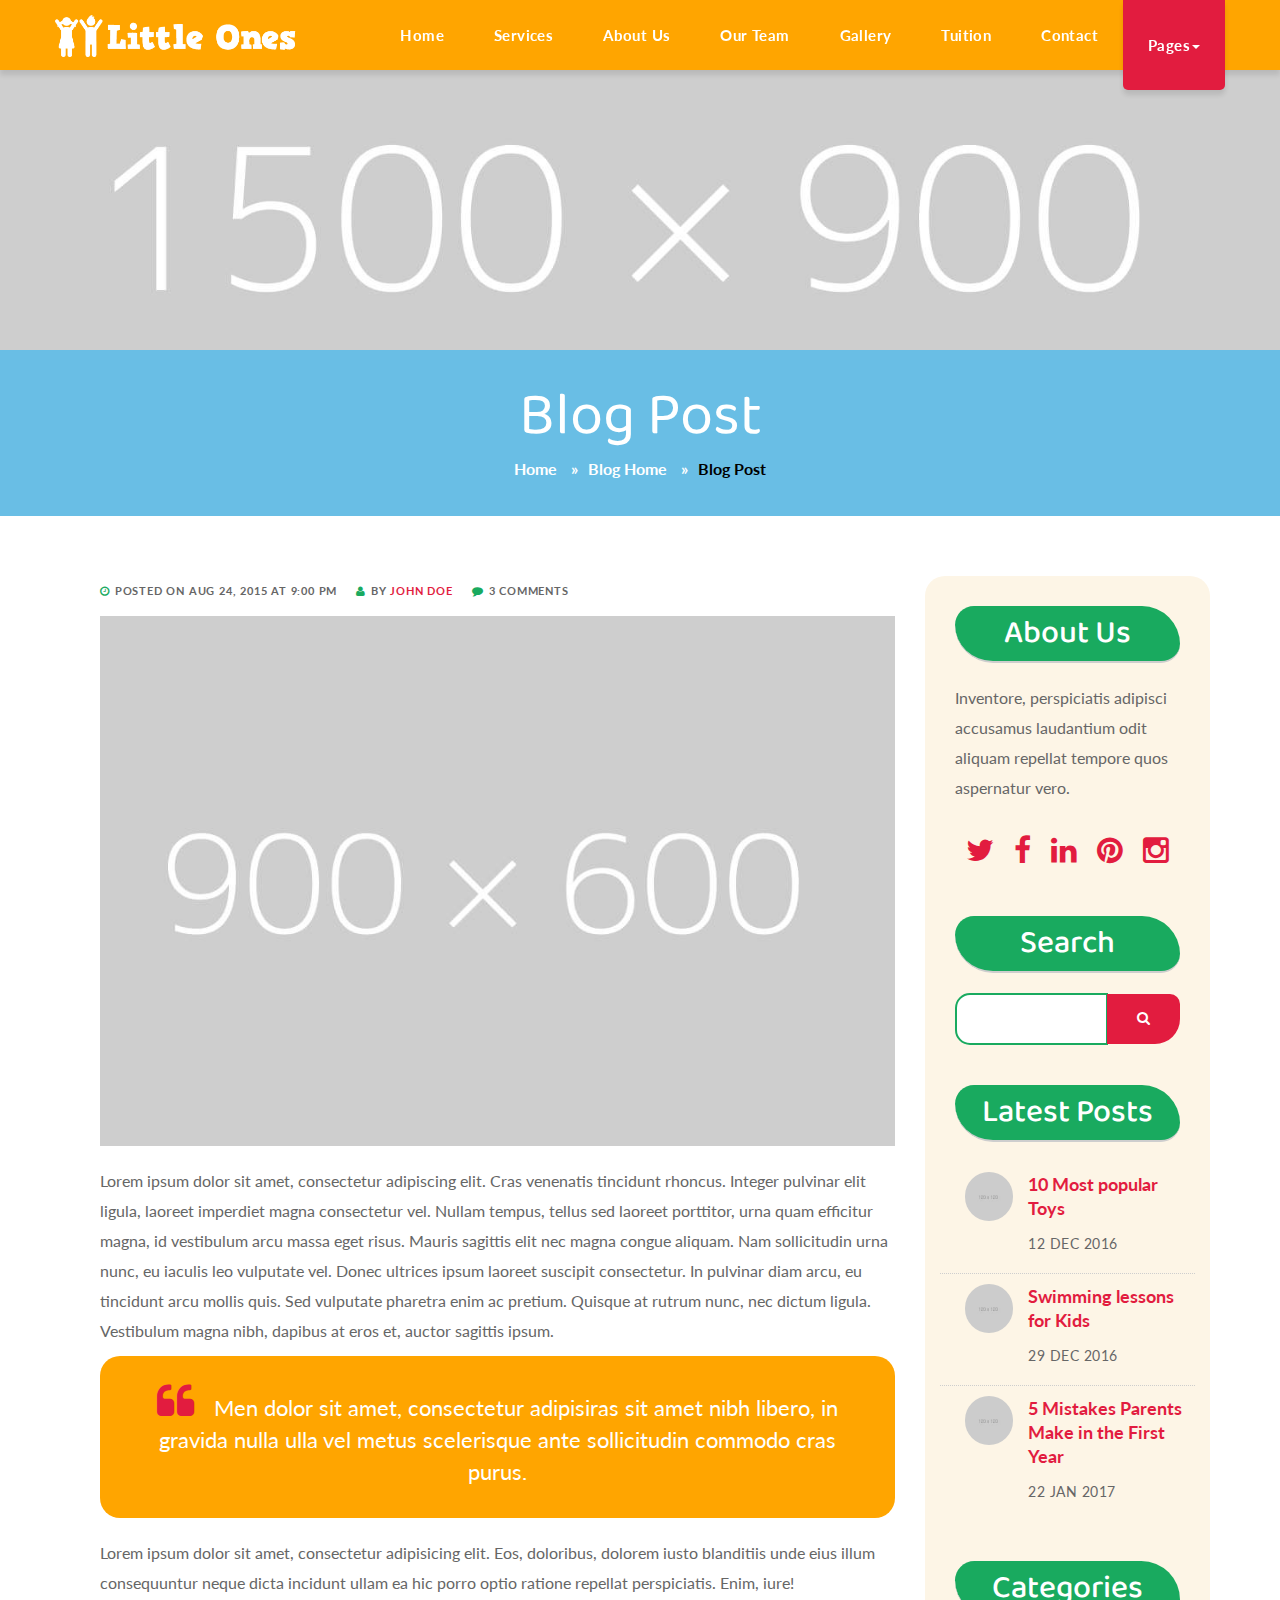
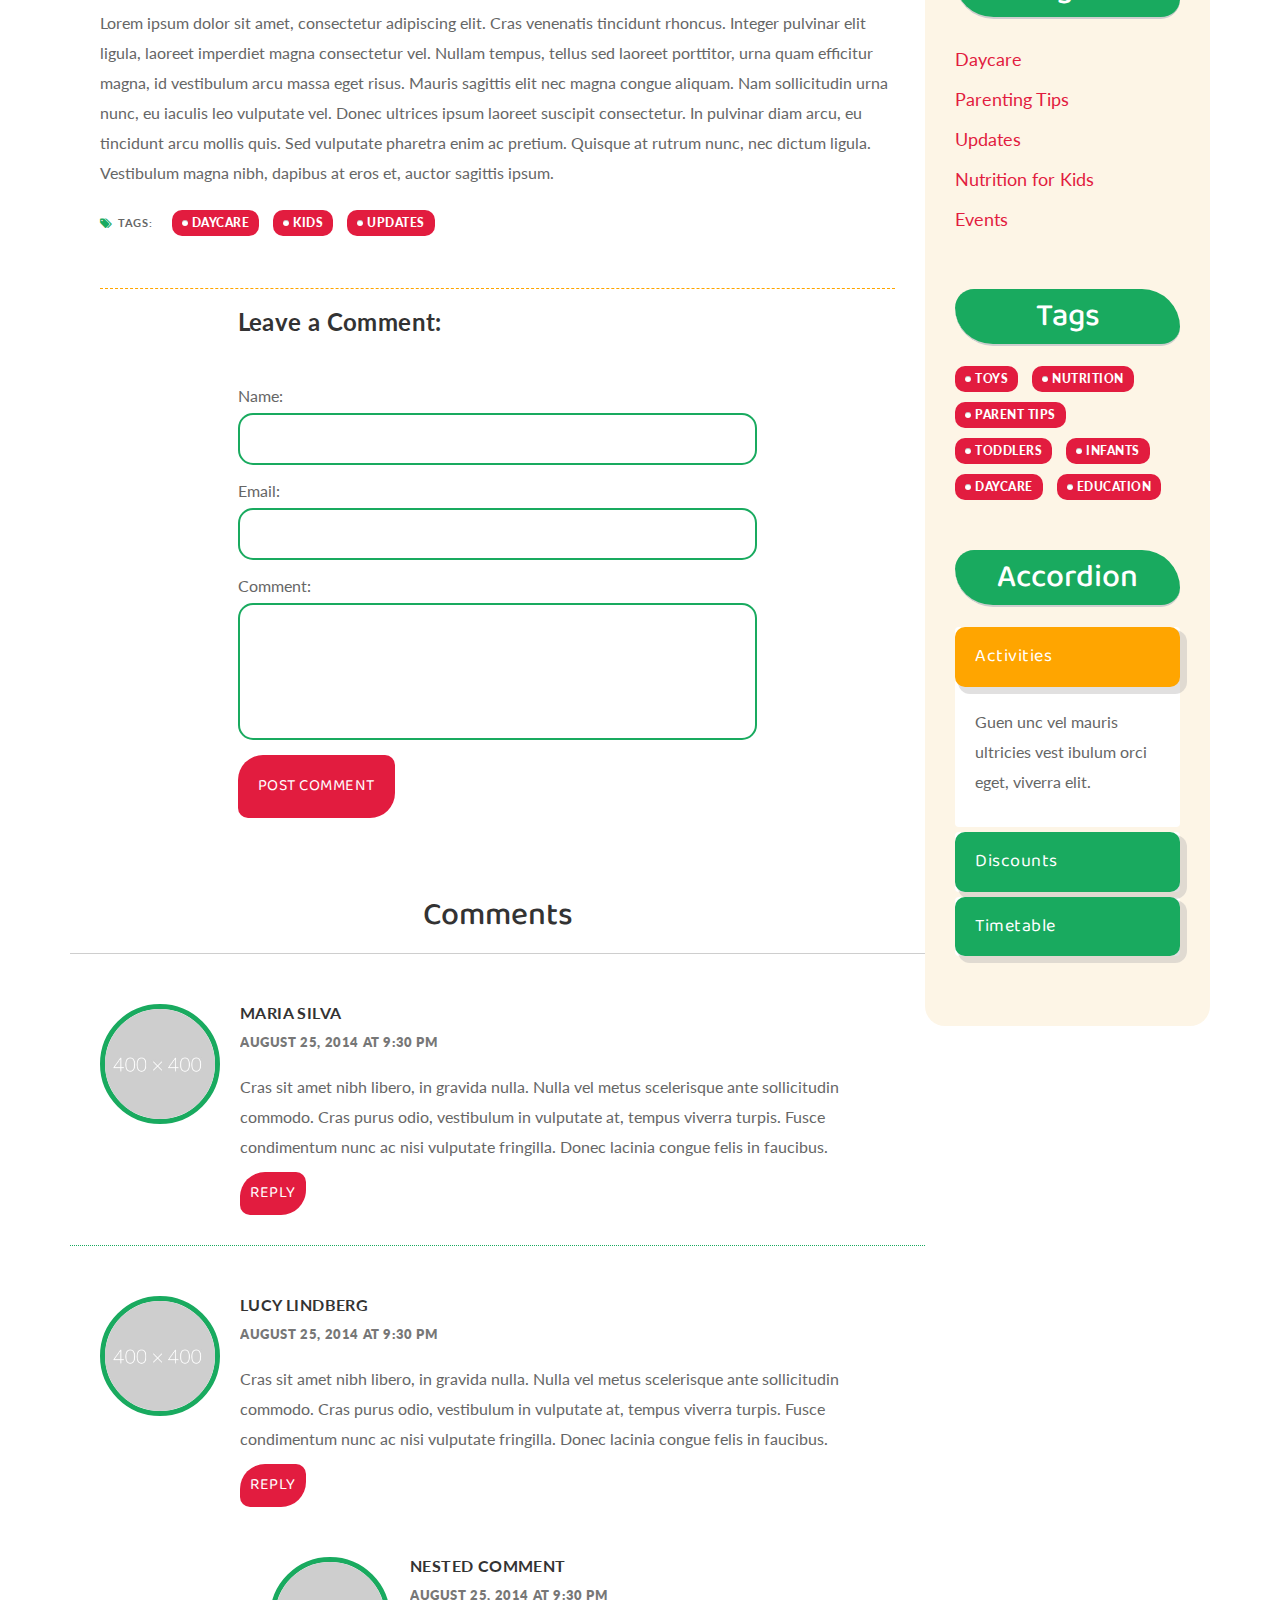
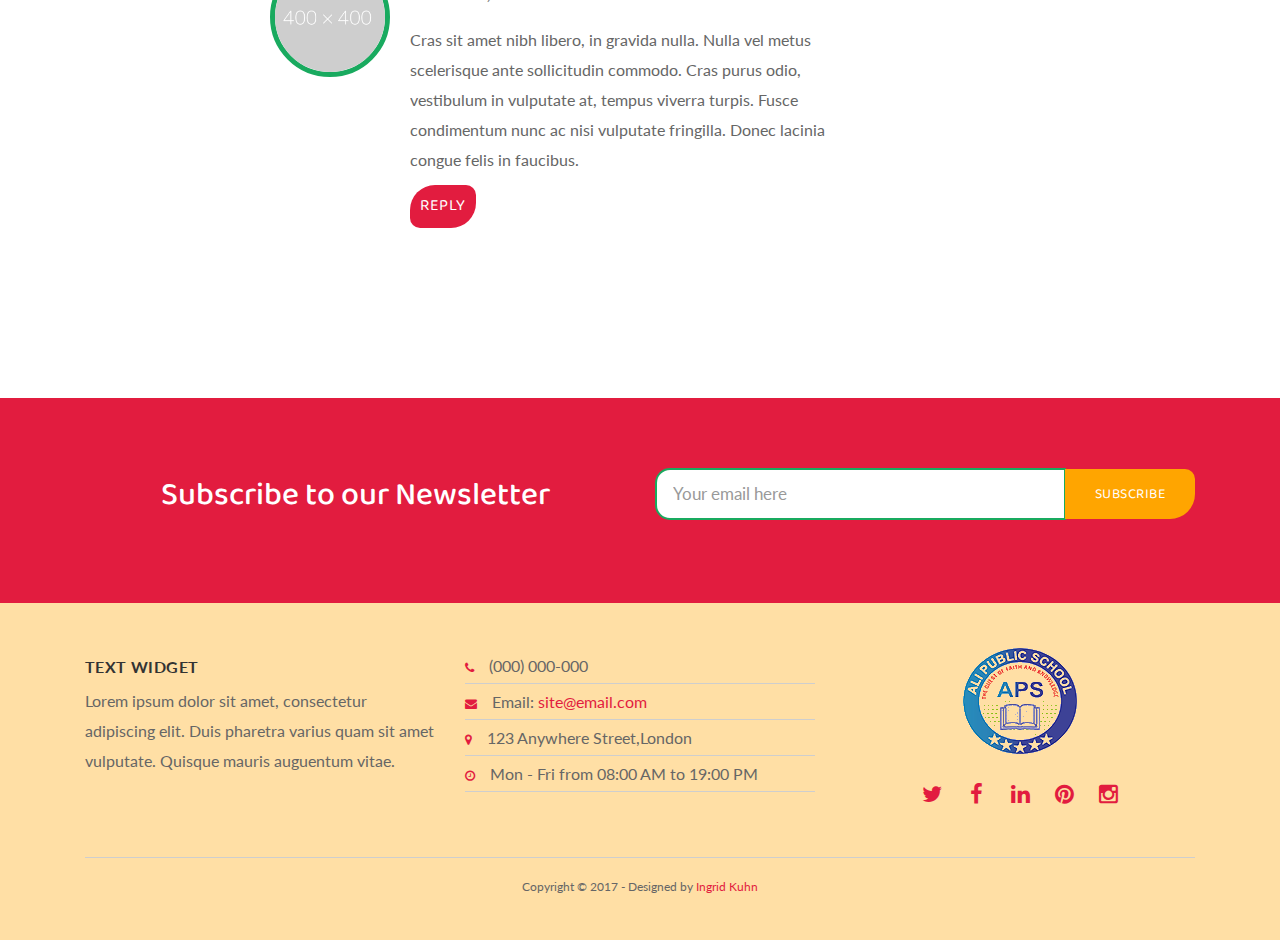
<file: blog-single.html>
<!DOCTYPE html>
<html lang="en">
   <head>
      <meta charset="utf-8">
      <!--[if IE]>
      <meta http-equiv="X-UA-Compatible" content="IE=edge">
      <![endif]-->
      <meta name="viewport" content="width=device-width, initial-scale=1, maximum-scale=1">
      <meta name="description" content="">
      <meta name="author" content="">
      <!-- Page title -->
      <title>Little Ones - Children HTML5 Template</title>
      <!--[if lt IE 9]>
      <script src="js/respond.js"></script>
      <![endif]-->
      <!-- Bootstrap Core CSS -->
      <link href="css/bootstrap.css" rel="stylesheet" type="text/css">
      <!-- Icon fonts -->
      <link href="fonts/font-awesome/css/font-awesome.min.css" rel="stylesheet" type="text/css">
      <link href="fonts/glyphicons/bootstrap-glyphicons.css" rel="stylesheet" type="text/css">
      <link href="fonts/flaticons/flaticon.css" rel="stylesheet" type="text/css">
      <!-- Google fonts -->
      <link href="https://fonts.googleapis.com/css?family=Baloo|Lato:400,700,900" rel="stylesheet">
      <!-- Style CSS -->
      <link href="css/style.css" rel="stylesheet">
      <!-- Plugins CSS -->
      <link rel="stylesheet" href="css/plugins.css">
      <!-- Color Style CSS -->
      <link href="styles/maincolors.css" rel="stylesheet">
      <!-- Favicons-->
      <link rel="apple-touch-icon" sizes="72x72" href="/apple-icon-72x72.png">
      <link rel="apple-touch-icon" sizes="114x114" href="/apple-icon-114x114.png">
      <link rel="shortcut icon" href="favicon.ico" type="image/x-icon">	  
   </head>
   <body id="page-top" data-spy="scroll" data-target=".navbar-custom">   
      <!-- Preloader  --> 
      <div id="preloader">
         <div class="spinner">
            <div class="bounce1"></div>
            <div class="bounce2"></div>
            <div class="bounce3"></div>
         </div>
      </div>
      <!-- /Preloader ends --> 
      <div id="page-width">
         <!-- Navbar -->
         <nav class="navbar navbar-custom navbar-fixed-top"  id="navbar-custom">
            <div class="container">
               <!-- Logo and toggle get grouped for better mobile display -->
               <div class="navbar-header">
                  <button type="button" class="navbar-toggle" data-toggle="collapse" data-target="#navbar-brand">
                  <i class="fa fa-bars"></i>
                  </button>
                  <!-- Logo -->
                  <div class="navbar-brand page-scroll">
                     <a href="#page-top"><img src="img/logo_light.png"  class="img-responsive" alt=""></a>
                  </div>
               </div>
               <!-- /.navbar-header -->
               <!-- Collect the nav links, forms, and other content for toggling -->
               <div class="collapse navbar-collapse" id="navbar-brand">
                  <ul class="nav navbar-nav page-scroll navbar-right">
                     <li><a href="index.html">Home</a></li>
                     <li><a href="index.html#services">Services</a></li>
                     <li><a href="index.html#about">About Us</a></li>
                     <li><a href="index.html#team">Our Team</a></li>
                     <li><a href="index.html#gallery">Gallery</a></li>
                     <li><a href="index.html#tuition">Tuition</a></li>
                     <li><a href="index.html#contact">Contact</a></li>
                     <li class="active dropdown">
                        <a class="dropdown-toggle" data-toggle="dropdown" href="#">Pages<b class="caret"></b></a>
                        <ul class="dropdown-menu">
                           <li><a href="blog.html">Blog Home</a></li>
                           <li><a href="blog-single.html">Blog Post</a></li>
                           <li><a href="elements.html">Elements</a></li>
                        </ul>
                     </li>
                  </ul>
               </div>
               <!-- /.navbar-collapse -->
            </div>
            <!-- /container -->
         </nav>
         <!-- /nav -->
         <!-- Blog Page -->
         <!-- Blog Single Page  -->
         <div id="page-section">
            <section id="blog">
               <div class="container-fluid">
                  <div class="jumbotron"></div>
                  <!-- /jumbotron-->
                  <div class="jumbo-heading">
                     <!-- Heading -->
                     <h1>Blog Post</h1>
                     <!-- Breadcrumb -->
                     <ul class="breadcrumb">
                        <li><a href="index.html">Home</a> <span class="divider"></span></li>
                        <li><a href="blog.html">Blog Home</a> <span class="divider"></span></li>
                        <li class="active">Blog Post</li>
                     </ul>
                  </div>
                  <!-- /jumbo-heading -->
                  <!-- Blog page -->
				  <div class="container">
                  <div id="blog-container" class="col-md-9">
                     <div class="blog-post post-main">
                        <!-- Post Info -->
                        <div class="post-info">
                           <p><i class="fa fa-clock-o"></i>Posted on Aug 24, 2015 at 9:00 PM</p>
                           <p><i class="fa fa-user"></i>by <a href="#">John Doe</a></p>
                           <!-- Post Comments -->
                           <p><i class="fa fa-comment"></i>3 Comments</p>
                        </div>
                        <!-- post-info -->
                        <!-- Image -->
                        <img class="img-responsive center-block" src="img/blogmain1.jpg" alt="">						 	
                        <!-- Post Content -->
                        <p>Lorem ipsum dolor sit amet, consectetur adipiscing elit. Cras venenatis tincidunt rhoncus. Integer pulvinar elit ligula, laoreet imperdiet magna consectetur vel. Nullam tempus, tellus sed laoreet porttitor, urna quam efficitur magna, id vestibulum arcu massa eget risus. Mauris sagittis elit nec magna congue aliquam. Nam sollicitudin urna nunc, eu iaculis leo vulputate vel. Donec ultrices ipsum laoreet suscipit consectetur. In pulvinar diam arcu, eu tincidunt arcu mollis quis. Sed vulputate pharetra enim ac pretium. Quisque at rutrum nunc, nec dictum ligula. Vestibulum magna nibh, dapibus at eros et, auctor sagittis ipsum.</p>
                        <blockquote>Men dolor sit amet, consectetur adipisiras sit amet nibh libero, in gravida nulla ulla vel metus scelerisque ante sollicitudin commodo cras purus.</blockquote>
                        <p>Lorem ipsum dolor sit amet, consectetur adipisicing elit. Eos, doloribus, dolorem iusto blanditiis unde eius illum consequuntur neque dicta incidunt ullam ea hic porro optio ratione repellat perspiciatis. Enim, iure!</p>
                        <p>Lorem ipsum dolor sit amet, consectetur adipiscing elit. Cras venenatis tincidunt rhoncus. Integer pulvinar elit ligula, laoreet imperdiet magna consectetur vel. Nullam tempus, tellus sed laoreet porttitor, urna quam efficitur magna, id vestibulum arcu massa eget risus. Mauris sagittis elit nec magna congue aliquam. Nam sollicitudin urna nunc, eu iaculis leo vulputate vel. Donec ultrices ipsum laoreet suscipit consectetur. In pulvinar diam arcu, eu tincidunt arcu mollis quis. Sed vulputate pharetra enim ac pretium. Quisque at rutrum nunc, nec dictum ligula. Vestibulum magna nibh, dapibus at eros et, auctor sagittis ipsum.</p>
                        <div class="post-info">
                           <!-- Tags -->
                           <div class="blog-tags">
                              <p><i class="fa fa-tags"></i>Tags:</p>
                              <a href="#">Daycare</a> <a href="#">Kids</a> <a href="#">Updates</a> 
                           </div>
                        </div>
                        <!-- /post-info -->
                     </div>
                     <!-- /blog-post -->	
                     <!-- Comments Form -->
                     <div class="col-md-12">
                        <div class="col-md-8 col-centered">
                           <div class="media comment-form">
                              <h5>Leave a Comment:</h5>
                              <!-- Form Starts -->
                              <div class="form-group margin1">
                                 <label>Name:</label><input type="text" name="name" class="form-control input-field"  required="">                    
                                 <label>Email:</label><input type="email" name="email" class="form-control input-field" required="">           
                                 <label>Comment:</label>  <textarea name="comment"  id="comment" class="textarea-field form-control" rows="5"  required=""></textarea>
                              </div>
                              <button type="submit" id="send" value="Submit" class="btn">Post Comment</button>
                           </div>
                        </div>
                        <!-- /col-md-7 -->
                     </div>
                     <!-- /row -->
                     <!-- Posted Comments -->
                     <div class="comments-block">
                        <h4 class="text-center">Comments</h4>
                        <hr>
                        <!-- Comment -->
                        <div class="comment media">
                           <a href="#">
                           <img class="media-object img-responsive img-circle" src="img/comment1.jpg" alt="">
                           </a>
                           <div class="media-body">
                              <a href="#">
                                 <h6 class="media-heading">Maria Silva
                                    <small>August 25, 2014 at 9:30 PM</small>
                                 </h6>
                              </a>
                              <p>Cras sit amet nibh libero, in gravida nulla. Nulla vel metus scelerisque ante sollicitudin commodo. Cras purus odio, vestibulum in vulputate at, tempus viverra turpis. Fusce condimentum nunc ac nisi vulputate fringilla. Donec lacinia congue felis in faucibus.
                              </p>
                              <!-- Reply Button -->
                              <a class="btn text-right">Reply</a>
                           </div>
                        </div>
                        <!-- /media -->
                        <!-- Comment -->
                        <div class="comment media">
                           <a href="#">
                           <img class="media-object img-responsive img-circle" src="img/comment2.jpg" alt="">
                           </a>
                           <div class="media-body">
                              <a href="#">
                                 <h6 class="media-heading">Lucy Lindberg
                                    <small>August 25, 2014 at 9:30 PM</small>
                                 </h6>
                              </a>
                              <p>Cras sit amet nibh libero, in gravida nulla. Nulla vel metus scelerisque ante sollicitudin commodo. Cras purus odio, vestibulum in vulputate at, tempus viverra turpis. Fusce condimentum nunc ac nisi vulputate fringilla. Donec lacinia congue felis in faucibus.
                              </p>
                              <!-- Reply Button -->
                              <a class="btn text-right">Reply</a>
                              <!-- Nested Comment -->
                              <div class="comment media nested">
                                 <a href="#">
                                 <img class="media-object img-responsive img-circle" src="img/comment3.jpg" alt="">
                                 </a>
                                 <div class="media-body">
                                    <a href="#">
                                       <h6 class="media-heading">Nested Comment
                                          <small>August 25, 2014 at 9:30 PM</small>
                                       </h6>
                                    </a>
                                    <p>Cras sit amet nibh libero, in gravida nulla. Nulla vel metus scelerisque ante sollicitudin commodo. Cras purus odio, vestibulum in vulputate at, tempus viverra turpis. Fusce condimentum nunc ac nisi vulputate fringilla. Donec lacinia congue felis in faucibus.
                                    </p>
                                    <!-- Reply Button -->
                                    <a class="btn text-right">Reply</a>
                                 </div>
                              </div>
                              <!-- /media -->
                              <!-- End Nested Comment -->
                           </div>
                        </div>
                        <!-- /media -->
                     </div>
                     <!-- /comments block -->
                  </div>
                  <!-- /blog-container -->
                  <!-- Sidebar Starts -->
                  <div class="sidebar col-md-3">
                     <!-- About Us Widget -->
                     <div class="well">
                        <h4 class="sidebar-header">About Us</h4>
                        <p>Inventore, perspiciatis adipisci accusamus laudantium odit aliquam repellat tempore quos aspernatur vero.</p>
                        <!-- Social Media icons -->
                        <div class="social-media">
                           <a href="#" title=""><i class="fa fa-twitter"></i></a>
                           <a href="#" title=""><i class="fa fa-facebook"></i></a>
                           <a href="#" title=""><i class="fa fa-linkedin"></i></a>
                           <a href="#" title=""><i class="fa fa-pinterest"></i></a>
                           <a href="#" title=""><i class="fa fa-instagram"></i></a>
                        </div>
                     </div>
                     <!-- Blog Search -->
                     <div class="well">
                        <h4 class="sidebar-header">Search</h4>
                        <div class="input-group">
                           <input class="form-control input-lg">
                           <span class="input-group-btn">
                           <button type="submit" class="btn"><i class="fa fa-search"></i></button>
                           </span>
                        </div>
                        <!-- /.input-group -->
                     </div>
                     <!-- /well -->
                     <div class="well">
                        <h4 class="sidebar-header">Latest Posts</h4>
                        <div class="row">
                           <!-- Blog latest posts 1 -->
                           <div class="blog-latest col-xs-12">
                              <a href="blog-single.html">
                                 <div class="col-xs-4">
                                    <img src="img/bloglatest1.jpg" alt="" class="img-circle img-responsive">
                                 </div>
                                 <div class="col-xs-8">
                                    <span>10 Most popular Toys</span>
                                    <p>12 dec 2016</p>
                                 </div>
                              </a>
                           </div>
                           <!-- Blog latest posts 2 -->
                           <div class="blog-latest col-xs-12">
                              <a href="blog-single.html">
                                 <div class="col-xs-4">
                                    <img src="img/bloglatest2.jpg" alt="" class="img-circle img-responsive">
                                 </div>
                                 <div class="col-xs-8">
                                    <span>Swimming lessons for Kids</span>
                                    <p>29 dec 2016</p>
                                 </div>
                              </a>
                           </div>
                           <!-- Blog latest posts 3 -->
                           <div class="blog-latest col-xs-12">
                              <a href="blog-single.html">
                                 <div class="col-xs-4">
                                    <img src="img/bloglatest3.jpg" alt="" class="img-circle img-responsive">
                                 </div>
                                 <div class="col-xs-8">
                                    <span>5 Mistakes Parents Make in the First Year</span>
                                    <p>22 jan 2017</p>
                                 </div>
                              </a>
                           </div>
                        </div>
                        <!-- /row -->
                     </div>
                     <!-- /well -->
                     <!-- Blog Categories -->
                     <div class="well">
                        <h4 class="sidebar-header">Categories</h4>
                        <div class="row">
                           <ul class="list-unstyled">
                              <li><a href="#">Daycare</a></li>
                              <li><a href="#">Parenting Tips</a></li>
                              <li><a href="#">Updates</a></li>
                              <li><a href="#">Nutrition for Kids</a></li>
                              <li><a href="#">Events</a></li>
                           </ul>
                           <!-- /ul -->
                        </div>
                        <!-- /.row -->
                     </div>
                     <!-- /well -->
                     <!-- Tags Widget -->
                     <div class="well">
                        <h4 class="sidebar-header">Tags</h4>
                        <div class="blog-tags">
                           <a href="#">Toys</a> <a href="#">Nutrition</a> <a href="#">Parent Tips</a> <a href="#">Toddlers</a> <a href="#">Infants</a> <a href="#">Daycare</a> <a href="#">Education</a>
                        </div>
                        <!-- /blog-tags -->
                     </div>
                     <!-- /well -->
                     <!-- Accordion -->
                     <div class="well">
                        <h4 class="sidebar-header">Accordion</h4>
                        <!-- Accordion -->
                        <div class="panel-group" id="accordion">
                           <!-- Panel 1 -->
                           <div class="panel">
                              <div class="panel-heading">
                                 <h5 class="panel-title">
                                    <a class="accordion-toggle" data-toggle="collapse" data-parent="#accordion" href="#collapse1">Activities</a>
                                 </h5>
                              </div>
                              <div id="collapse1" class="panel-collapse collapse in">
                                 <div class="panel-body">
                                    <p>Guen unc vel mauris ultricies vest ibulum orci eget, viverra elit. 
                                    </p>
                                 </div>
                              </div>
                           </div>
                           <!--/panel -->
                           <!-- Panel 2 -->
                           <div class="panel">
                              <div class="panel-heading">
                                 <h5 class="panel-title">
                                    <a class="accordion-toggle collapsed" data-toggle="collapse" data-parent="#accordion" href="#collapse2">Discounts</a>
                                 </h5>
                              </div>
                              <div id="collapse2" class="panel-collapse collapse">
                                 <div class="panel-body">
                                    <p>Guen unc vel mauris ultricies vest ibulum orci eget, viverra elit. 
                                    </p>
                                 </div>
                              </div>
                           </div>
                           <!--/panel -->
                           <!-- Panel 3 -->
                           <div class="panel">
                              <div class="panel-heading">
                                 <h5 class="panel-title">
                                    <a class="accordion-toggle collapsed" data-toggle="collapse" data-parent="#accordion" href="#collapse3">Timetable</a>
                                 </h5>
                              </div>
                              <div id="collapse3" class="panel-collapse collapse">
                                 <div class="panel-body">
                                    <p>Guen unc vel mauris ultricies vest ibulum orci eget, viverra elit. 
                                    </p>
                                 </div>
                              </div>
                           </div>
                           <!--/panel -->					 
                        </div>
                        <!-- /.accordion -->		
                     </div>
                     <!-- /well -->
                  </div>
                  <!-- /sidebar ends --> 
				 </div>
               <!-- /container-->
               </div>
               <!-- /container-fluid-->
            </section>
            <!--Section Blog ends -->
         </div>
         <!--/page-section-->
         <!-- Newsletter -->
         <section id="newsletter" class="small-section bg-color1">
            <div class="container text-center text-light">
               <div class="col-md-6">
                  <h4>Subscribe to our Newsletter</h4>
               </div>
               <div class="col-md-6">
                  <!-- Form -->				
                  <div id="mc_embed_signup">
                     <!-- your form adresss in the line bellow -->
                     <form action="//ingridkuhn.us12.list-manage.com/subscribe/post?u=04e646927a196552aaee78a7b&amp;id=0dae358e08" method="post" id="mc-embedded-subscribe-form" name="mc-embedded-subscribe-form" class="validate" target="_blank" novalidate>
                        <div id="mc_embed_signup_scroll">
                           <div class="mc-field-group">
                              <div class="input-group">
                                 <input class="form-control input-lg required email" type="email" value="" name="EMAIL" placeholder="Your email here" id="mce-EMAIL">
                                 <span class="input-group-btn">
                                 <button class="btn btn-color2" type="submit" value="Subscribe" name="subscribe" id="mc-embedded-subscribe">Subscribe</button>
                                 </span>
                              </div>
                              <!-- Subscription results -->
                              <div id="mce-responses" class="mailchimp">
                                 <div class="alert alert-danger response" id="mce-error-response"></div>
                                 <div class="alert alert-success response" id="mce-success-response"></div>
                              </div>
                           </div>
                           <!-- /mc-fiel-group -->									
                        </div>
                        <!-- /mc_embed_signup_scroll -->
                     </form>
                     <!-- /form ends -->								
                  </div>
                  <!-- /mc_embed_signup -->
               </div>
               <!-- /col-md-6 -->
            </div>
            <!-- /container -->
         </section>
         <!-- /Section ends -->
         <!-- Footer starts -->		
         <footer>
            <div class="container">
               <div class="col-md-4">
                  <h6>Text Widget</h6>
                  <p>Lorem ipsum dolor sit amet, consectetur adipiscing elit. Duis pharetra varius quam sit amet vulputate. 
                     Quisque mauris auguentum vitae.
                  </p>
               </div>
               <!-- /.col-md-4 -->
               <div class="col-md-4 res-margin">
                  <ul class="list-unstyled footer-icons">
                     <li><i class="fa fa-phone"></i>(000) 000-000</li>
                     <li><i class="fa fa-envelope"></i>Email: <a href="mailto:your@email.com">site@email.com</a></li>
                     <li><i class="fa fa-map-marker"></i>123 Anywhere Street,London</li>
                     <li><i class="fa fa-clock-o"></i>Mon - Fri from 08:00 AM to 19:00 PM</li>
                  </ul>
               </div>
               <!-- /.col-md-4 -->
               <div class="col-md-4 text-center">
                  <!-- Footer logo -->
                  <img src="img/logo.png" alt="" class="res-margin center-block img-responsive">
                  <!--Social icons -->
                  <div class="social-media smaller">
                     <a href="#" title=""><i class="fa fa-twitter"></i></a>
                     <a href="#" title=""><i class="fa fa-facebook"></i></a>
                     <a href="#" title=""><i class="fa fa-linkedin"></i></a>
                     <a href="#" title=""><i class="fa fa-pinterest"></i></a>
                     <a href="#" title=""><i class="fa fa-instagram"></i></a>
                  </div>
               </div>
               <!-- Credits-->
               <div class="credits col-md-12 text-center">
                  <hr/>
                  Copyright © 2017 - Designed by <a href="http://www.ingridkuhn.com">Ingrid Kuhn</a>
                  <!-- Go To Top Link -->
                  <div class="page-scroll hidden-sm hidden-xs">
                     <a href="#page-top" class="back-to-top"><i class="fa fa-angle-up"></i></a>
                  </div>
               </div>
               <!-- /credits -->
            </div>
            <!-- /.container -->
         </footer>
         <!-- /footer ends -->
      </div>
      <!-- /page-width -->
      <!-- Core JavaScript Files -->
      <script src="js/jquery.min.js"></script>
      <script src="js/bootstrap.min.js"></script>
      <!-- Main Js -->
      <script src="js/main.js"></script>
      <!-- Contact -->
      <script src="js/contact.js"></script>
      <!--Other Plugins -->
      <script src="js/plugins.js"></script>
      <!-- Prefix free CSS -->
      <script src="js/prefixfree.js"></script>
   </body>
</html>
</file>
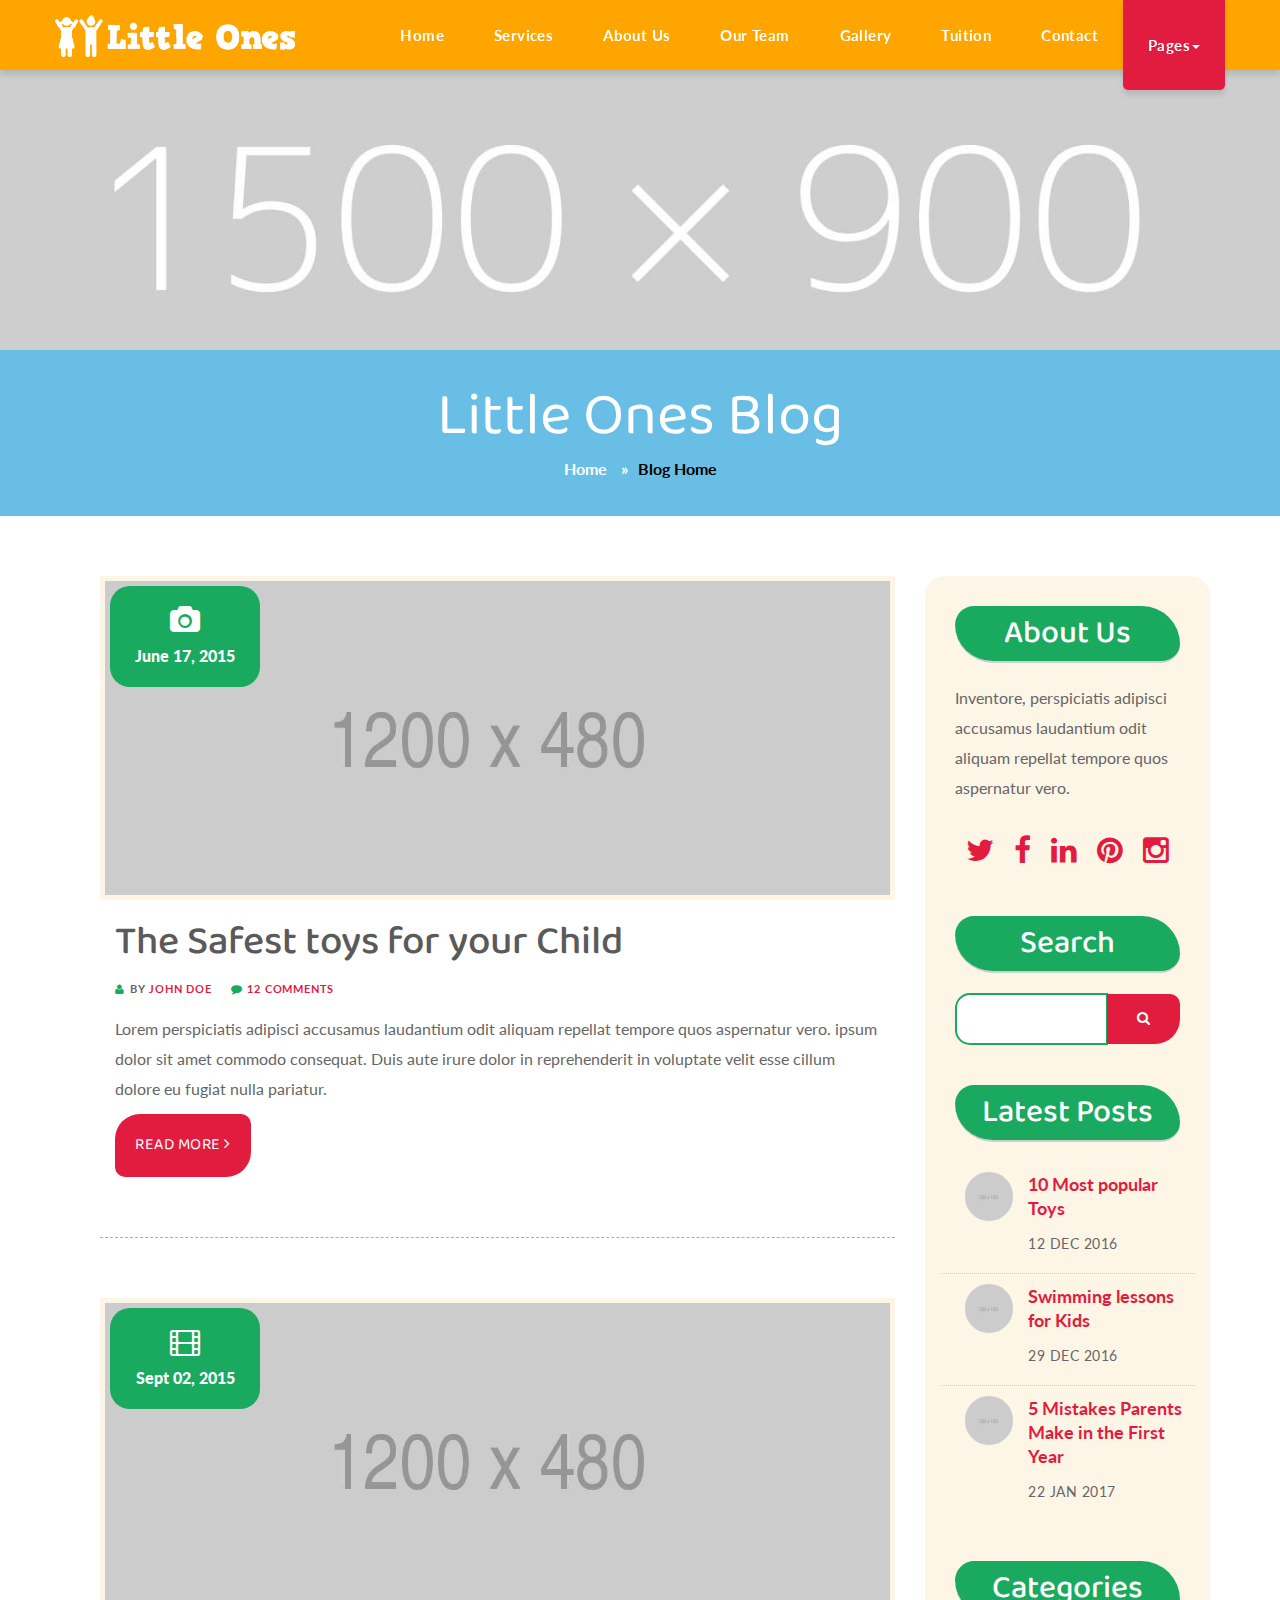
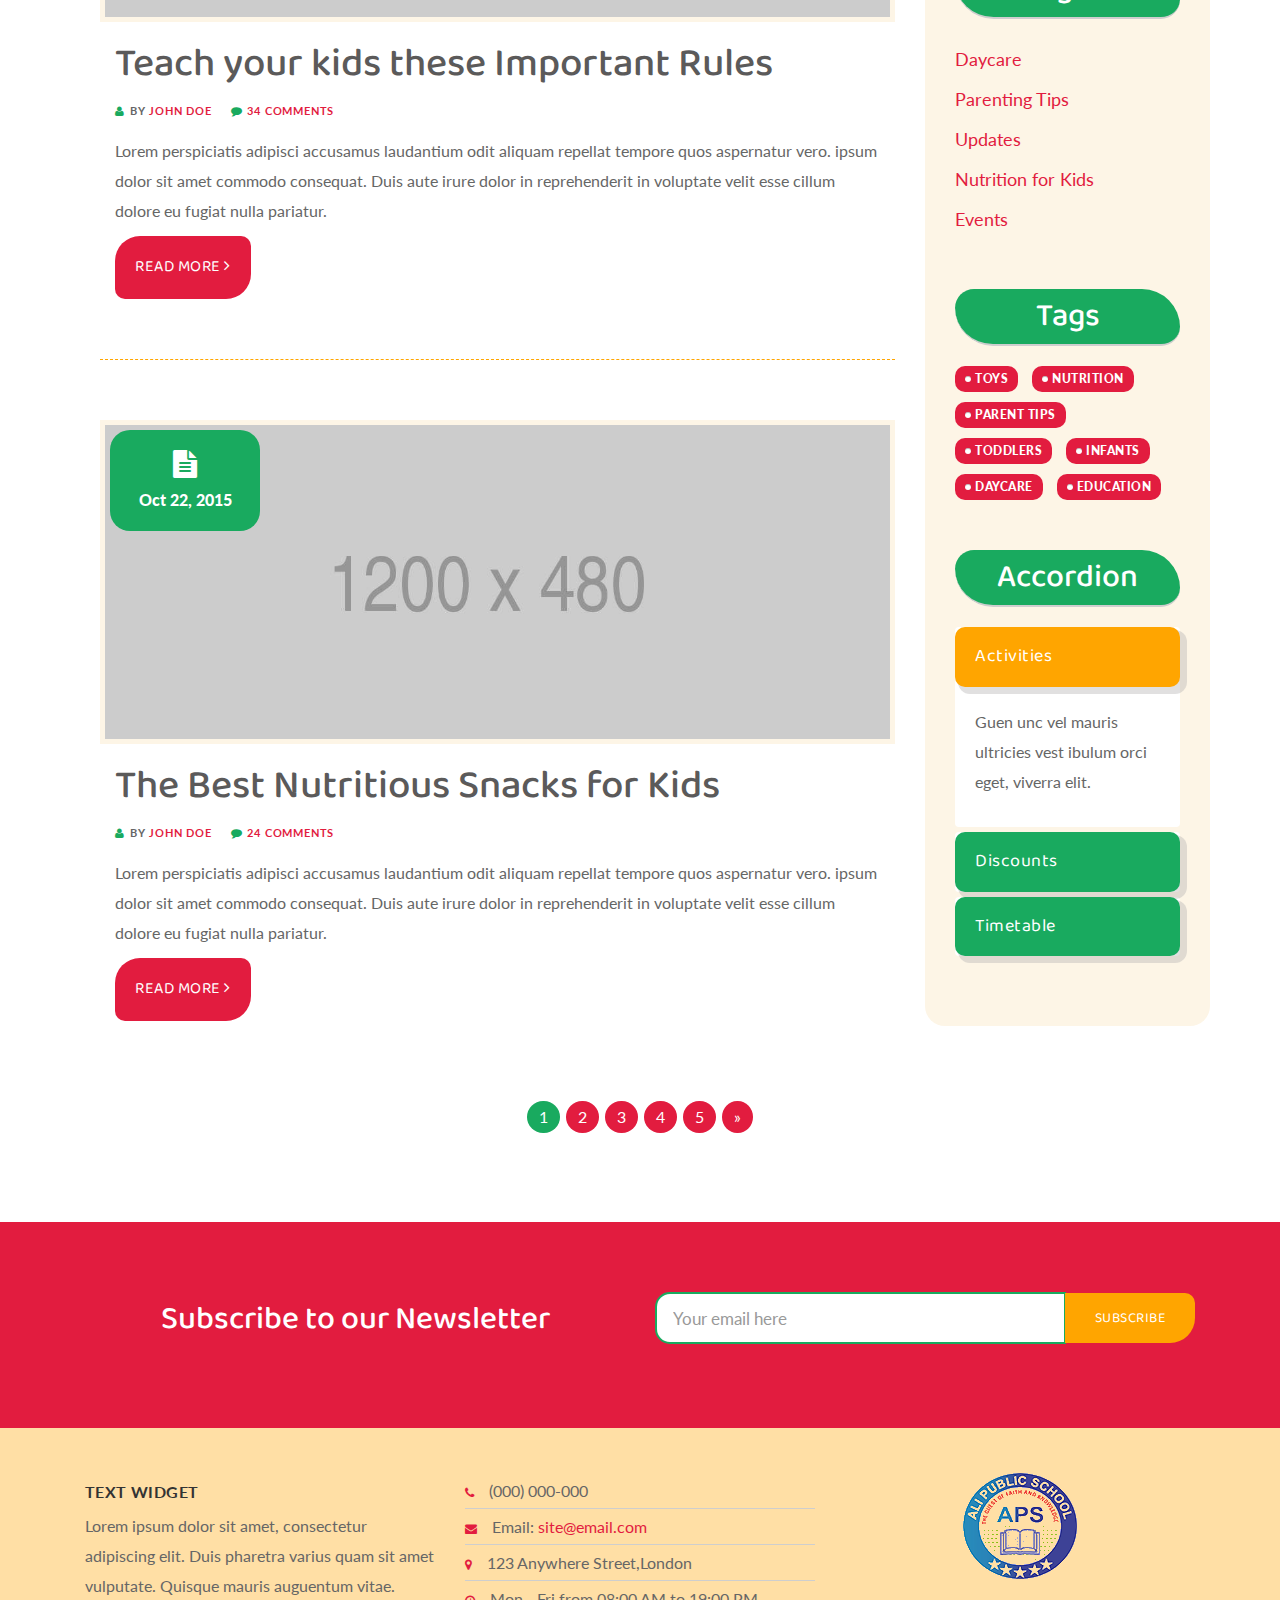
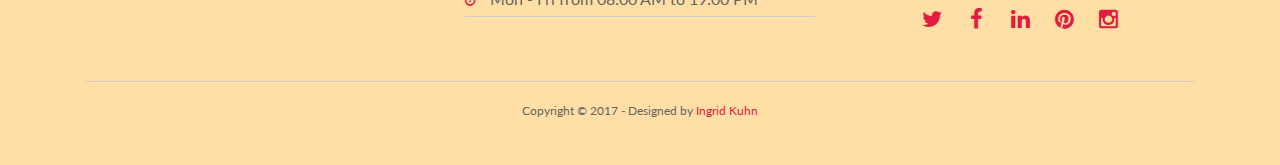
<file: blog.html>
<!DOCTYPE html>
<html lang="en">
   <head>
      <meta charset="utf-8">
      <!--[if IE]>
      <meta http-equiv="X-UA-Compatible" content="IE=edge">
      <![endif]-->
      <meta name="viewport" content="width=device-width, initial-scale=1, maximum-scale=1">
      <meta name="description" content="">
      <meta name="author" content="">
      <!-- Page title -->
      <title>Little Ones - Children HTML5 Template</title>
      <!--[if lt IE 9]>
      <script src="js/respond.js"></script>
      <![endif]-->
      <!-- Bootstrap Core CSS -->
      <link href="css/bootstrap.css" rel="stylesheet" type="text/css">
      <!-- Icon fonts -->
      <link href="fonts/font-awesome/css/font-awesome.min.css" rel="stylesheet" type="text/css">
      <link href="fonts/glyphicons/bootstrap-glyphicons.css" rel="stylesheet" type="text/css">
      <link href="fonts/flaticons/flaticon.css" rel="stylesheet" type="text/css">
      <!-- Google fonts -->
      <link href="https://fonts.googleapis.com/css?family=Baloo|Lato:400,700,900" rel="stylesheet">
      <!-- Style CSS -->
      <link href="css/style.css" rel="stylesheet">
      <!-- Plugins CSS -->
      <link rel="stylesheet" href="css/plugins.css">
      <!-- Color Style CSS -->
      <link href="styles/maincolors.css" rel="stylesheet">
      <!-- Favicons-->
      <link rel="apple-touch-icon" sizes="72x72" href="/apple-icon-72x72.png">
      <link rel="apple-touch-icon" sizes="114x114" href="/apple-icon-114x114.png">
      <link rel="shortcut icon" href="favicon.ico" type="image/x-icon">
   </head>
   <body id="page-top" data-spy="scroll" data-target=".navbar-custom">    
      <!-- Preloader  --> 
      <div id="preloader">
         <div class="spinner">
            <div class="bounce1"></div>
            <div class="bounce2"></div>
            <div class="bounce3"></div>
         </div>
      </div>
      <!-- /Preloader ends --> 
      <div id="page-width">
         <!-- Navbar -->
         <nav class="navbar navbar-custom navbar-fixed-top"  id="navbar-custom">
            <div class="container">
               <!-- Logo and toggle get grouped for better mobile display -->
               <div class="navbar-header">
                  <button type="button" class="navbar-toggle" data-toggle="collapse" data-target="#navbar-brand">
                  <i class="fa fa-bars"></i>
                  </button>
                  <!-- Logo -->
                  <div class="navbar-brand page-scroll">
                     <a href="#page-top"><img src="img/logo_light.png"  class="img-responsive" alt=""></a>
                  </div>
               </div>
               <!-- /.navbar-header -->
               <!-- Collect the nav links, forms, and other content for toggling -->
               <div class="collapse navbar-collapse" id="navbar-brand">
                  <ul class="nav navbar-nav page-scroll navbar-right">
                     <li><a href="index.html">Home</a></li>
                     <li><a href="index.html#services">Services</a></li>
                     <li><a href="index.html#about">About Us</a></li>
                     <li><a href="index.html#team">Our Team</a></li>
                     <li><a href="index.html#gallery">Gallery</a></li>
                     <li><a href="index.html#tuition">Tuition</a></li>
                     <li><a href="index.html#contact">Contact</a></li>
                     <li class="active dropdown">
                        <a class="dropdown-toggle" data-toggle="dropdown" href="#">Pages<b class="caret"></b></a>
                        <ul class="dropdown-menu">
                           <li><a href="blog.html">Blog Home</a></li>
                           <li><a href="blog-single.html">Blog Post</a></li>
                           <li><a href="elements.html">Elements</a></li>
                        </ul>
                     </li>
                  </ul>
               </div>
               <!-- /.navbar-collapse -->
            </div>
            <!-- /container -->
         </nav>
         <!-- /nav -->
         <!-- Blog Page -->
         <div id="page-section">
            <section id="blog">
               <div class="container-fluid">
                  <div class="jumbotron"></div>
                  <!-- /jumbotron-->
                  <div class="jumbo-heading">
                     <!-- Heading -->
                     <h1>Little Ones Blog</h1>
                     <!-- Breadcrumb -->
                     <ul class="breadcrumb">
                        <li><a href="index.html">Home</a> <span class="divider"></span></li>
                        <li class="active">Blog Home</li>
                     </ul>
                  </div>
                  <!-- /jumbo-heading -->
                  <!-- Blog Home -->
				  <div class="container">
                  <div id="blog-container" class="col-md-9">
                     <!-- Blog Post 1 -->
                     <div class="blog-post row">
                        <div class="img-date">
                           <!-- date and category -->
                           <div class="col-md-1 text-center date-category">
                              <i class="fa fa-camera fa-2x"></i>
                              <p>June 17, 2015</p>
                           </div>
                           <!-- blog image -->
                           <div class="img-blog">
                              <a href="blog-single.html">
                              <img class="img-responsive" src="img/blog1.jpg" alt="">
                              </a>
                           </div>
                        </div>
                        <div class="col-md-12">
                           <!-- Post header -->
                           <h3>
                              <a href="blog-single.html">The Safest toys for your Child</a>
                           </h3>
                           <div class="post-info">
                              <!-- Post Author -->
                              <p><i class="fa fa-user"></i>by <a href="#">John Doe</a></p>
                              <!-- Post Comments -->
                              <p><i class="fa fa-comment"></i><a href="#">12 Comments</a></p>
                           </div>
                           <!-- Post Excerpt -->
                           <p>Lorem perspiciatis adipisci accusamus laudantium odit aliquam repellat tempore quos aspernatur vero. ipsum dolor sit amet commodo consequat. Duis aute irure dolor in reprehenderit in voluptate velit esse cillum dolore eu fugiat nulla pariatur.</p>
                           <a class="btn" href="blog-single.html">Read More <i class="fa fa-angle-right"></i></a>
                        </div>
                     </div>
                     <!-- /.row -->
                     <!-- Blog Post 2 -->
                     <div class="blog-post row">
                        <div class="img-date">
                           <!-- date and category -->
                           <div class="col-md-1 text-center date-category">
                              <i class="fa fa-film fa-2x"></i>
                              <p>Sept 02, 2015</p>
                           </div>
                           <!-- blog image -->
                           <div class="img-blog">
                              <a href="blog-single.html">
                              <img class="img-responsive" src="img/blog2.jpg" alt="">
                              </a>
                           </div>
                        </div>
                        <div class="col-md-12">
                           <!-- Post header -->
                           <h3>
                              <a href="blog-single.html">Teach your kids these Important Rules</a>
                           </h3>
                           <div class="post-info">
                              <!-- Post Author -->
                              <p><i class="fa fa-user"></i>by <a href="#">John Doe</a></p>
                              <!-- Post Comments -->
                              <p><i class="fa fa-comment"></i><a href="#">34 Comments</a></p>
                           </div>
                           <!-- Post Excerpt -->
                           <p>Lorem perspiciatis adipisci accusamus laudantium odit aliquam repellat tempore quos aspernatur vero. ipsum dolor sit amet commodo consequat. Duis aute irure dolor in reprehenderit in voluptate velit esse cillum dolore eu fugiat nulla pariatur.</p>
                           <a class="btn" href="blog-single.html">Read More <i class="fa fa-angle-right"></i></a>
                        </div>
                     </div>
                     <!-- /.row -->
                     <!-- Blog Post 3 -->
                     <div class="blog-post row">
                        <div class="img-date">
                           <!-- date and category -->
                           <div class="col-md-1 text-center date-category">
                              <i class="fa fa-file-text fa-2x"></i>
                              <p>Oct 22, 2015</p>
                           </div>
                           <!-- blog image -->
                           <div class="img-blog">
                              <a href="blog-single.html">
                              <img class="img-responsive" src="img/blog3.jpg" alt="">
                              </a>
                           </div>
                        </div>
                        <div class="col-md-12">
                           <!-- Post header -->
                           <h3>
                              <a href="blog-single.html">The Best Nutritious Snacks for Kids</a>
                           </h3>
                           <div class="post-info">
                              <!-- Post Author -->
                              <p><i class="fa fa-user"></i>by <a href="#">John Doe</a></p>
                              <!-- Post Comments -->
                              <p><i class="fa fa-comment"></i><a href="#">24 Comments</a></p>
                           </div>
                           <!-- Post Excerpt -->
                           <p>Lorem perspiciatis adipisci accusamus laudantium odit aliquam repellat tempore quos aspernatur vero. ipsum dolor sit amet commodo consequat. Duis aute irure dolor in reprehenderit in voluptate velit esse cillum dolore eu fugiat nulla pariatur.</p>
                           <a class="btn" href="blog-single.html">Read More <i class="fa fa-angle-right"></i></a>
                        </div>
                     </div>
                     <!-- /.row -->
                  </div>
                  <!-- /blog-container -->
                  <!-- Sidebar Starts -->
                  <div class="sidebar col-md-3">
                     <!-- About Us Widget -->
                     <div class="well">
                        <h4 class="sidebar-header">About Us</h4>
                        <p>Inventore, perspiciatis adipisci accusamus laudantium odit aliquam repellat tempore quos aspernatur vero.</p>
                        <!-- Social Media icons -->
                        <div class="social-media">
                           <a href="#" title=""><i class="fa fa-twitter"></i></a>
                           <a href="#" title=""><i class="fa fa-facebook"></i></a>
                           <a href="#" title=""><i class="fa fa-linkedin"></i></a>
                           <a href="#" title=""><i class="fa fa-pinterest"></i></a>
                           <a href="#" title=""><i class="fa fa-instagram"></i></a>
                        </div>
                     </div>
                     <!-- Blog Search -->
                     <div class="well">
                        <h4 class="sidebar-header">Search</h4>
                        <div class="input-group">
                           <input class="form-control input-lg">
                           <span class="input-group-btn">
                           <button type="submit" class="btn"><i class="fa fa-search"></i></button>
                           </span>
                        </div>
                        <!-- /.input-group -->
                     </div>
                     <!-- /well -->
                     <div class="well">
                        <h4 class="sidebar-header">Latest Posts</h4>
                        <div class="row">
                           <!-- Blog latest posts 1 -->
                           <div class="blog-latest col-xs-12">
                              <a href="blog-single.html">
                                 <div class="col-xs-4">
                                    <img src="img/bloglatest1.jpg" alt="" class="img-circle img-responsive">
                                 </div>
                                 <div class="col-xs-8">
                                    <span>10 Most popular Toys</span>
                                    <p>12 dec 2016</p>
                                 </div>
                              </a>
                           </div>
                           <!-- Blog latest posts 2 -->
                           <div class="blog-latest col-xs-12">
                              <a href="blog-single.html">
                                 <div class="col-xs-4">
                                    <img src="img/bloglatest2.jpg" alt="" class="img-circle img-responsive">
                                 </div>
                                 <div class="col-xs-8">
                                    <span>Swimming lessons for Kids</span>
                                    <p>29 dec 2016</p>
                                 </div>
                              </a>
                           </div>
                           <!-- Blog latest posts 3 -->
                           <div class="blog-latest col-xs-12">
                              <a href="blog-single.html">
                                 <div class="col-xs-4">
                                    <img src="img/bloglatest3.jpg" alt="" class="img-circle img-responsive">
                                 </div>
                                 <div class="col-xs-8">
                                    <span>5 Mistakes Parents Make in the First Year</span>
                                    <p>22 jan 2017</p>
                                 </div>
                              </a>
                           </div>
                        </div>
                        <!-- /row -->
                     </div>
                     <!-- /well -->
                     <!-- Blog Categories -->
                     <div class="well">
                        <h4 class="sidebar-header">Categories</h4>
                        <div class="row">
                           <ul class="list-unstyled">
                              <li><a href="#">Daycare</a></li>
                              <li><a href="#">Parenting Tips</a></li>
                              <li><a href="#">Updates</a></li>
                              <li><a href="#">Nutrition for Kids</a></li>
                              <li><a href="#">Events</a></li>
                           </ul>
                           <!-- /ul -->
                        </div>
                        <!-- /.row -->
                     </div>
                     <!-- /well -->
                     <!-- Tags Widget -->
                     <div class="well">
                        <h4 class="sidebar-header">Tags</h4>
                        <div class="blog-tags">
                           <a href="#">Toys</a> <a href="#">Nutrition</a> <a href="#">Parent Tips</a> <a href="#">Toddlers</a> <a href="#">Infants</a> <a href="#">Daycare</a> <a href="#">Education</a>
                        </div>
                        <!-- /blog-tags -->
                     </div>
                     <!-- /well -->
                     <!-- Accordion -->
                     <div class="well">
                        <h4 class="sidebar-header">Accordion</h4>
                        <!-- Accordion -->
                        <div class="panel-group" id="accordion">
                           <!-- Panel 1 -->
                           <div class="panel">
                              <div class="panel-heading">
                                 <h5 class="panel-title">
                                    <a class="accordion-toggle" data-toggle="collapse" data-parent="#accordion" href="#collapse1">Activities</a>
                                 </h5>
                              </div>
                              <div id="collapse1" class="panel-collapse collapse in">
                                 <div class="panel-body">
                                    <p>Guen unc vel mauris ultricies vest ibulum orci eget, viverra elit. 
                                    </p>
                                 </div>
                              </div>
                           </div>
                           <!--/panel -->
                           <!-- Panel 2 -->
                           <div class="panel">
                              <div class="panel-heading">
                                 <h5 class="panel-title">
                                    <a class="accordion-toggle collapsed" data-toggle="collapse" data-parent="#accordion" href="#collapse2">Discounts</a>
                                 </h5>
                              </div>
                              <div id="collapse2" class="panel-collapse collapse">
                                 <div class="panel-body">
                                    <p>Guen unc vel mauris ultricies vest ibulum orci eget, viverra elit. 
                                    </p>
                                 </div>
                              </div>
                           </div>
                           <!--/panel -->
                           <!-- Panel 3 -->
                           <div class="panel">
                              <div class="panel-heading">
                                 <h5 class="panel-title">
                                    <a class="accordion-toggle collapsed" data-toggle="collapse" data-parent="#accordion" href="#collapse3">Timetable</a>
                                 </h5>
                              </div>
                              <div id="collapse3" class="panel-collapse collapse">
                                 <div class="panel-body">
                                    <p>Guen unc vel mauris ultricies vest ibulum orci eget, viverra elit. 
                                    </p>
                                 </div>
                              </div>
                           </div>
                           <!--/panel -->					 
                        </div>
                        <!-- /.accordion -->		
                     </div>
                     <!-- /well -->
                  </div>
                  <!-- /sidebar ends --> 
                  <!-- Pagination -->
                  <div class="text-center col-md-12">
                     <ul class="pagination">
                        <li  class="active"><a href="#">1</a></li>
                        <li><a href="#">2</a></li>
                        <li><a href="#">3</a></li>
                        <li><a href="#">4</a></li>
                        <li><a href="#">5</a></li>
                        <li><a href="#">»</a></li>
                     </ul>
                  </div>
                  <!-- /text-center -->
				</div>
               <!-- /container-->
               </div>
               <!-- /container-fluid-->
            </section>
            <!--Section Blog ends -->
         </div>
         <!--/page-section-->
         <!-- Newsletter -->
         <section id="newsletter" class="small-section bg-color1">
            <div class="container text-center text-light">
               <div class="col-md-6">
                  <h4>Subscribe to our Newsletter</h4>
               </div>
               <div class="col-md-6">
                  <!-- Form -->				
                  <div id="mc_embed_signup">
                     <!-- your form adresss in the line bellow -->
						<form action="//yourlist.us12.list-manage.com/subscribe/post?u=04e646927a196552aaee78a7b&amp;id=111" method="post" id="mc-embedded-subscribe-form" name="mc-embedded-subscribe-form" class="validate" target="_blank" novalidate>
                        <div id="mc_embed_signup_scroll">
                           <div class="mc-field-group">
                              <div class="input-group">
                                 <input class="form-control input-lg required email" type="email" value="" name="EMAIL" placeholder="Your email here" id="mce-EMAIL">
                                 <span class="input-group-btn">
                                 <button class="btn btn-color2" type="submit" value="Subscribe" name="subscribe" id="mc-embedded-subscribe">Subscribe</button>
                                 </span>
                              </div>
                              <!-- Subscription results -->
                              <div id="mce-responses" class="mailchimp">
                                 <div class="alert alert-danger response" id="mce-error-response"></div>
                                 <div class="alert alert-success response" id="mce-success-response"></div>
                              </div>
                           </div>
                           <!-- /mc-fiel-group -->									
                        </div>
                        <!-- /mc_embed_signup_scroll -->
                     </form>
                     <!-- /form ends -->								
                  </div>
                  <!-- /mc_embed_signup -->
               </div>
               <!-- /col-md-6 -->
            </div>
            <!-- /container -->
         </section>
         <!-- /Section ends -->
         <!-- Footer starts -->		
         <footer>
            <div class="container">
               <div class="col-md-4">
                  <h6>Text Widget</h6>
                  <p>Lorem ipsum dolor sit amet, consectetur adipiscing elit. Duis pharetra varius quam sit amet vulputate. 
                     Quisque mauris auguentum vitae.
                  </p>
               </div>
               <!-- /.col-md-4 -->
               <div class="col-md-4 res-margin">
                  <ul class="list-unstyled footer-icons">
                     <li><i class="fa fa-phone"></i>(000) 000-000</li>
                     <li><i class="fa fa-envelope"></i>Email: <a href="mailto:your@email.com">site@email.com</a></li>
                     <li><i class="fa fa-map-marker"></i>123 Anywhere Street,London</li>
                     <li><i class="fa fa-clock-o"></i>Mon - Fri from 08:00 AM to 19:00 PM</li>
                  </ul>
               </div>
               <!-- /.col-md-4 -->
               <div class="col-md-4 text-center">
                  <!-- Footer logo -->
                  <img src="img/logo.png" alt="" class="res-margin center-block img-responsive">
                  <!--Social icons -->
                  <div class="social-media smaller">
                     <a href="#" title=""><i class="fa fa-twitter"></i></a>
                     <a href="#" title=""><i class="fa fa-facebook"></i></a>
                     <a href="#" title=""><i class="fa fa-linkedin"></i></a>
                     <a href="#" title=""><i class="fa fa-pinterest"></i></a>
                     <a href="#" title=""><i class="fa fa-instagram"></i></a>
                  </div>
               </div>
               <!-- Credits-->
               <div class="credits col-md-12 text-center">
                  <hr/>
                  Copyright © 2017 - Designed by <a href="http://www.ingridkuhn.com">Ingrid Kuhn</a>
                  <!-- Go To Top Link -->
                  <div class="page-scroll hidden-sm hidden-xs">
                     <a href="#page-top" class="back-to-top"><i class="fa fa-angle-up"></i></a>
                  </div>
               </div>
               <!-- /credits -->
            </div>
            <!-- /.container -->
         </footer>
         <!-- /footer ends -->
      </div>
      <!-- /page-width -->
      <!-- Core JavaScript Files -->
      <script src="js/jquery.min.js"></script>
      <script src="js/bootstrap.min.js"></script>
      <!-- Main Js -->
      <script src="js/main.js"></script>
      <!-- Contact -->
      <script src="js/contact.js"></script>
      <!--Other Plugins -->
      <script src="js/plugins.js"></script>
      <!-- Prefix free CSS -->
      <script src="js/prefixfree.js"></script>
   </body>
</html>
</file>
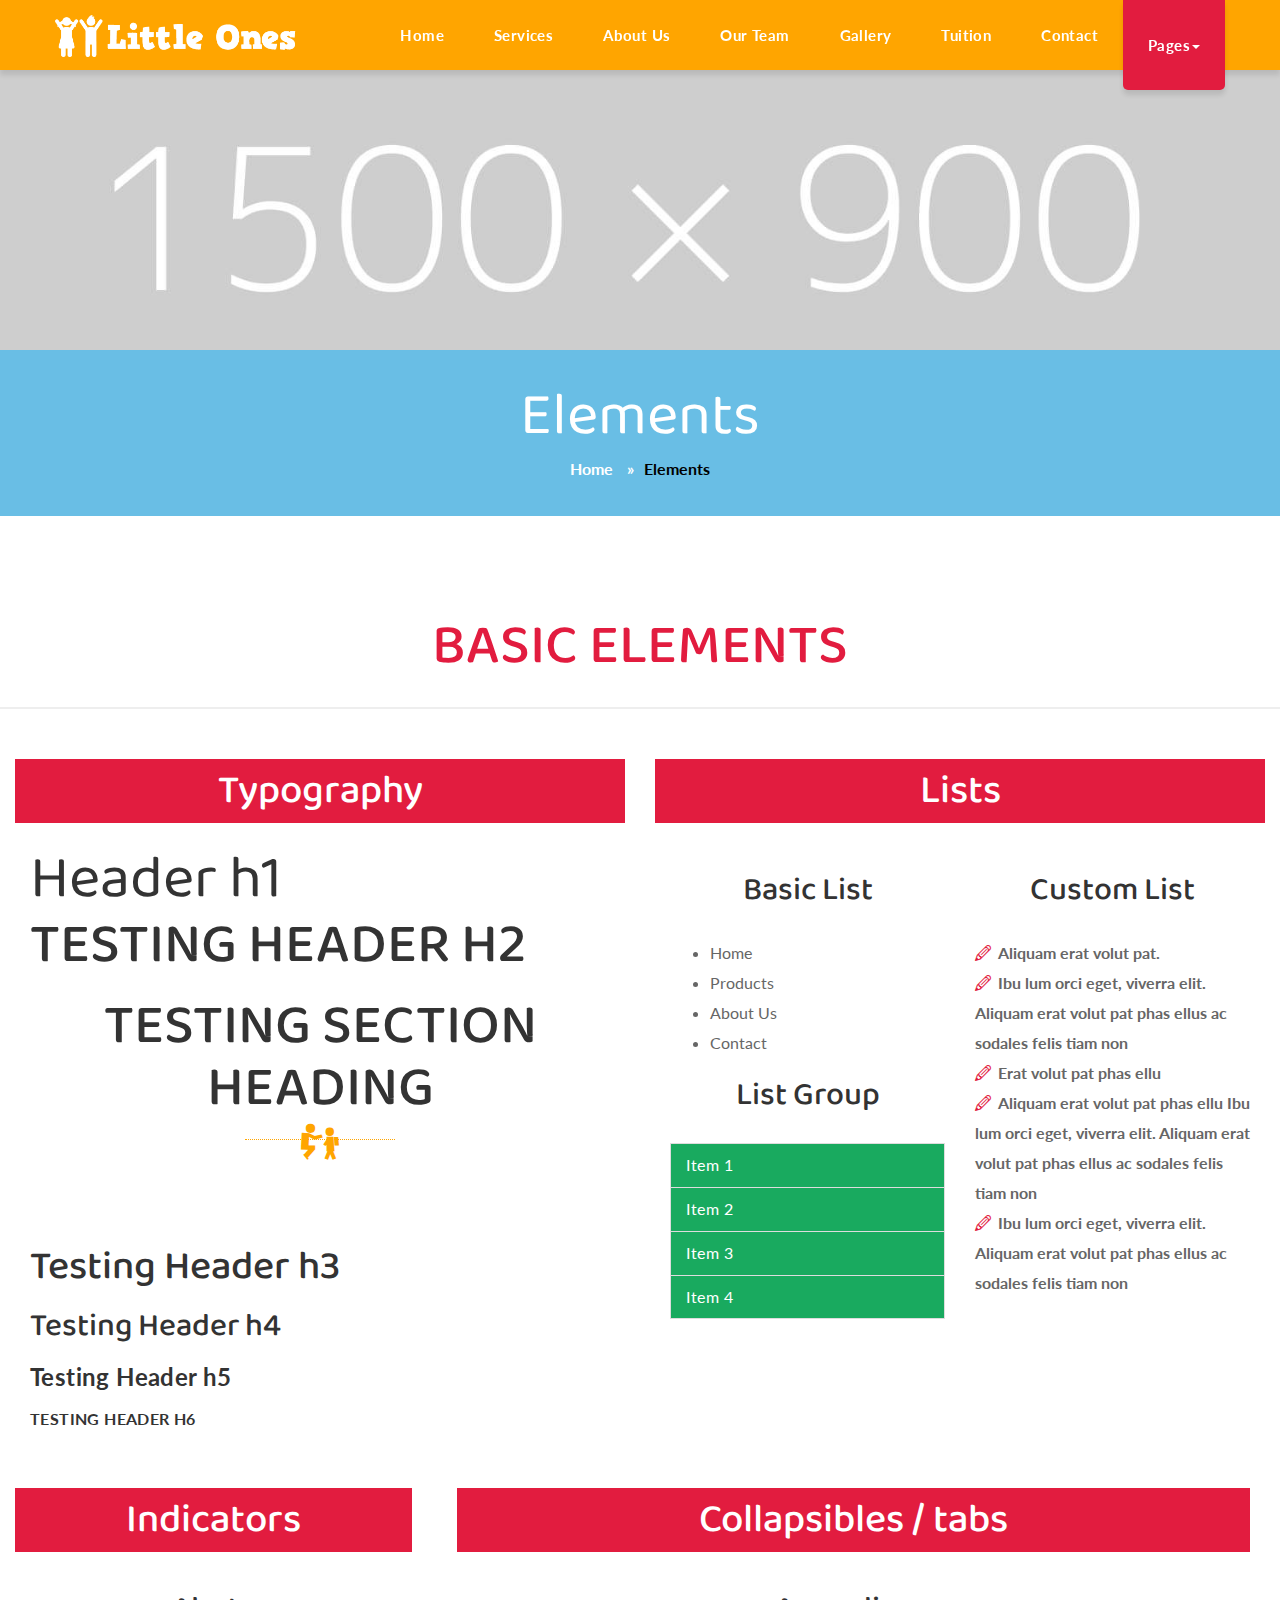
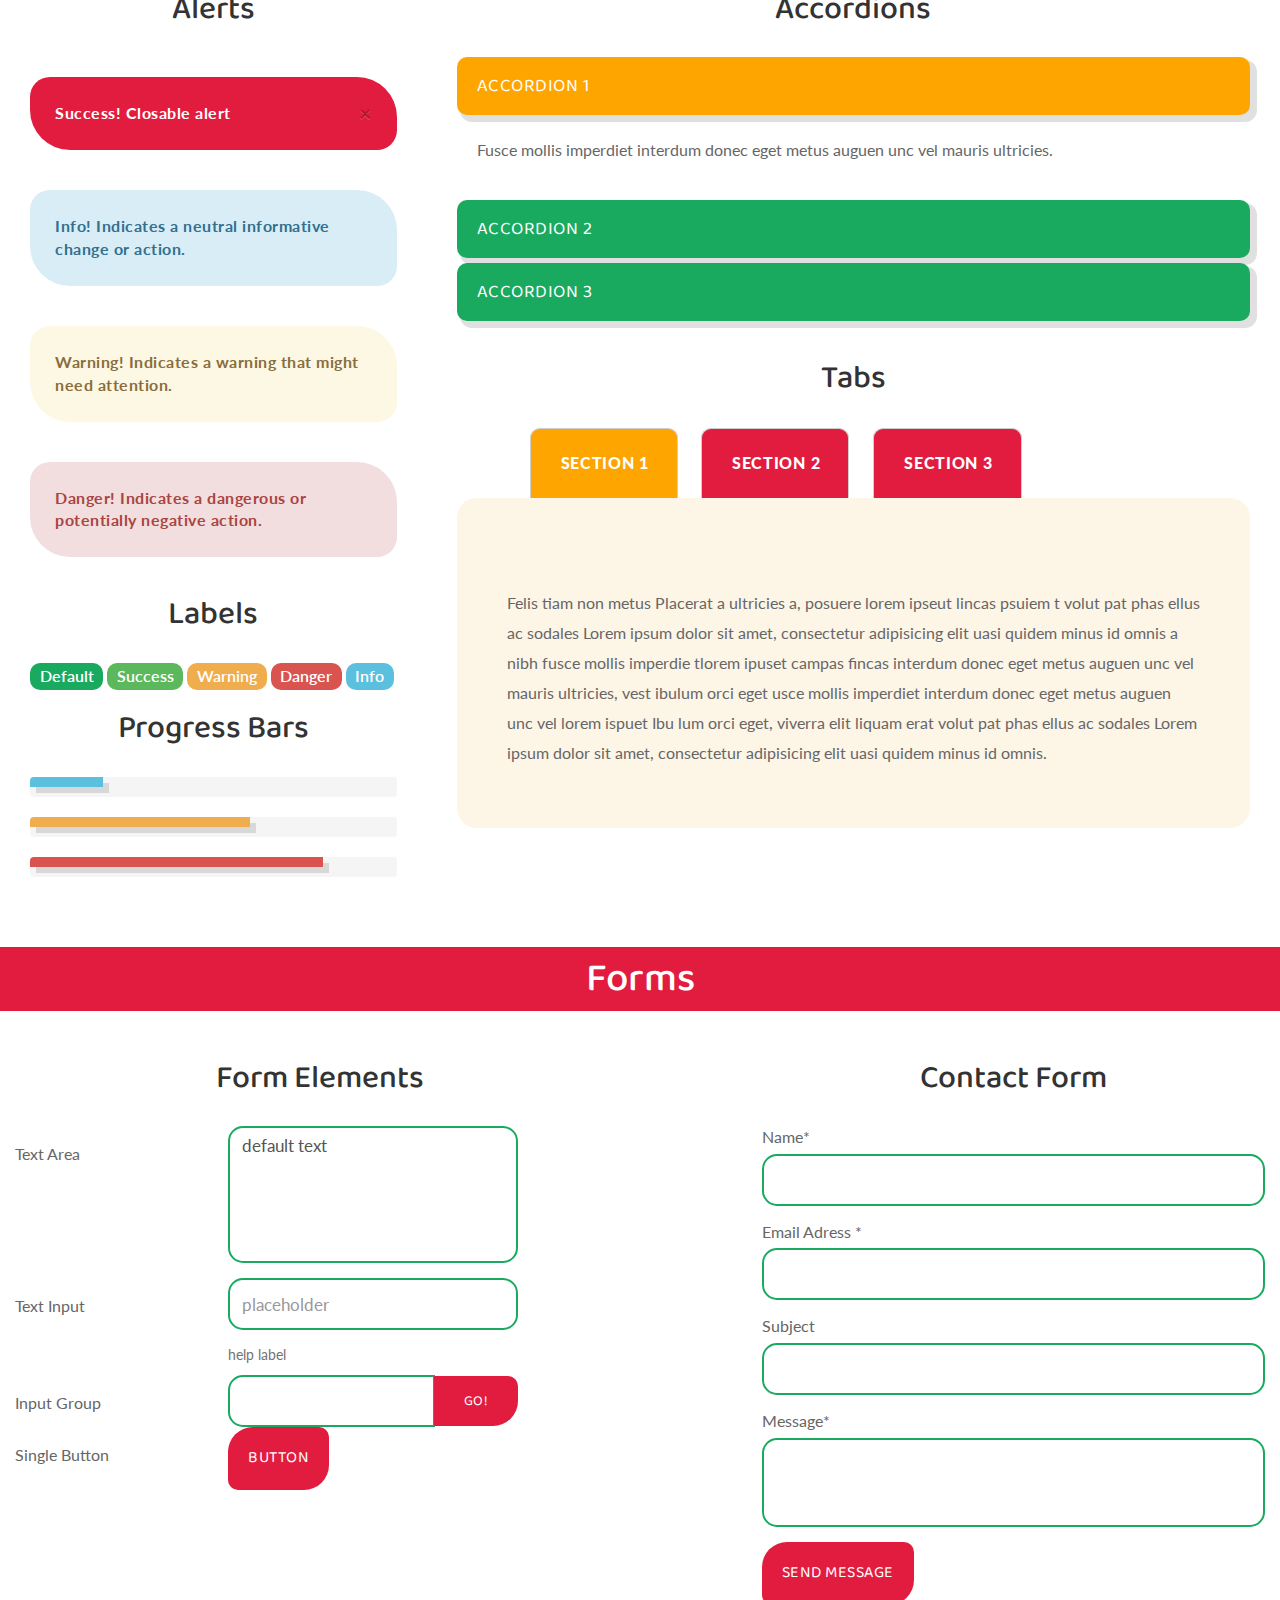
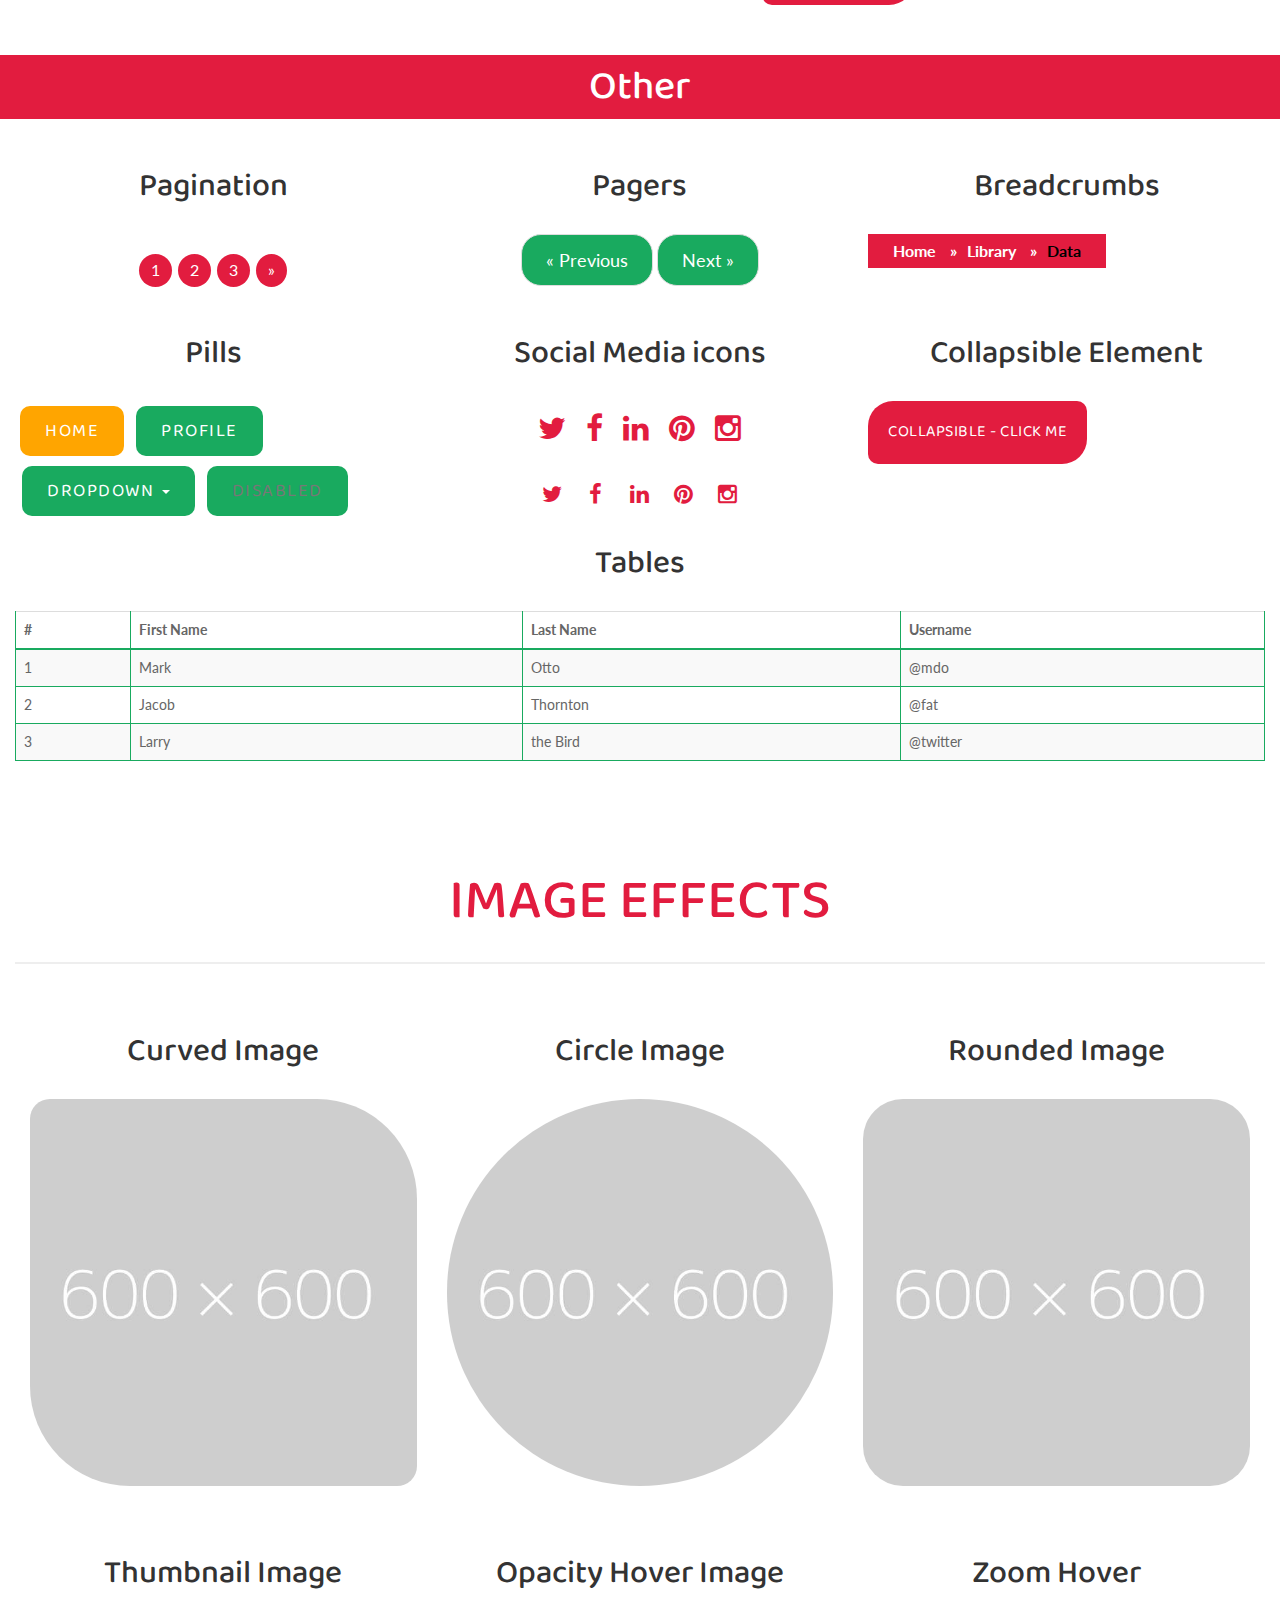
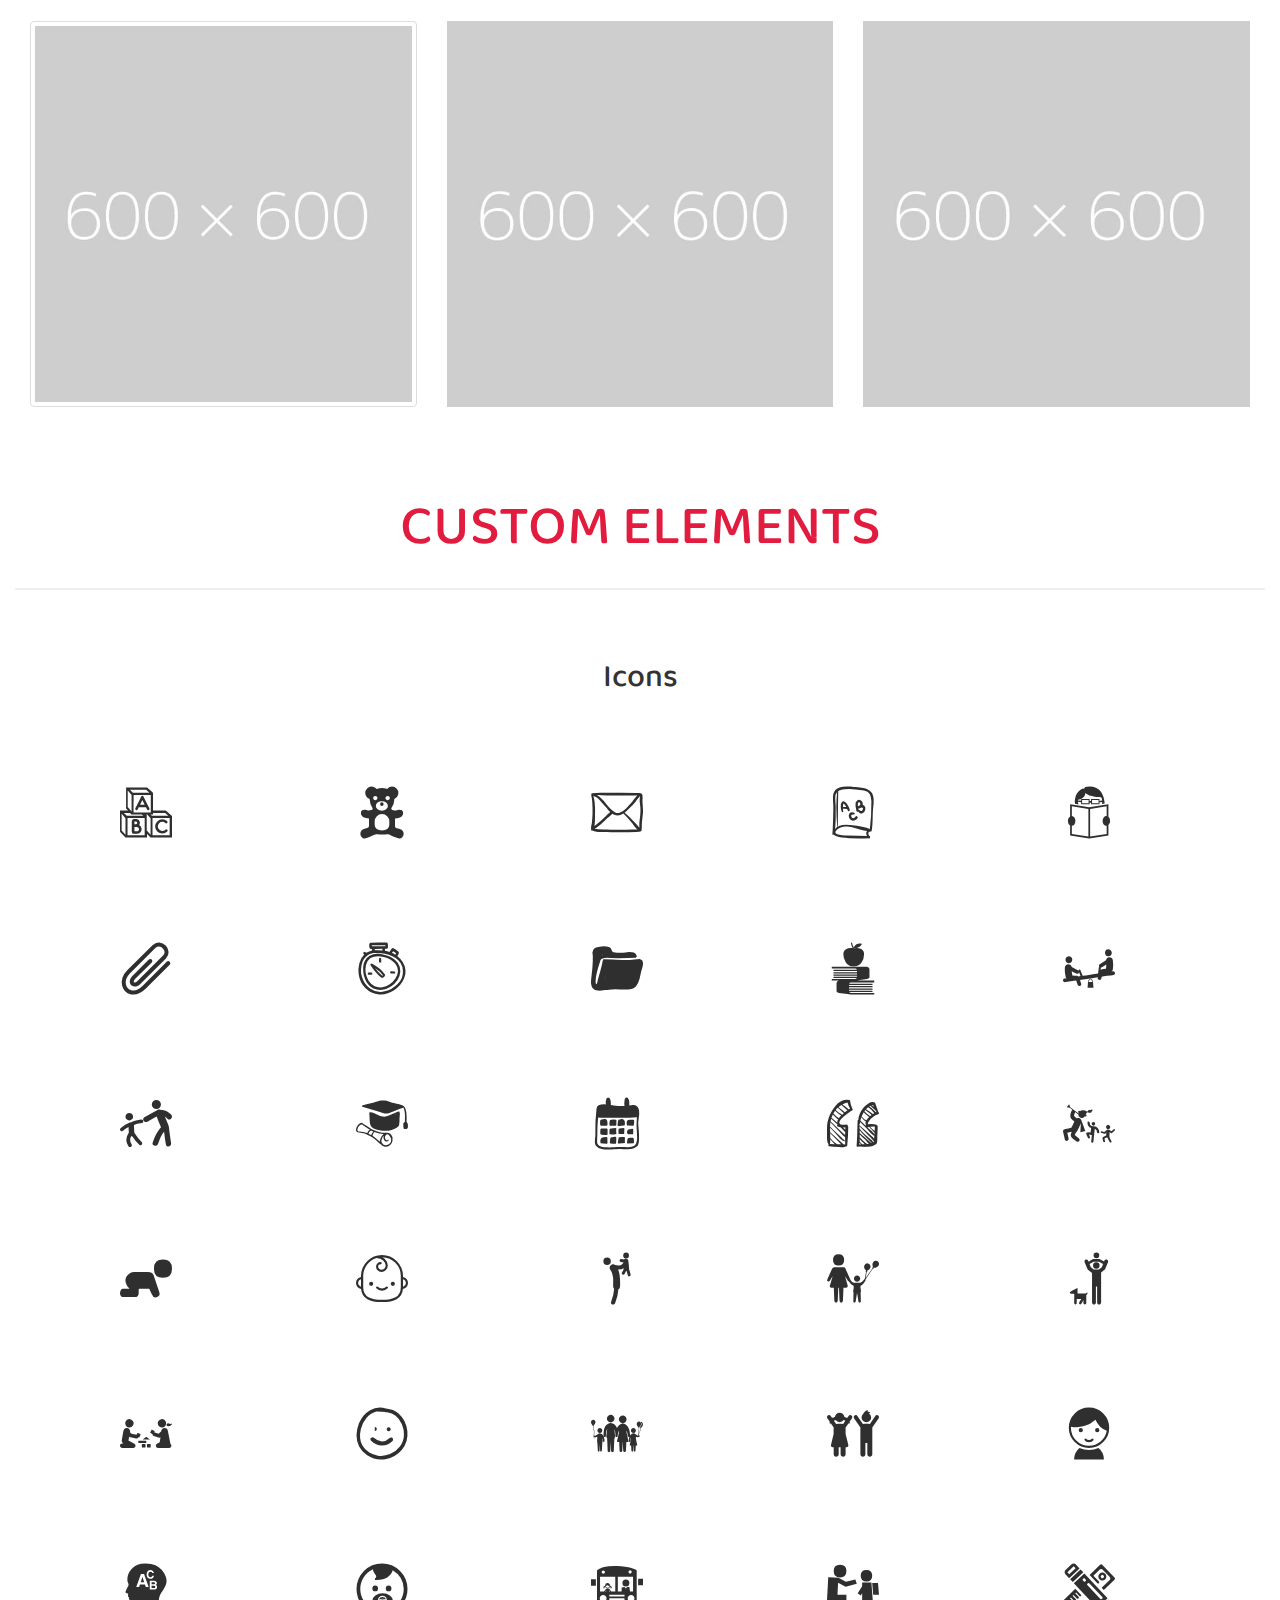
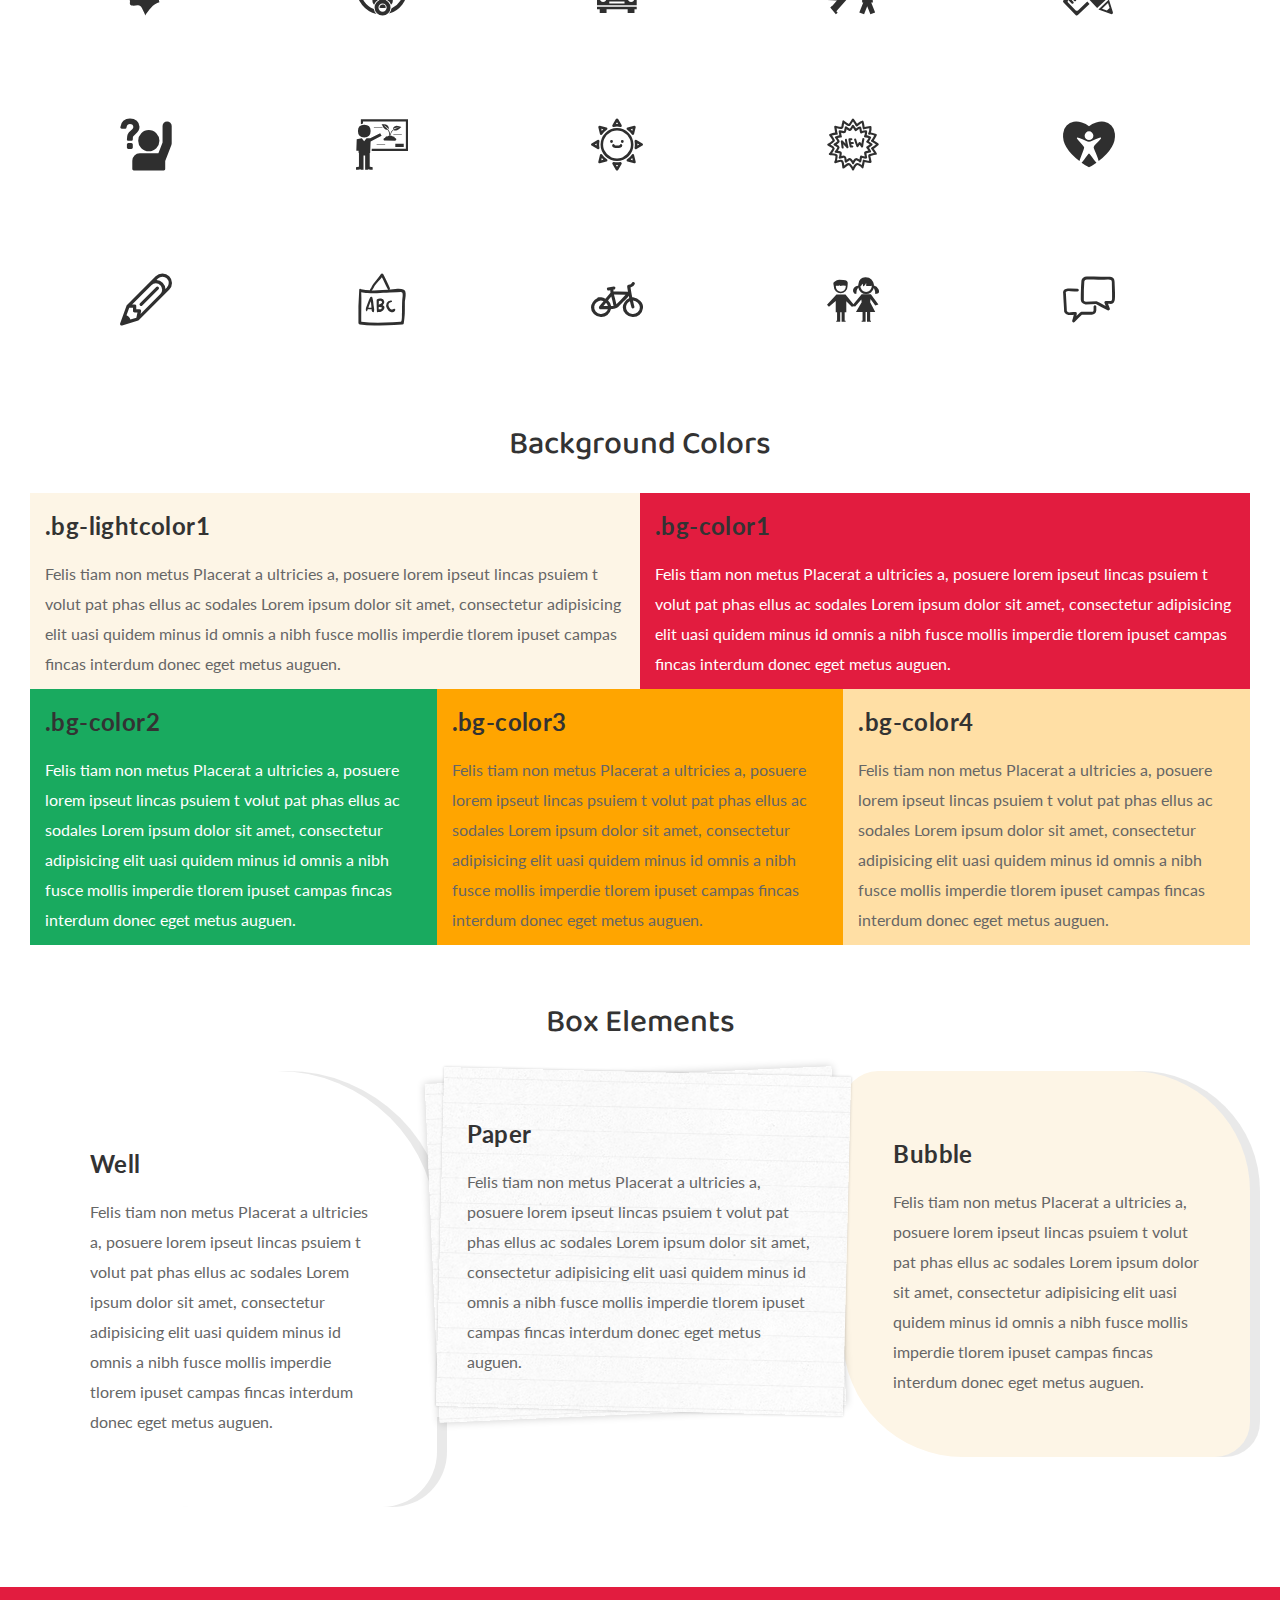
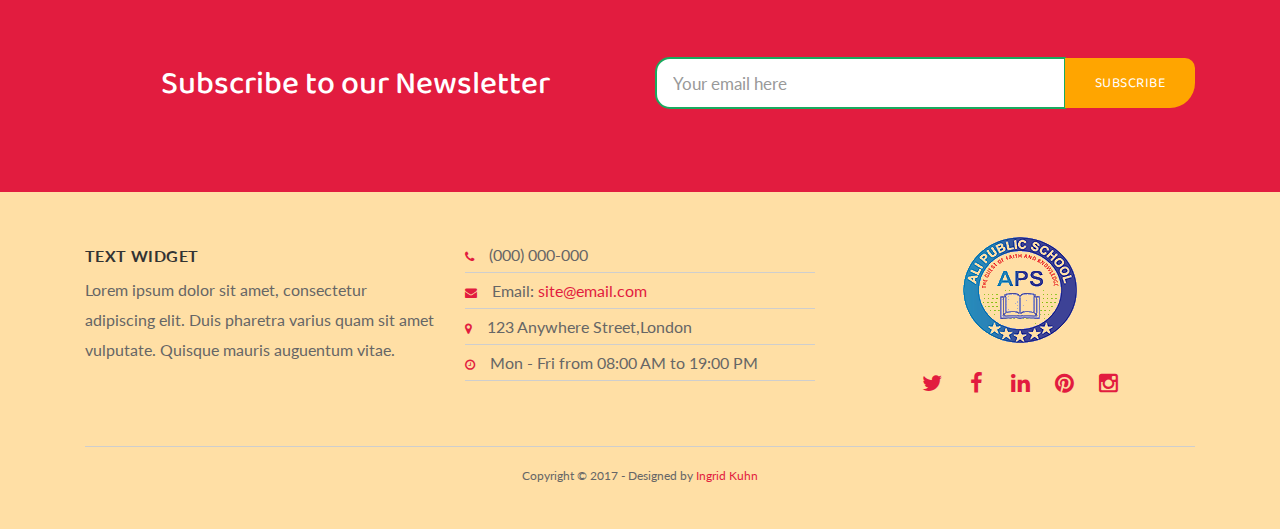
<file: elements.html>
<!DOCTYPE html>
<html lang="en">
   <head>
      <meta charset="utf-8">
      <!--[if IE]>
      <meta http-equiv="X-UA-Compatible" content="IE=edge">
      <![endif]-->
      <meta name="viewport" content="width=device-width, initial-scale=1, maximum-scale=1">
      <meta name="description" content="">
      <meta name="author" content="">
      <!-- Page title -->
      <title>Little Ones - Children HTML5 Template</title>
      <!--[if lt IE 9]>
      <script src="js/respond.js"></script>
      <![endif]-->
      <!-- Bootstrap Core CSS -->
      <link href="css/bootstrap.css" rel="stylesheet" type="text/css">
      <!-- Icon fonts -->
      <link href="fonts/font-awesome/css/font-awesome.min.css" rel="stylesheet" type="text/css">
      <link href="fonts/glyphicons/bootstrap-glyphicons.css" rel="stylesheet" type="text/css">
      <link href="fonts/flaticons/flaticon.css" rel="stylesheet" type="text/css">
      <!-- Google fonts -->
      <link href="https://fonts.googleapis.com/css?family=Baloo|Lato:400,700,900" rel="stylesheet">
      <!-- Style CSS -->
      <link href="css/style.css" rel="stylesheet">
      <!-- Plugins CSS -->
      <link rel="stylesheet" href="css/plugins.css">
      <!-- Color Style CSS -->
      <link href="styles/maincolors.css" rel="stylesheet">
      <!-- Favicons-->
      <link rel="apple-touch-icon" sizes="72x72" href="/apple-icon-72x72.png">
      <link rel="apple-touch-icon" sizes="114x114" href="/apple-icon-114x114.png">
      <link rel="shortcut icon" href="favicon.ico" type="image/x-icon">
   </head>
   <body id="page-top" data-spy="scroll" data-target=".navbar-custom">
      <!-- Preloader  --> 
      <div id="preloader">
         <div class="spinner">
            <div class="bounce1"></div>
            <div class="bounce2"></div>
            <div class="bounce3"></div>
         </div>
      </div>
      <!-- /Preloader ends --> 
      <div id="page-width">
         <!-- Navbar -->
         <nav class="navbar navbar-custom navbar-fixed-top"  id="navbar-custom">
            <div class="container">
               <!-- Logo and toggle get grouped for better mobile display -->
               <div class="navbar-header">
                  <button type="button" class="navbar-toggle" data-toggle="collapse" data-target="#navbar-brand">
                  <i class="fa fa-bars"></i>
                  </button>
                  <!-- Logo -->
                  <div class="navbar-brand page-scroll">
                     <a href="#page-top"><img src="img/logo_light.png"  class="img-responsive" alt=""></a>
                  </div>
               </div>
               <!-- /.navbar-header -->
               <!-- Collect the nav links, forms, and other content for toggling -->
               <div class="collapse navbar-collapse" id="navbar-brand">
                  <ul class="nav navbar-nav page-scroll navbar-right">
                     <li><a href="index.html">Home</a></li>
                     <li><a href="index.html#services">Services</a></li>
                     <li><a href="index.html#about">About Us</a></li>
                     <li><a href="index.html#team">Our Team</a></li>
                     <li><a href="index.html#gallery">Gallery</a></li>
                     <li><a href="index.html#tuition">Tuition</a></li>
                     <li><a href="index.html#contact">Contact</a></li>
                     <li class="active dropdown">
                        <a class="dropdown-toggle" data-toggle="dropdown" href="#">Pages<b class="caret"></b></a>
                        <ul class="dropdown-menu">
                           <li><a href="blog.html">Blog Home</a></li>
                           <li><a href="blog-single.html">Blog Post</a></li>
                           <li><a href="elements.html">Elements</a></li>
                        </ul>
                     </li>
                  </ul>
               </div>
               <!-- /.navbar-collapse -->
            </div>
            <!-- /container -->
         </nav>
         <!-- /nav -->
         <!-- Elements Page -->
         <div id="page-section">
            <section id="elements">
               <div class="container-fluid">
                  <div class="jumbotron"></div>
                  <!-- /jumbotron-->
                  <div class="jumbo-heading">
                     <!-- Heading -->
                     <h1>Elements</h1>
                     <!-- Breadcrumb -->
                     <ul class="breadcrumb">
                        <li><a href="index.php">Home</a> <span class="divider"></span></li>
                        <li class="active">Elements</li>
                     </ul>
                  </div>
                  <!-- /jumbo-heading -->
                  <div class="container-fluid">
                     <!-- first row starts-->
                     <div class="row-fluid">
                        <!-- Basic elements -->
                        <div class="page-header text-center">
                           <h2>Basic Elements</h2>
                        </div>
                        <!-- /page-header -->
                        <div class="row">
                           <div class="col-md-12 col-lg-6">
                              <!-- Typography -->
                              <h3 class="sub-header">Typography</h3>
                              <div class="row">
                                 <div class="col-md-12">
                                    <h1>Header h1</h1>
                                    <h2>Testing Header h2</h2>
                                    <!-- Section heading -->
                                    <div class="section-heading">
                                       <h2>Testing Section heading</h2>
                                       <!-- divider -->
                                       <div class="hr"></div>
                                    </div>
                                    <h3>Testing Header h3</h3>
                                    <h4>Testing Header h4</h4>
                                    <h5>Testing Header h5</h5>
                                    <h6>Testing Header h6</h6>
                                 </div>
                              </div>
                              <!-- /row-->				
                           </div>
                           <!-- /col-md-4-->
                           <div class="col-lg-6 col-md-12">
                              <!-- Lists -->
                              <h3 class="sub-header">Lists</h3>
                              <div class="col-lg-6 col-md-12">
                                 <h4 class="sub-header">Basic List</h4>
                                 <ul>
                                    <li>Home</li>
                                    <li>Products</li>
                                    <li>About Us</li>
                                    <li>Contact</li>
                                 </ul>
                                 <!--List Group-->
                                 <h4 class="sub-header">List Group</h4>
                                 <div class="list-group">
                                    <a href="" class="list-group-item">Item 1</a>
                                    <a href="" class="list-group-item">Item 2</a>
                                    <a href="" class="list-group-item">Item 3</a>
                                    <a href="" class="list-group-item">Item 4</a>
                                 </div>
                              </div>
                              <!--/col-lg-6 -->
                              <div class="col-lg-6 col-md-12">
                                 <!-- Custom List -->
                                 <h4 class="sub-header">Custom List</h4>
                                 <ul class="custom no-margin">
                                    <li>Aliquam erat volut pat. </li>
                                    <li>Ibu lum orci eget, viverra elit. Aliquam erat volut pat phas ellus ac
                                       sodales felis tiam non 
                                    </li>
                                    <li>Erat volut pat phas ellu</li>
                                    <li>Aliquam erat volut pat phas ellu Ibu lum orci eget, viverra elit. Aliquam erat volut pat phas ellus ac
                                       sodales felis tiam non 
                                    </li>
                                    <li>Ibu lum orci eget, viverra elit. Aliquam erat volut pat phas ellus ac
                                       sodales felis tiam non 
                                    </li>
                                 </ul>
                              </div>
                              <!--/col-lg-6-->
                           </div>
                           <!--/col-md-7-->
                        </div>
                        <!--/row-->
                        <div class="row margin1">
                           <div class="col-lg-4 col-md-12">
                              <!-- Indicators -->
                              <h3 class="sub-header">Indicators</h3>
                              <!--Alerts -->
                              <h4 class="sub-header">Alerts</h4>
                              <div class="col-lg-12">
                                 <!-- Closeable Alert -->
                                 <div class="alert alert-success">
                                    <a href="#" class="close" data-dismiss="alert" aria-label="close">&times;</a>
                                    <strong>Success!</strong> Closable alert
                                 </div>
                                 <!--/alert -->
                              </div>
                              <div class="col-lg-12">
                                 <!-- Alert Info -->
                                 <div class="alert alert-info">
                                    <strong>Info!</strong> Indicates a neutral informative change or action.
                                 </div>
                                 <!--/alert -->
                              </div>
                              <div class="col-lg-12">
                                 <!-- Warning Alert -->
                                 <div class="alert alert-warning">
                                    <strong>Warning!</strong> Indicates a warning that might need attention.
                                 </div>
                                 <!--/alert -->
                              </div>
                              <div class="col-lg-12">
                                 <!-- Danger Alert -->
                                 <div class="alert alert-danger">
                                    <strong>Danger!</strong> Indicates a dangerous or potentially negative action.
                                 </div>
                                 <!--/alert -->
                              </div>
                              <!--Labels -->
                              <div class="col-md-12">
                                 <h4 class="sub-header">Labels</h4>
                                 <span class="label default">Default</span>
                                 <span class="label label-success">Success</span>
                                 <span class="label label-warning">Warning</span>
                                 <span class="label label-danger">Danger</span>
                                 <span class="label label-info">Info</span>	
                              </div>
                              <!--/col-md-12 -->							 
                              <!--Progress bars -->
                              <div class="col-md-12">
                                 <h4 class="sub-header">Progress Bars</h4>
                                 <div class="progress">
                                    <div class="progress-bar progress-bar-info" style="width: 20%"></div>
                                 </div>
                                 <div class="progress">
                                    <div class="progress-bar progress-bar-warning" style="width: 60%"></div>
                                 </div>
                                 <div class="progress">
                                    <div class="progress-bar progress-bar-danger" style="width: 80%"></div>
                                 </div>
                              </div>
                              <!--/col-md-12 -->					 			 
                           </div>
                           <!--/col-md-4 -->
                           <div class="col-lg-8 col-md-12 res-margin">
                              <div class="col-md-12">
                                 <h3 class="sub-header">Collapsibles / tabs</h3>
                                 <!-- Accordions -->
                                 <h4 class="sub-header">Accordions</h4>
                                 <div class="panel-group" id="accordion">
                                    <!-- Question 1 -->
                                    <div class="panel">
                                       <div class="panel-heading">
                                          <h6 class="panel-title">
                                             <a class="accordion-toggle" data-toggle="collapse" data-parent="#accordion" href="#collapse1">Accordion 1</a>
                                          </h6>
                                       </div>
                                       <!-- /panel-heading -->
                                       <div id="collapse1" class="panel-collapse collapse in">
                                          <div class="panel-body">
                                             <p>Fusce mollis imperdiet interdum donec eget metus auguen unc vel mauris ultricies.</p>
                                          </div>
                                       </div>
                                    </div>
                                    <!--/panel -->
                                    <!-- Question 2 -->
                                    <div class="panel">
                                       <div class="panel-heading">
                                          <h6 class="panel-title">
                                             <a class="accordion-toggle collapsed" data-toggle="collapse" data-parent="#accordion" href="#collapse2">Accordion 2</a>
                                          </h6>
                                       </div>
                                       <!-- /panel-heading -->
                                       <div id="collapse2" class="panel-collapse collapse">
                                          <div class="panel-body">
                                             <p>Fusce mollis imperdiet interdum donec eget metus auguen unc vel mauris ultricies.</p>
                                          </div>
                                       </div>
                                    </div>
                                    <!--/panel -->
                                    <!-- Question 3 -->
                                    <div class="panel">
                                       <div class="panel-heading">
                                          <h6 class="panel-title">
                                             <a class="accordion-toggle collapsed" data-toggle="collapse" data-parent="#accordion" href="#collapse3">Accordion 3</a>
                                          </h6>
                                       </div>
                                       <div id="collapse3" class="panel-collapse collapse">
                                          <div class="panel-body">
                                             <p>Fusce mollis imperdiet interdum donec eget metus auguen unc vel mauris ultricies.</p>
                                          </div>
                                       </div>
                                    </div>
                                    <!--/panel -->					 
                                 </div>
                                 <!-- /.accordion -->		  
                              </div>
                              <!--/col-md-12 -->
                              <div class="col-md-12">
                                 <!-- Tabs -->
                                 <h4 class="sub-header">Tabs</h4>
                                 <ul class="nav nav-tabs">
                                    <li class="active"><a href="#A" data-toggle="tab">Section 1</a></li>
                                    <li><a href="#B" data-toggle="tab">Section 2</a></li>
                                    <li><a href="#C" data-toggle="tab">Section 3</a></li>
                                 </ul>
                                 <!-- /nav-tabs -->
                                 <!--/nav nav-tabs -->
                                 <div class="tabbable">
                                    <div class="tab-content">
                                       <div class="tab-pane active in fade" id="A">
                                          <p>Felis tiam non metus Placerat a ultricies a, posuere lorem ipseut lincas psuiem t volut pat phas ellus ac 
                                             sodales Lorem ipsum dolor sit amet, consectetur adipisicing elit uasi quidem minus id omnis a nibh fusce mollis 
                                             imperdie tlorem ipuset campas fincas interdum donec eget metus auguen unc vel mauris ultricies, vest ibulum 
                                             orci eget usce mollis imperdiet interdum donec eget metus auguen unc vel lorem ispuet Ibu lum orci eget, 
                                             viverra elit liquam erat volut pat phas ellus ac sodales Lorem ipsum dolor sit amet, consectetur adipisicing
                                             elit uasi quidem minus id omnis.
                                          </p>
                                       </div>
                                       <!-- /tab-pane -->
                                       <div class="tab-pane fade" id="B">
                                          <p>Felis tiam non metus Placerat a ultricies a, posuere lorem ipseut lincas psuiem t volut pat phas ellus ac 
                                             sodales Lorem ipsum dolor sit amet, consectetur adipisicing elit uasi quidem minus id omnis a nibh fusce mollis 
                                             imperdie tlorem ipuset campas fincas interdum donec eget metus auguen unc vel mauris ultricies, vest ibulum 
                                             orci eget usce mollis imperdiet interdum donec eget metus auguen unc vel lorem ispuet Ibu lum orci eget, 
                                             viverra elit liquam erat volut pat phas ellus ac sodales Lorem ipsum dolor sit amet, consectetur adipisicing
                                             elit uasi quidem minus id omnis.
                                          </p>
                                       </div>
                                       <!-- /tab-pane -->
                                       <div class="tab-pane fade" id="C">
                                          <p>Felis tiam non metus Placerat a ultricies a, posuere lorem ipseut lincas psuiem t volut pat phas ellus ac 
                                             sodales Lorem ipsum dolor sit amet, consectetur adipisicing elit uasi quidem minus id omnis a nibh fusce mollis 
                                             imperdie tlorem ipuset campas fincas interdum donec eget metus auguen unc vel mauris ultricies, vest ibulum 
                                             orci eget usce mollis imperdiet interdum donec eget metus auguen unc vel lorem ispuet Ibu lum orci eget, 
                                             viverra elit liquam erat volut pat phas ellus ac sodales Lorem ipsum dolor sit amet, consectetur adipisicing
                                             elit uasi quidem minus id omnis.
                                          </p>
                                       </div>
                                       <!-- /tab-pane -->
                                    </div>
                                    <!-- /tab-content -->
                                 </div>
                                 <!-- /tabbable -->
                              </div>
                              <!--/col-md-12 -->
                           </div>
                           <!--/col-lg-8 -->
                        </div>
                        <!--/row -->
                        <div class="row margin1">
                           <h3 class="sub-header">Forms</h3>
                           <div class="col-lg-6 col-md-12">
                              <!-- Forms -->
                              <h4 class="sub-header">Form Elements</h4>
                              <form class="form-horizontal">
                                 <!-- Textarea -->
                                 <div class="form-group">
                                    <label class="col-md-4 control-label">Text Area</label>
                                    <div class="col-md-6">                     
                                       <textarea class="form-control" id="textarea" rows="5" name="textarea">default text</textarea>
                                    </div>
                                    <!-- /col-md-6 -->
                                 </div>
                                 <!-- /form-group -->
                                 <!-- Text input-->
                                 <div class="form-group">
                                    <label class="col-md-4 control-label">Text Input</label>  
                                    <div class="col-md-6">
                                       <input id="textinput" name="textinput" type="text" placeholder="placeholder" class="form-control input-md">
                                       <span class="help-block">help label</span>  
                                    </div>
                                    <!-- /col-md-6 -->
                                 </div>
                                 <!-- /form-group -->
                                 <!-- input group -->
                                 <div class="form-group">
                                    <label class="col-md-4 control-label">Input Group</label>
                                    <div class="col-md-6">
                                       <div class="input-group">
                                          <input type="text" class="form-control">
                                          <span class="input-group-btn">
                                          <button class="btn" type="button">Go!</button>
                                          </span>
                                       </div>
                                       <!-- /input-group -->
                                    </div>
                                    <!-- /col-md-5 -->
                                 </div>
                                 <!-- /form-group -->
                                 <!-- Button -->
                                 <div class="form-group">
                                    <label class="col-md-4 control-label">Single Button</label>
                                    <div class="col-md-6">
                                       <button id="singlebutton" name="singlebutton" class="btn">Button</button>
                                    </div>
                                    <!-- /col-md-6 -->
                                 </div>
                                 <!-- /form-group -->
                              </form>
                              <!-- /form -->
                           </div>
                           <!--/col-lg-6-->
                           <div class="col-lg-5 col-lg-offset-1 col-md-12">
                              <!-- Contact Form -->
                              <h4 class="sub-header">Contact Form</h4>
                              <!-- Form Starts -->
                              <div id="contact_form">
                                 <div class="form-group">
                                    <label>Name<span class="required">*</span></label>
                                    <input type="text" name="name" class="form-control input-field" required="">                    
                                    <label>Email Adress <span class="required">*</span></label>
                                    <input type="email" name="email" class="form-control input-field" required="">           
                                    <label>Subject</label>
                                    <input type="text" name="subject" class="form-control input-field" required="">                            
                                    <label>Message<span class="required">*</span></label>
                                    <textarea name="message" id="message" class="textarea-field form-control" rows="3"  required=""></textarea>
                                 </div>
                                 <button type="submit" id="submit_btn" value="Submit" class="btn center-block">Send message</button>
                              </div>
                              <!-- Contact results -->
                              <div id="contact_results"></div>
                           </div>
                           <!--/col-lg-5 -->
                        </div>
                        <!--/row-->
                        <div class="row margin1">
                           <h3 class="sub-header">Other</h3>
                           <div class="row">
                              <div class="col-md-4">
                                 <!-- Pagination -->
                                 <h4 class="sub-header">Pagination</h4>
                                 <div class="text-center">
                                    <ul class="pagination">
                                       <li><a href="#">1</a></li>
                                       <li><a href="#">2</a></li>
                                       <li><a href="#">3</a></li>
                                       <li><a href="#">»</a></li>
                                    </ul>
                                 </div>
                                 <!--text-center -->
                              </div>
                              <!--/col-md-4 -->
                              <div class="col-md-4">
                                 <!-- Pagers -->
                                 <h4 class="sub-header">Pagers</h4>
                                 <ul class="pager">
                                    <li><a href="#">« Previous</a></li>
                                    <li><a href="#">Next »</a></li>
                                 </ul>
                              </div>
                              <!--/col-md-4 -->
                              <div class="col-md-4 ">
                                 <!-- Breadcrumbs -->
                                 <h4 class="sub-header">Breadcrumbs</h4>
                                 <ul class="breadcrumb bg-color1">
                                    <li><a href="#">Home</a> <span class="divider"></span></li>
                                    <li><a href="#">Library</a> <span class="divider"></span></li>
                                    <li class="active">Data</li>
                                 </ul>
                              </div>
                              <!--/col-md-4 -->
                           </div>
                           <!--/row -->
                           <div class="col-md-4">
                              <!-- Pills -->
                              <h4 class="sub-header">Pills</h4>
                              <ul class="nav nav-pills">
                                 <li class="active"><a href="#">Home</a></li>
                                 <li><a href="#">Profile</a></li>
                                 <li class="dropdown">
                                    <a class="dropdown-toggle" data-toggle="dropdown" href="#">Dropdown <b class="caret"></b></a>
                                    <ul class="dropdown-menu">
                                       <li><a href="#">Action</a></li>
                                       <li><a href="#">Another action</a></li>
                                       <li><a href="#">Something else here</a></li>
                                       <li class="divider"></li>
                                       <li><a href="#">Separated link</a></li>
                                    </ul>
                                 </li>
                                 <li class="disabled"><a href="#">Disabled</a></li>
                              </ul>
                              <!--/nav-pills-->
                           </div>
                           <!--/col-md-4-->
                           <div class="col-md-4">
                              <!-- Social Media icons -->
                              <h4 class="sub-header">Social Media icons</h4>
                              <div class="social-media">
                                 <a href="#" title=""><i class="fa fa-twitter"></i></a>
                                 <a href="#" title=""><i class="fa fa-facebook"></i></a>
                                 <a href="#" title=""><i class="fa fa-linkedin"></i></a>
                                 <a href="#" title=""><i class="fa fa-pinterest"></i></a>
                                 <a href="#" title=""><i class="fa fa-instagram"></i></a>
                              </div>
                              <!-- small social-icons -->	
                              <div class="social-media smaller">
                                 <a href="#" title=""><i class="fa fa-twitter"></i></a>
                                 <a href="#" title=""><i class="fa fa-facebook"></i></a>
                                 <a href="#" title=""><i class="fa fa-linkedin"></i></a>
                                 <a href="#" title=""><i class="fa fa-pinterest"></i></a>
                                 <a href="#" title=""><i class="fa fa-instagram"></i></a>
                              </div>
                           </div>
                           <!--/col-md-4-->
                           <div class="col-md-4">
                              <!-- Collapsible -->
                              <h4 class="sub-header">Collapsible Element</h4>
                              <div class="btn" data-toggle="collapse" data-target="#demo">Collapsible - Click Me</div>
                              <div id="demo" class="collapse">
                                 <p>Felis tiam non metus Placerat a ultricies a, posuere lorem ipseut lincas psuiem t volut pat phas ellus ac 
                                    sodales Lorem ipsum dolor sit amet, consectetur adipisicing elit uasi quidem minus id omnis a nibh fusce mollis 
                                    imperdie tlorem ipuset campas fincas interdum donec eget metus auguen unc vel mauris ultricies, vest ibulum 
                                    orci eget usce mollis imperdiet interdum donec eget metus auguen unc vel lorem ispuet Ibu lum orci eget, 
                                 </p>
                              </div>
                           </div>
                           <!--/col-md-4-->
                           <div class="col-md-12">
                              <!-- Tables -->
                              <h4 class="sub-header">Tables</h4>
                              <table class="table table-bordered table-striped table-hover">
                                 <thead>
                                    <tr>
                                       <th>#</th>
                                       <th>First Name</th>
                                       <th>Last Name</th>
                                       <th>Username</th>
                                    </tr>
                                 </thead>
                                 <tbody>
                                    <tr>
                                       <td>1</td>
                                       <td>Mark</td>
                                       <td>Otto</td>
                                       <td>@mdo</td>
                                    </tr>
                                    <tr>
                                       <td>2</td>
                                       <td>Jacob</td>
                                       <td>Thornton</td>
                                       <td>@fat</td>
                                    </tr>
                                    <tr>
                                       <td>3</td>
                                       <td>Larry</td>
                                       <td>the Bird</td>
                                       <td>@twitter</td>
                                    </tr>
                                 </tbody>
                              </table>
                              <!-- /table -->
                           </div>
                           <!--/col-md-12-->
                        </div>
                        <!-- /row -->
                        <!-- IMAGES -->
                        <div class="col-lg-12 margin1">
                           <div class="page-header text-center">
                              <h2>Image Effects</h2>
                           </div>
                           <div class="row">
                              <div class="col-lg-4 col-md-4">
                                 <!-- lined image -->
                                 <h4 class="sub-header">Curved Image</h4>
                                 <img src="img/img-elements.jpg" class="center-block img-curved img-responsive" alt="">
                              </div>
                              <!-- /col-lg-4 -->
                              <div class="col-lg-4 col-md-4">
                                 <!-- Circle image -->
                                 <h4 class="sub-header">Circle Image</h4>
                                 <img src="img/img-elements.jpg" class="center-block img-circle img-responsive" alt="">
                              </div>
                              <!-- /col-lg-4 -->
                              <div class="col-lg-4 col-md-4">
                                 <!-- Rounded image -->
                                 <h4 class="sub-header">Rounded Image</h4>
                                 <img src="img/img-elements.jpg" class="center-block img-rounded img-responsive" alt="">
                              </div>
                              <!--/col-lg-4-->
                           </div>
                           <!--/row-->
                           <div class="row margin1">
                              <div class="col-lg-4 col-md-4">
                                 <!-- Thumbail image -->
                                 <h4 class="sub-header">Thumbnail Image</h4>
                                 <img src="img/img-elements.jpg" class="center-block img-thumbnail img-responsive" alt="">
                              </div>
                              <!-- /col-lg-4 -->
                              <div class="col-lg-4 col-md-4">
                                 <!-- Opacity Hover image -->
                                 <h4 class="sub-header">Opacity Hover Image</h4>
                                 <img src="img/img-elements.jpg" class="center-block img-opacity img-responsive" alt="">
                              </div>
                              <!-- /col-lg-4 -->
                              <div class="col-lg-4 col-md-4">
                                 <!-- Zoom Hover  image -->
                                 <h4 class="sub-header">Zoom Hover</h4>
                                 <div class="img-effect">
                                    <img src="img/img-elements.jpg" class="center-block img-responsive" alt="">
                                 </div>
                              </div>
                              <!-- /col-lg-4 --> 
                           </div>
                           <!--/row -->
                           <div class="row margin1">
                              <!-- Other elements -->
                              <div class="page-header text-center">
                                 <h2>Custom Elements</h2>
                              </div>
                              <div class="col-lg-12">
                                 <!-- Icons -->
                                 <h4 class="sub-header">Icons</h4>
                                 <div class="glyph">
                                    <div class="glyph-icon flaticon-alphabet"></div>
                                 </div>
                                 <div class="glyph">
                                    <div class="glyph-icon flaticon-animals"></div>
                                 </div>
                                 <div class="glyph">
                                    <div class="glyph-icon flaticon-back"></div>
                                 </div>
                                 <div class="glyph">
                                    <div class="glyph-icon flaticon-book"></div>
                                 </div>
                                 <div class="glyph">
                                    <div class="glyph-icon flaticon-book-1"></div>
                                 </div>
                                 <div class="glyph">
                                    <div class="glyph-icon flaticon-clip"></div>
                                 </div>
                                 <div class="glyph">
                                    <div class="glyph-icon flaticon-clock"></div>
                                 </div>
                                 <div class="glyph">
                                    <div class="glyph-icon flaticon-folder"></div>
                                 </div>
                                 <div class="glyph">
                                    <div class="glyph-icon flaticon-fruit"></div>
                                 </div>
                                 <div class="glyph">
                                    <div class="glyph-icon flaticon-game"></div>
                                 </div>
                                 <div class="glyph">
                                    <div class="glyph-icon flaticon-gestures"></div>
                                 </div>
                                 <div class="glyph">
                                    <div class="glyph-icon flaticon-hat"></div>
                                 </div>
                                 <div class="glyph">
                                    <div class="glyph-icon flaticon-interface"></div>
                                 </div>
                                 <div class="glyph">
                                    <div class="glyph-icon flaticon-left"></div>
                                 </div>
                                 <div class="glyph">
                                    <div class="glyph-icon flaticon-music"></div>
                                 </div>
                                 <div class="glyph">
                                    <div class="glyph-icon flaticon-people"></div>
                                 </div>
                                 <div class="glyph">
                                    <div class="glyph-icon flaticon-people-1"></div>
                                 </div>
                                 <div class="glyph">
                                    <div class="glyph-icon flaticon-people-2"></div>
                                 </div>
                                 <div class="glyph">
                                    <div class="glyph-icon flaticon-people-3"></div>
                                 </div>
                                 <div class="glyph">
                                    <div class="glyph-icon flaticon-people-4"></div>
                                 </div>
                                 <div class="glyph">
                                    <div class="glyph-icon flaticon-people-5"></div>
                                 </div>
                                 <div class="glyph">
                                    <div class="glyph-icon flaticon-people-6"></div>
                                 </div>
                                 <div class="glyph">
                                    <div class="glyph-icon flaticon-people-7"></div>
                                 </div>
                                 <div class="glyph">
                                    <div class="glyph-icon flaticon-people-8"></div>
                                 </div>
                                 <div class="glyph">
                                    <div class="glyph-icon flaticon-people-9"></div>
                                 </div>
                                 <div class="glyph">
                                    <div class="glyph-icon flaticon-person"></div>
                                 </div>
                                 <div class="glyph">
                                    <div class="glyph-icon flaticon-person-1"></div>
                                 </div>
                                 <div class="glyph">
                                    <div class="glyph-icon flaticon-school"></div>
                                 </div>
                                 <div class="glyph">
                                    <div class="glyph-icon flaticon-school-1"></div>
                                 </div>
                                 <div class="glyph">
                                    <div class="glyph-icon flaticon-school-2"></div>
                                 </div>
                                 <div class="glyph">
                                    <div class="glyph-icon flaticon-school-3"></div>
                                 </div>
                                 <div class="glyph">
                                    <div class="glyph-icon flaticon-school-4"></div>
                                 </div>
                                 <div class="glyph">
                                    <div class="glyph-icon flaticon-smile"></div>
                                 </div>
                                 <div class="glyph">
                                    <div class="glyph-icon flaticon-symbol"></div>
                                 </div>
                                 <div class="glyph">
                                    <div class="glyph-icon flaticon-symbols"></div>
                                 </div>
                                 <div class="glyph">
                                    <div class="glyph-icon flaticon-tool"></div>
                                 </div>
                                 <div class="glyph">
                                    <div class="glyph-icon flaticon-tool-1"></div>
                                 </div>
                                 <div class="glyph">
                                    <div class="glyph-icon flaticon-transport"></div>
                                 </div>
                                 <div class="glyph">
                                    <div class="glyph-icon flaticon-two"></div>
                                 </div>
                                 <div class="glyph">
                                    <div class="glyph-icon flaticon-two-1"></div>
                                 </div>
                              </div>
                           </div>
                           <!-- /col-lg-12 -->
                           <div class="col-lg-12 bg-colorprev">
                              <!-- bg colors -->
                              <h4 class="sub-header margin1">Background Colors</h4>
                              <div class="col-md-6 bg-lightcolor1">
                                 <h5>.bg-lightcolor1</h5>
                                 <p>Felis tiam non metus Placerat a ultricies a, posuere lorem ipseut lincas psuiem t volut pat phas ellus ac sodales Lorem ipsum dolor sit amet, consectetur adipisicing elit uasi quidem minus id omnis a nibh fusce mollis imperdie tlorem ipuset campas fincas interdum donec eget metus auguen.</p>
                              </div>
                              <div class="col-md-6 bg-color1">
                                 <h5>.bg-color1</h5>
                                 <p class="text-light">Felis tiam non metus Placerat a ultricies a, posuere lorem ipseut lincas psuiem t volut pat phas ellus ac sodales Lorem ipsum dolor sit amet, consectetur adipisicing elit uasi quidem minus id omnis a nibh fusce mollis imperdie tlorem ipuset campas fincas interdum donec eget metus auguen.</p>
                              </div>
                              <div class="col-md-4 bg-color2">
                                 <h5>.bg-color2</h5>
                                 <p class="text-light">Felis tiam non metus Placerat a ultricies a, posuere lorem ipseut lincas psuiem t volut pat phas ellus ac sodales Lorem ipsum dolor sit amet, consectetur adipisicing elit uasi quidem minus id omnis a nibh fusce mollis imperdie tlorem ipuset campas fincas interdum donec eget metus auguen.</p>
                              </div>
                              <div class="col-md-4 bg-color3">
                                 <h5>.bg-color3</h5>
                                 <p>Felis tiam non metus Placerat a ultricies a, posuere lorem ipseut lincas psuiem t volut pat phas ellus ac sodales Lorem ipsum dolor sit amet, consectetur adipisicing elit uasi quidem minus id omnis a nibh fusce mollis imperdie tlorem ipuset campas fincas interdum donec eget metus auguen.</p>
                              </div>
                              <div class="col-md-4 bg-color4">
                                 <h5>.bg-color4</h5>
                                 <p>Felis tiam non metus Placerat a ultricies a, posuere lorem ipseut lincas psuiem t volut pat phas ellus ac sodales Lorem ipsum dolor sit amet, consectetur adipisicing elit uasi quidem minus id omnis a nibh fusce mollis imperdie tlorem ipuset campas fincas interdum donec eget metus auguen.</p>
                              </div>
                           </div>
                           <!-- /col-lg-12 -->
                           <div class="col-lg-12 ">
                              <h4 class="sub-header margin1">Box Elements</h4>
                              <div class="well col-md-4">
                                 <h5>Well</h5>
                                 <p>Felis tiam non metus Placerat a ultricies a, posuere lorem ipseut lincas psuiem t volut pat phas ellus ac sodales Lorem ipsum dolor sit amet, consectetur adipisicing elit uasi quidem minus id omnis a nibh fusce mollis imperdie tlorem ipuset campas fincas interdum donec eget metus auguen.</p>
                              </div>
                              <!--/well -->
                              <div class="paper col-md-4">
                                 <h5>Paper</h5>
                                 <p>Felis tiam non metus Placerat a ultricies a, posuere lorem ipseut lincas psuiem t volut pat phas ellus ac sodales Lorem ipsum dolor sit amet, consectetur adipisicing elit uasi quidem minus id omnis a nibh fusce mollis imperdie tlorem ipuset campas fincas interdum donec eget metus auguen.</p>
                              </div>
                              <!-- /paper -->
                              <div class="bubble col-md-4">
                                 <h5>Bubble</h5>
                                 <p>Felis tiam non metus Placerat a ultricies a, posuere lorem ipseut lincas psuiem t volut pat phas ellus ac sodales Lorem ipsum dolor sit amet, consectetur adipisicing elit uasi quidem minus id omnis a nibh fusce mollis imperdie tlorem ipuset campas fincas interdum donec eget metus auguen.</p>
                              </div>
                              <!-- /bubble -->
                           </div>
                           <!-- /col-lg-12 -->
                        </div>
                        <!--/row -->				
                     </div>
                     <!-- /col-lg-12-->
                  </div>
                  <!-- /col-lg-12-->
               </div>
               <!-- /container-->
            </section>
            <!--Section Elements ends -->
         </div>
         <!-- /page-section -->
         <!-- Newsletter -->
         <section id="newsletter" class="small-section bg-color1">
            <div class="container text-center text-light">
               <div class="col-md-6">
                  <h4>Subscribe to our Newsletter</h4>
               </div>
               <div class="col-md-6">
                  <!-- Form -->				
                  <div id="mc_embed_signup">
                     <!-- your form adresss in the line bellow -->
                     <form action="//ingridkuhn.us12.list-manage.com/subscribe/post?u=04e646927a196552aaee78a7b&amp;id=0dae358e08" method="post" id="mc-embedded-subscribe-form" name="mc-embedded-subscribe-form" class="validate" target="_blank" novalidate>
                        <div id="mc_embed_signup_scroll">
                           <div class="mc-field-group">
                              <div class="input-group">
                                 <input class="form-control input-lg required email" type="email" value="" name="EMAIL" placeholder="Your email here" id="mce-EMAIL">
                                 <span class="input-group-btn">
                                 <button class="btn btn-color2" type="submit" value="Subscribe" name="subscribe" id="mc-embedded-subscribe">Subscribe</button>
                                 </span>
                              </div>
                              <!-- Subscription results -->
                              <div id="mce-responses" class="mailchimp">
                                 <div class="alert alert-danger response" id="mce-error-response"></div>
                                 <div class="alert alert-success response" id="mce-success-response"></div>
                              </div>
                           </div>
                           <!-- /mc-fiel-group -->									
                        </div>
                        <!-- /mc_embed_signup_scroll -->
                     </form>
                     <!-- /form ends -->								
                  </div>
                  <!-- /mc_embed_signup -->
               </div>
               <!-- /col-md-6 -->
            </div>
            <!-- /container -->
         </section>
         <!-- /Section ends -->
         <!-- Footer starts -->		
         <footer>
            <div class="container">
               <div class="col-md-4">
                  <h6>Text Widget</h6>
                  <p>Lorem ipsum dolor sit amet, consectetur adipiscing elit. Duis pharetra varius quam sit amet vulputate. 
                     Quisque mauris auguentum vitae.
                  </p>
               </div>
               <!-- /.col-md-4 -->
               <div class="col-md-4 res-margin">
                  <ul class="list-unstyled footer-icons">
                     <li><i class="fa fa-phone"></i>(000) 000-000</li>
                     <li><i class="fa fa-envelope"></i>Email: <a href="mailto:your@email.com">site@email.com</a></li>
                     <li><i class="fa fa-map-marker"></i>123 Anywhere Street,London</li>
                     <li><i class="fa fa-clock-o"></i>Mon - Fri from 08:00 AM to 19:00 PM</li>
                  </ul>
               </div>
               <!-- /.col-md-4 -->
               <div class="col-md-4 text-center">
                  <!-- Footer logo -->
                  <img src="img/logo.png" alt="" class="res-margin center-block img-responsive">
                  <!--Social icons -->
                  <div class="social-media smaller">
                     <a href="#" title=""><i class="fa fa-twitter"></i></a>
                     <a href="#" title=""><i class="fa fa-facebook"></i></a>
                     <a href="#" title=""><i class="fa fa-linkedin"></i></a>
                     <a href="#" title=""><i class="fa fa-pinterest"></i></a>
                     <a href="#" title=""><i class="fa fa-instagram"></i></a>
                  </div>
               </div>
               <!-- Credits-->
               <div class="credits col-md-12 text-center">
                  <hr/>
                  Copyright © 2017 - Designed by <a href="http://www.ingridkuhn.com">Ingrid Kuhn</a>
                  <!-- Go To Top Link -->
                  <div class="page-scroll hidden-sm hidden-xs">
                     <a href="#page-top" class="back-to-top"><i class="fa fa-angle-up"></i></a>
                  </div>
               </div>
               <!-- /credits -->
            </div>
            <!-- /.container -->
         </footer>
         <!-- /footer ends -->
      </div>
      <!-- /page-width -->
      <!-- Core JavaScript Files -->
      <script src="js/jquery.min.js"></script>
      <script src="js/bootstrap.min.js"></script>
      <!-- Main Js -->
      <script src="js/main.js"></script>
      <!-- Contact -->
      <script src="js/contact.js"></script>
      <!--Other Plugins -->
      <script src="js/plugins.js"></script>
      <!-- Prefix free CSS -->
      <script src="js/prefixfree.js"></script>
   </body>
</html>
</file>
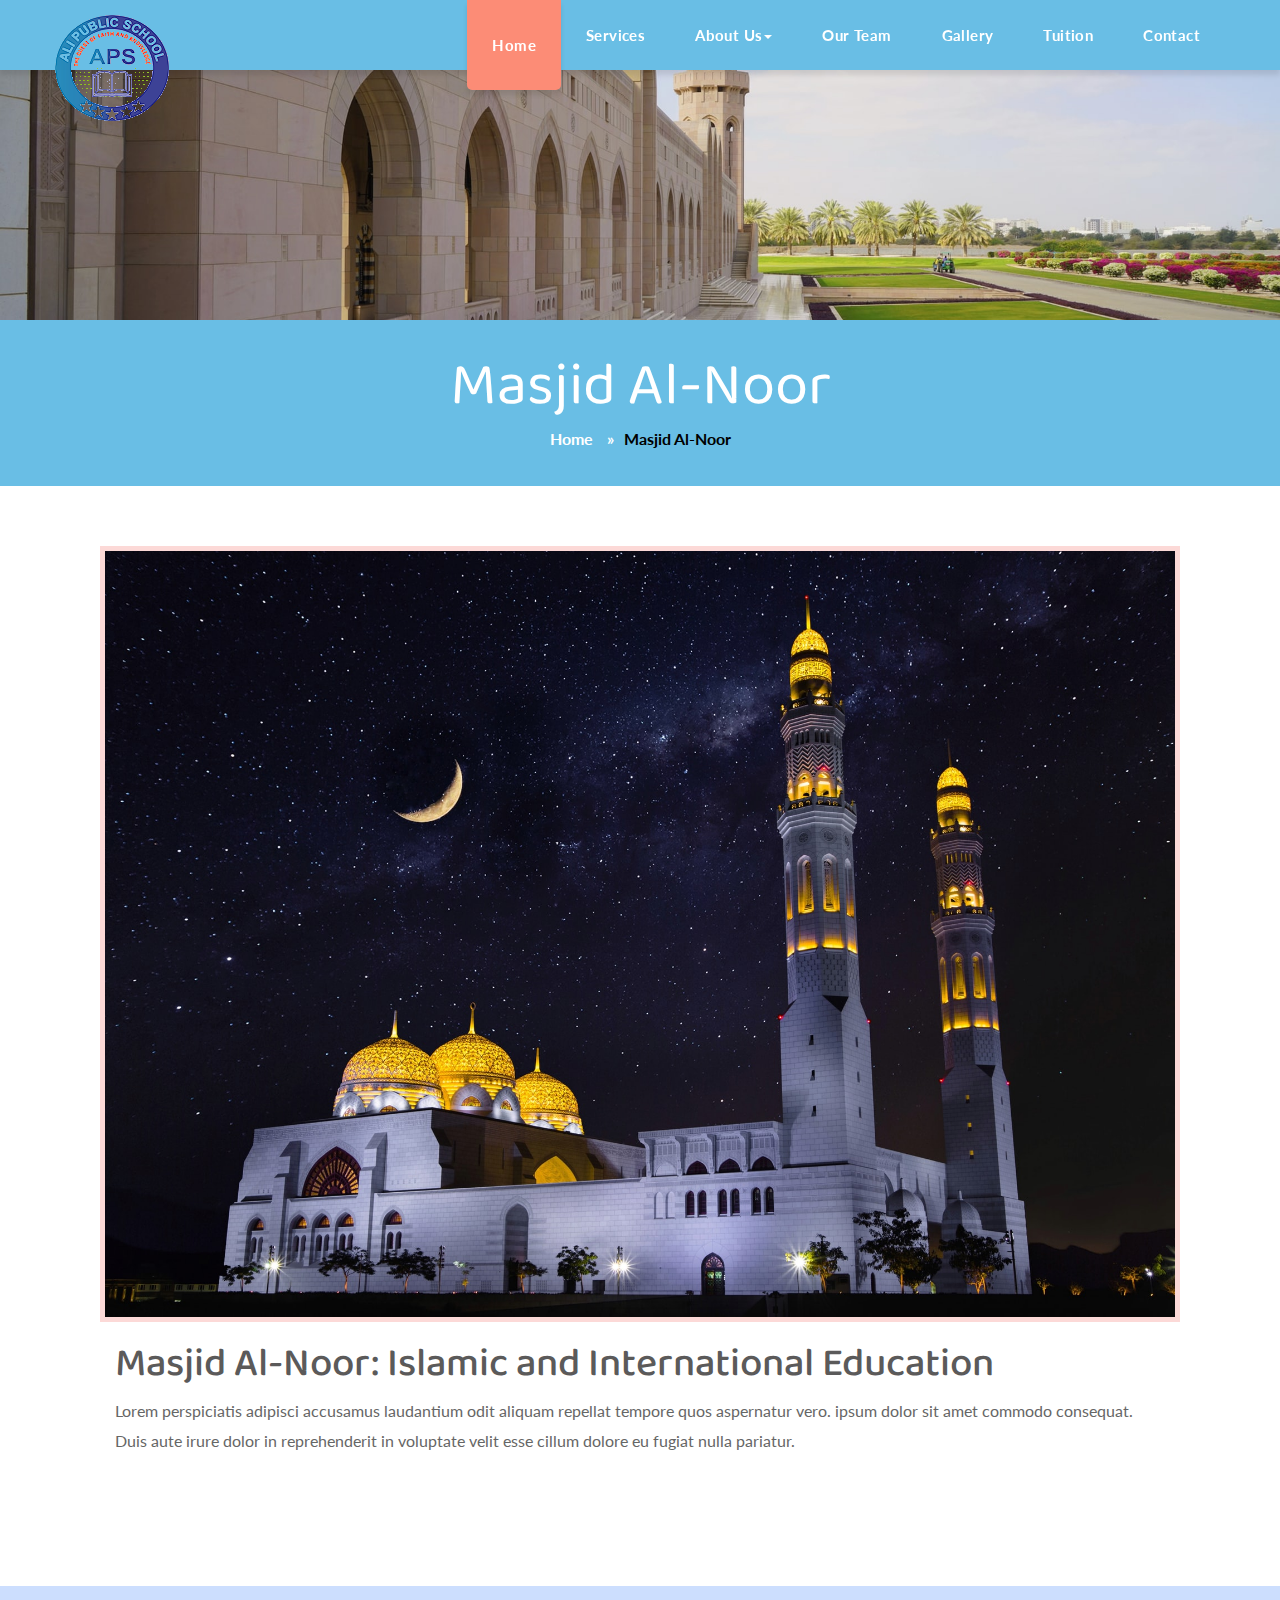
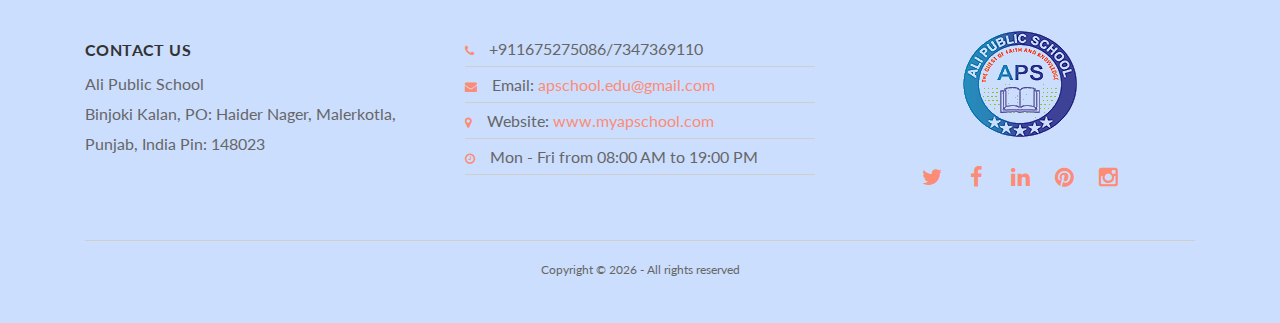
<file: masjid-al-noor.html>
<!DOCTYPE html>
<html lang="en">
   <head>
      <meta charset="utf-8">
      <!--[if IE]>
      <meta http-equiv="X-UA-Compatible" content="IE=edge">
      <![endif]-->
      <meta name="viewport" content="width=device-width, initial-scale=1, maximum-scale=1">
      <meta name="description" content="">
      <meta name="author" content="">
      <!-- Page title -->
      <title>Ali Public School</title>
      <!--[if lt IE 9]>
      <script src="js/respond.js"></script>
      <![endif]-->
      <!-- Bootstrap Core CSS -->
      <link href="css/bootstrap.css" rel="stylesheet" type="text/css">
      <!-- Icon fonts -->
      <link href="fonts/font-awesome/css/font-awesome.min.css" rel="stylesheet" type="text/css">
      <link href="fonts/glyphicons/bootstrap-glyphicons.css" rel="stylesheet" type="text/css">
      <link href="fonts/flaticons/flaticon.css" rel="stylesheet" type="text/css">
      <!-- Google fonts -->
      <link href="https://fonts.googleapis.com/css?family=Baloo|Lato:400,700,900" rel="stylesheet">
      <!-- Style CSS -->
      <link href="css/style.css" rel="stylesheet">
      <!-- Plugins CSS -->
      <link rel="stylesheet" href="css/plugins.css">
      <!-- Color Style CSS -->
      <link href="styles/pinkandblue.css" rel="stylesheet">
      <!-- Favicons-->
      <link rel="apple-touch-icon" sizes="72x72" href="/apple-icon-72x72.png">
      <link rel="apple-touch-icon" sizes="114x114" href="/apple-icon-114x114.png">
      <link rel="shortcut icon" href="favicon.ico" type="image/x-icon">
   </head>
   <body id="page-top" data-spy="scroll" data-target=".navbar-custom">    
      <!-- Preloader  --> 
      <div id="preloader">
         <div class="spinner">
            <div class="bounce1"></div>
            <div class="bounce2"></div>
            <div class="bounce3"></div>
         </div>
      </div>
      <!-- /Preloader ends --> 
      <div id="page-width">
         <!-- Navbar -->
         <nav class="navbar navbar-custom navbar-fixed-top"  id="navbar-custom">
            <div class="container">
               <!-- Logo and toggle get grouped for better mobile display -->
               <div class="navbar-header">
                  <button type="button" class="navbar-toggle" data-toggle="collapse" data-target="#navbar-brand">
                  <i class="fa fa-bars"></i>
                  </button>
                  <!-- Logo -->
                  <div class="navbar-brand page-scroll">
                     <a href="index.html"><img src="img/logo.png"  class="img-responsive" alt=""></a>
                  </div>
               </div>
               <!-- /.navbar-header -->
               <!-- Collect the nav links, forms, and other content for toggling -->
               <div class="collapse navbar-collapse" id="navbar-brand">
                  <ul class="nav navbar-nav page-scroll navbar-right">
                     <li ><a href="#page-top">Home</a></li>
                     <li><a href="#services">Services</a></li>
                     <li class="dropdown">
                        <a class="dropdown-toggle" data-toggle="dropdown" href="#">About Us<b class="caret"></b></a>
                        <ul class="dropdown-menu">
                           <li><a href="index.html#about">About Us</a></li>
                           <li><a href="vision-mission.html">Vision & Mission</a></li>
                           <li><a href="principal-message.html">Message from Principal</a></li>
                           <li><a href="masjid-al-noor.html">Masjid Al-Noor</a></li>
                        </ul>
                     </li>
                     <li><a href="#team">Our Team</a></li>
                     <li><a href="#gallery">Gallery</a></li>
                     <li><a href="#tuition">Tuition</a></li>
                     <li><a href="#contact">Contact</a></li>
                  </ul>
               </div>
               <!-- /.navbar-collapse -->
            </div>
            <!-- /container -->
         </nav>
         <!-- /nav -->
         <!-- Blog Page -->
         <div id="page-section">
            <section id="blog">
               <div class="container-fluid">
                  <div class="jumbotron-masjid"></div>
                  <!-- /jumbotron-->
                  <div class="jumbo-heading">
                     <!-- Heading -->
                     <h1>Masjid Al-Noor</h1>
                     <!-- Breadcrumb -->
                     <ul class="breadcrumb">
                        <li><a href="index.html">Home</a> <span class="divider"></span></li>
                        <li class="active">Masjid Al-Noor</li>
                     </ul>
                  </div>
                  <!-- /jumbo-heading -->
                  <!-- Blog Home -->
				  <div class="container">
                  <div id="blog-container" class="col-md-12">
                     <!-- Blog Post 1 -->
                     <div class="blog-post row">
                        <div class="img-date">
                           
                           <!-- blog image -->
                           <div class="img-blog">
                              
                              <img class="img-responsive" src="img/masjid-alnoor.jpg" alt="">
                              
                           </div>
                        </div>
                        <div class="col-md-12">
                           <!-- Post header -->
                           <h3>
                              <a href="#">Masjid Al-Noor: Islamic and International Education</a>
                           </h3>
                           
                           <!-- Post Excerpt -->
                           <p>Lorem perspiciatis adipisci accusamus laudantium odit aliquam repellat tempore quos aspernatur vero. ipsum dolor sit amet commodo consequat. Duis aute irure dolor in reprehenderit in voluptate velit esse cillum dolore eu fugiat nulla pariatur.</p>
                           
                        </div>
                     </div>
                     <!-- /.row -->
                    
                     
                  </div>
                  <!-- /blog-container -->
                  
				</div>
               <!-- /container-->
               </div>
               <!-- /container-fluid-->
            </section>
            <!--Section Blog ends -->
         </div>
         <!--/page-section-->
       
         <!-- Footer starts -->		
         <footer>
            <div class="container">
               <div class="col-md-4">
                  <h6>Contact Us</h6>
                  <p>Ali Public School<br/>
                     Binjoki Kalan, PO: Haider Nager, Malerkotla, Punjab, India Pin: 148023
                  </p>
               </div>
               <!-- /.col-md-4 -->
               <div class="col-md-4 res-margin">
                  <ul class="list-unstyled footer-icons">
                     <li><i class="fa fa-phone"></i>+911675275086/7347369110</li>
                     <li><i class="fa fa-envelope"></i>Email: <a href="mailto:apschool.edu@gmail.com">apschool.edu@gmail.com</a></li>
                     <li><i class="fa fa-map-marker"></i>Website: <a href="www.myapschool.com">www.myapschool.com</a></li>
                     <li><i class="fa fa-clock-o"></i>Mon - Fri from 08:00 AM to 19:00 PM</li>
                  </ul>
               </div>
               <!-- /.col-md-4 -->
               <div class="col-md-4 text-center">
                  <!-- Footer logo -->
                  <img src="img/logo.png" alt="" class="res-margin center-block img-responsive">
                  <!--Social icons -->
                  <div class="social-media smaller">
                     <a href="#" title=""><i class="fa fa-twitter"></i></a>
                     <a href="#" title=""><i class="fa fa-facebook"></i></a>
                     <a href="#" title=""><i class="fa fa-linkedin"></i></a>
                     <a href="#" title=""><i class="fa fa-pinterest"></i></a>
                     <a href="#" title=""><i class="fa fa-instagram"></i></a>
                  </div>
               </div>
               <!-- Credits-->
               <div class="credits col-md-12 text-center">
                  <hr/>
                  Copyright © <script>document.write(new Date().getFullYear())</script> - All rights reserved
                  <!-- Go To Top Link -->
                  <div class="page-scroll hidden-sm hidden-xs">
                     <a href="#page-top" class="back-to-top"><i class="fa fa-angle-up"></i></a>
                  </div>
               </div>
               <!-- /credits -->
            </div>
            <!-- /.container -->
         </footer>
         <!-- /footer ends -->
      </div>
      <!-- /page-width -->
      <!-- Core JavaScript Files -->
      <script src="js/jquery.min.js"></script>
      <script src="js/bootstrap.min.js"></script>
      <!-- Main Js -->
      <script src="js/main.js"></script>
      <!-- Contact -->
      <script src="js/contact.js"></script>
      <!--Other Plugins -->
      <script src="js/plugins.js"></script>
      <!-- Prefix free CSS -->
      <script src="js/prefixfree.js"></script>
   </body>
</html>
</file>
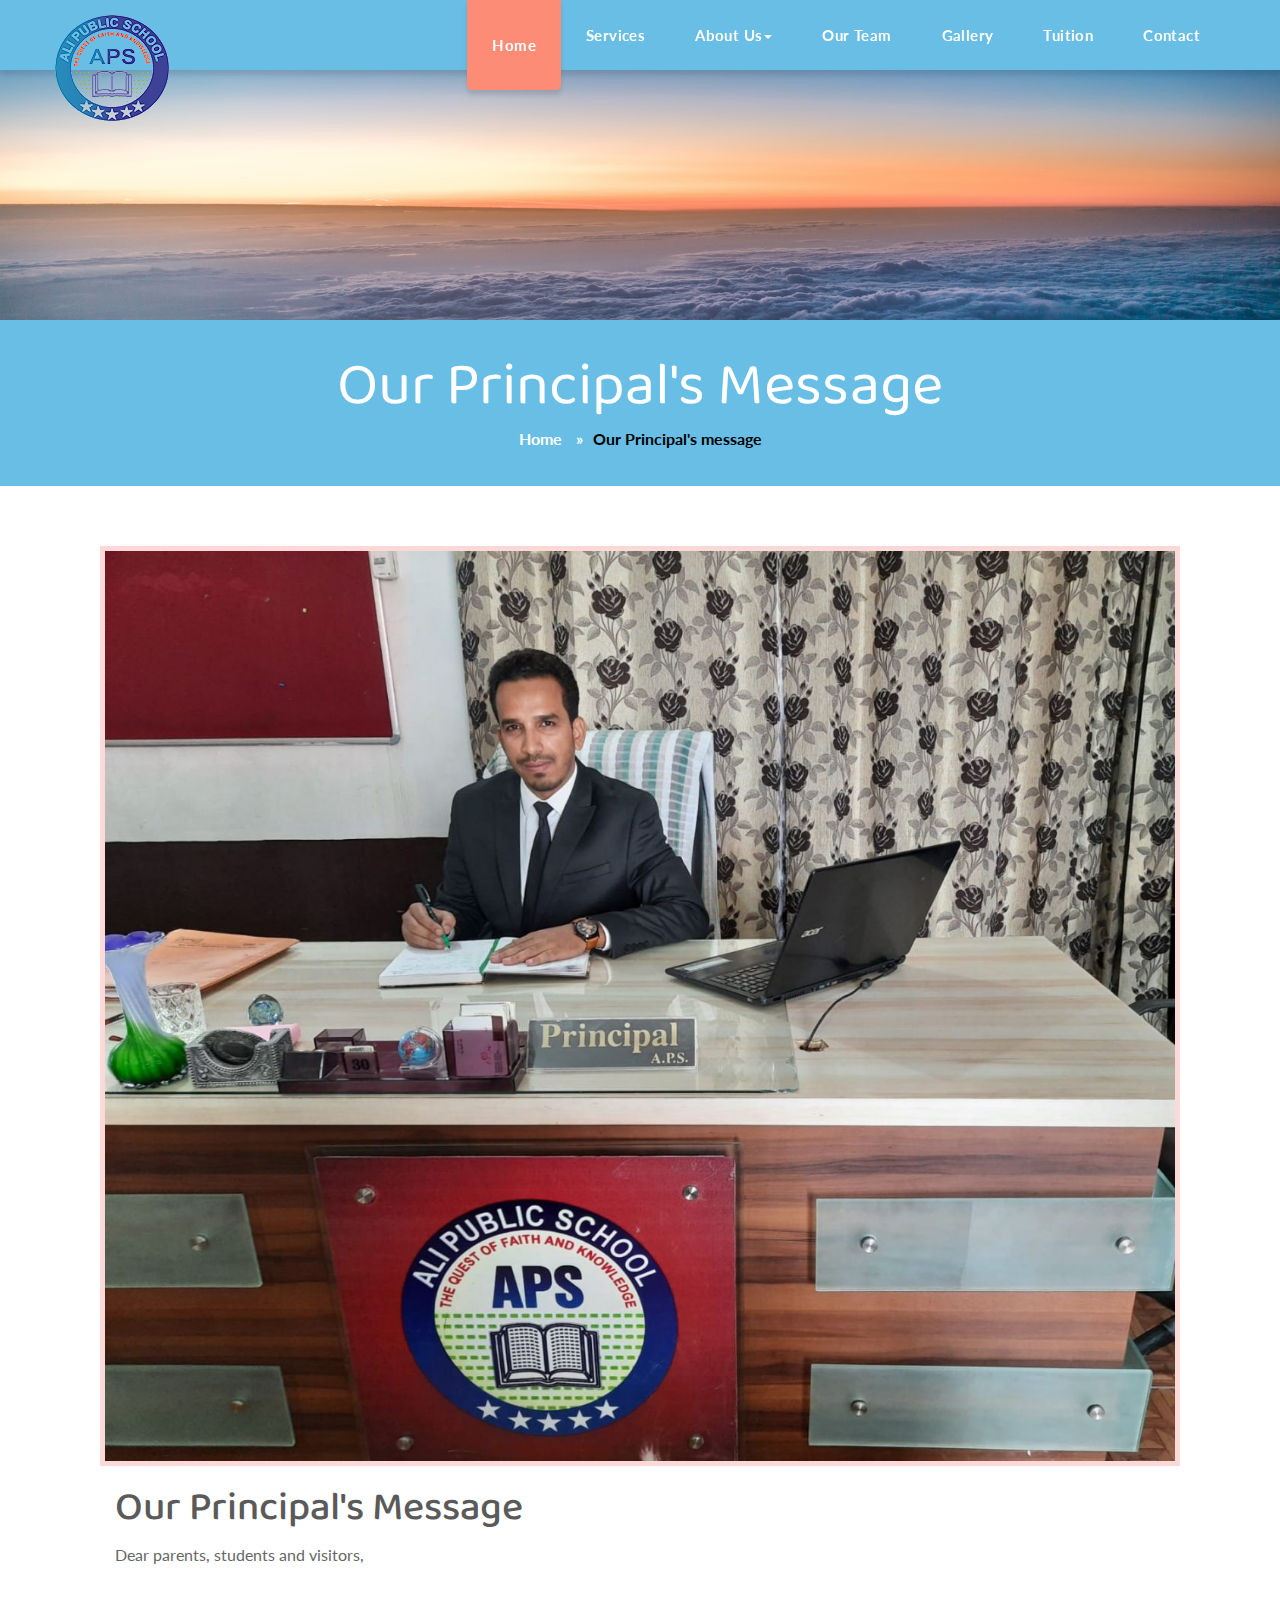
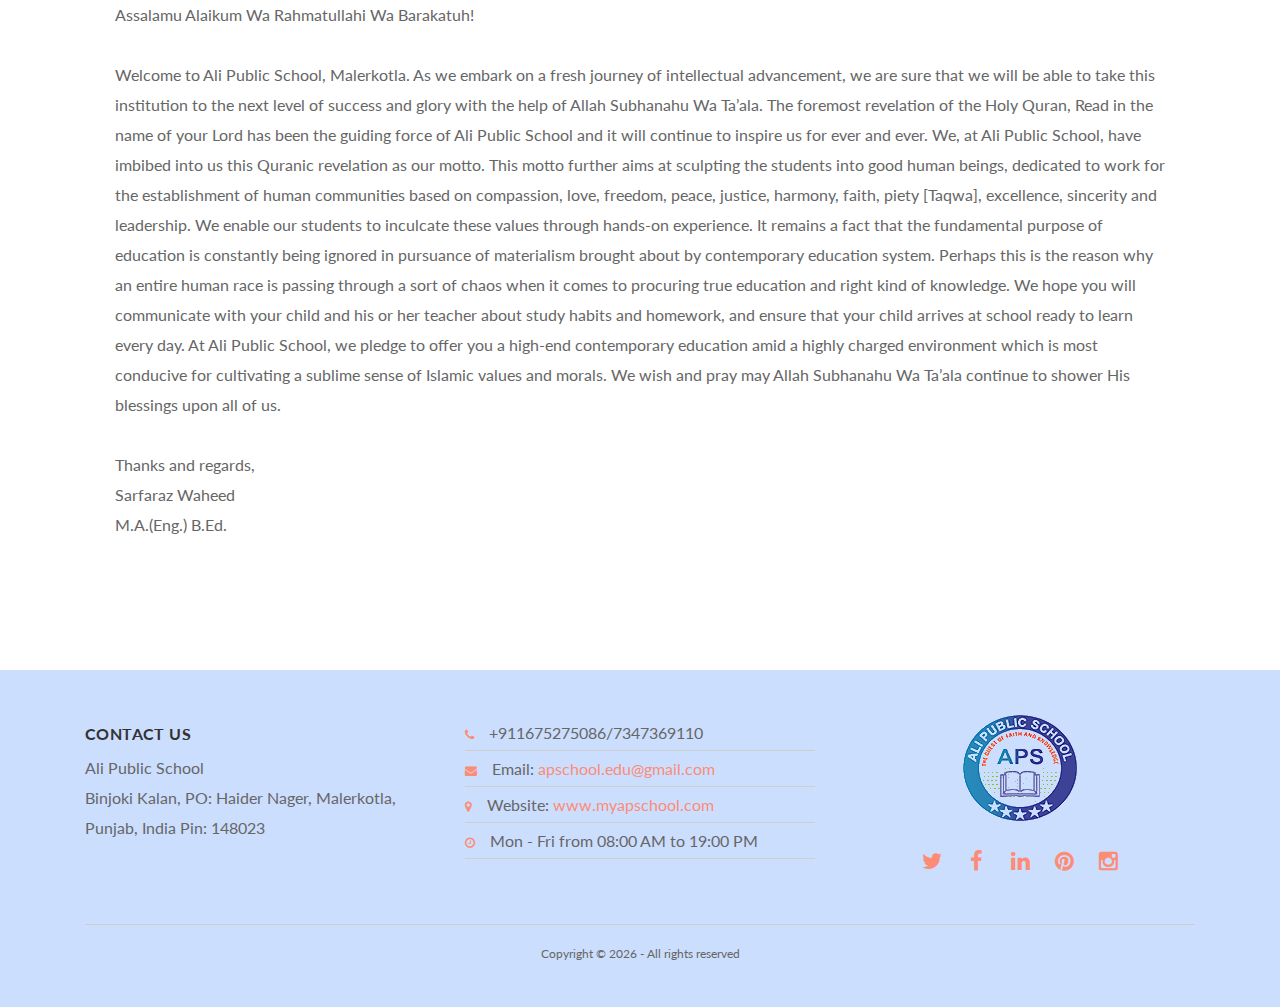
<file: principal-message.html>
<!DOCTYPE html>
<html lang="en">
   <head>
      <meta charset="utf-8">
      <!--[if IE]>
      <meta http-equiv="X-UA-Compatible" content="IE=edge">
      <![endif]-->
      <meta name="viewport" content="width=device-width, initial-scale=1, maximum-scale=1">
      <meta name="description" content="">
      <meta name="author" content="">
      <!-- Page title -->
      <title>Ali Public School</title>
      <!--[if lt IE 9]>
      <script src="js/respond.js"></script>
      <![endif]-->
      <!-- Bootstrap Core CSS -->
      <link href="css/bootstrap.css" rel="stylesheet" type="text/css">
      <!-- Icon fonts -->
      <link href="fonts/font-awesome/css/font-awesome.min.css" rel="stylesheet" type="text/css">
      <link href="fonts/glyphicons/bootstrap-glyphicons.css" rel="stylesheet" type="text/css">
      <link href="fonts/flaticons/flaticon.css" rel="stylesheet" type="text/css">
      <!-- Google fonts -->
      <link href="https://fonts.googleapis.com/css?family=Baloo|Lato:400,700,900" rel="stylesheet">
      <!-- Style CSS -->
      <link href="css/style.css" rel="stylesheet">
      <!-- Plugins CSS -->
      <link rel="stylesheet" href="css/plugins.css">
      <!-- Color Style CSS -->
      <link href="styles/pinkandblue.css" rel="stylesheet">
      <!-- Favicons-->
      <link rel="apple-touch-icon" sizes="72x72" href="/apple-icon-72x72.png">
      <link rel="apple-touch-icon" sizes="114x114" href="/apple-icon-114x114.png">
      <link rel="shortcut icon" href="favicon.ico" type="image/x-icon">
   </head>
   <body id="page-top" data-spy="scroll" data-target=".navbar-custom">    
      <!-- Preloader  --> 
      <div id="preloader">
         <div class="spinner">
            <div class="bounce1"></div>
            <div class="bounce2"></div>
            <div class="bounce3"></div>
         </div>
      </div>
      <!-- /Preloader ends --> 
      <div id="page-width">
         <!-- Navbar -->
         <nav class="navbar navbar-custom navbar-fixed-top"  id="navbar-custom">
            <div class="container">
               <!-- Logo and toggle get grouped for better mobile display -->
               <div class="navbar-header">
                  <button type="button" class="navbar-toggle" data-toggle="collapse" data-target="#navbar-brand">
                  <i class="fa fa-bars"></i>
                  </button>
                  <!-- Logo -->
                  <div class="navbar-brand page-scroll">
                     <a href="index.html"><img src="img/logo.png"  class="img-responsive" alt=""></a>
                  </div>
               </div>
               <!-- /.navbar-header -->
               <!-- Collect the nav links, forms, and other content for toggling -->
               <div class="collapse navbar-collapse" id="navbar-brand">
                  <ul class="nav navbar-nav page-scroll navbar-right">
                     <li ><a href="#page-top">Home</a></li>
                     <li><a href="#services">Services</a></li>
                     <li class="dropdown">
                        <a class="dropdown-toggle" data-toggle="dropdown" href="#">About Us<b class="caret"></b></a>
                        <ul class="dropdown-menu">
                           <li><a href="index.html#about">About Us</a></li>
                           <li><a href="vision-mission.html">Vision & Mission</a></li>
                           <li><a href="principal-message.html">Message from Principal</a></li>
                           <li><a href="masjid-al-noor.html">Masjid Al-Noor</a></li>
                        </ul>
                     </li>
                     <li><a href="#team">Our Team</a></li>
                     <li><a href="#gallery">Gallery</a></li>
                     <li><a href="#tuition">Tuition</a></li>
                     <li><a href="#contact">Contact</a></li>
                  </ul>
               </div>
               <!-- /.navbar-collapse -->
            </div>
            <!-- /container -->
         </nav>
         <!-- /nav -->
         <!-- Blog Page -->
         <div id="page-section">
            <section id="blog">
               <div class="container-fluid">
                  <div class="jumbotron-principal">

                  </div>
                  <!-- /jumbotron-->
                  <div class="jumbo-heading">
                     <!-- Heading -->
                     <h1>Our Principal's Message</h1>
                     <!-- Breadcrumb -->
                     <ul class="breadcrumb">
                        <li><a href="index.html">Home</a> <span class="divider"></span></li>
                        <li class="active">Our Principal's message</li>
                     </ul>
                  </div>
                  <!-- /jumbo-heading -->
                  <!-- Blog Home -->
				  <div class="container">
                  <div id="blog-container" class="col-md-12">
                     <!-- Blog Post 1 -->
                     <div class="blog-post row">
                        <div class="img-date">
                           
                           <!-- blog image -->
                           <div class="img-blog">
                              
                              <img class="img-responsive" src="img/SarfarazWaheedPic.jpg" alt="">
                              
                           </div>
                        </div>
                        <div class="col-md-12">
                           <!-- Post header -->
                           <h3>
                              <a href="#">Our Principal's Message</a>
                           </h3>
                           
                           <!-- Post Excerpt -->
                           <p>
                              Dear parents, students and visitors,<br/><br/>
                              
                              Assalamu Alaikum Wa Rahmatullahi Wa Barakatuh!<br/><br/>
                              
                              Welcome to Ali Public School, Malerkotla. As we embark on a fresh journey of intellectual advancement, we are sure that we will be able to take this institution to the next level of success and glory with the help of Allah Subhanahu Wa Ta’ala. 
                              
                              The foremost revelation of the Holy Quran, Read in the name of your Lord has been the guiding force of Ali Public School and it will continue to inspire us for ever and ever.
                              
                              We, at Ali Public School, have imbibed into us this Quranic revelation as our motto. This motto further aims at sculpting the students into good human beings, dedicated to work for the establishment of human communities based on compassion, love, freedom, peace, justice, harmony, faith, piety [Taqwa], excellence, sincerity and leadership. We enable our students to inculcate these values through hands-on experience.
                              
                              It remains a fact that the fundamental purpose of education is constantly being ignored in pursuance of materialism brought about by contemporary education system. Perhaps this is the reason why an entire human race is passing through a sort of chaos when it comes to procuring true education and right kind of knowledge. We hope you will communicate with your child and his or her teacher about study habits and homework, and ensure that your child arrives at school ready to learn every day.
                              
                              At Ali Public School, we pledge to offer you a high-end contemporary education amid a highly charged environment which is most conducive for cultivating a sublime sense of Islamic values and morals.
                              
                              We wish and pray may Allah Subhanahu Wa Ta’ala continue to shower His blessings upon all of us.<br/><br/>
                              
                              Thanks and regards,<br/>
                              
                              Sarfaraz Waheed<br/>
                              M.A.(Eng.) B.Ed.
                           </p>
                           
                        </div>
                     </div>
                     <!-- /.row -->
                     
                     
                  </div>
                  <!-- /blog-container -->
                  
				</div>
               <!-- /container-->
               </div>
               <!-- /container-fluid-->
            </section>
            <!--Section Blog ends -->
         </div>
         <!--/page-section-->
       
         <!-- Footer starts -->		
         <footer>
            <div class="container">
               <div class="col-md-4">
                  <h6>Contact Us</h6>
                  <p>Ali Public School<br/>
                     Binjoki Kalan, PO: Haider Nager, Malerkotla, Punjab, India Pin: 148023
                  </p>
               </div>
               <!-- /.col-md-4 -->
               <div class="col-md-4 res-margin">
                  <ul class="list-unstyled footer-icons">
                     <li><i class="fa fa-phone"></i>+911675275086/7347369110</li>
                     <li><i class="fa fa-envelope"></i>Email: <a href="mailto:apschool.edu@gmail.com">apschool.edu@gmail.com</a></li>
                     <li><i class="fa fa-map-marker"></i>Website: <a href="www.myapschool.com">www.myapschool.com</a></li>
                     <li><i class="fa fa-clock-o"></i>Mon - Fri from 08:00 AM to 19:00 PM</li>
                  </ul>
               </div>
               <!-- /.col-md-4 -->
               <div class="col-md-4 text-center">
                  <!-- Footer logo -->
                  <img src="img/logo.png" alt="" class="res-margin center-block img-responsive">
                  <!--Social icons -->
                  <div class="social-media smaller">
                     <a href="#" title=""><i class="fa fa-twitter"></i></a>
                     <a href="#" title=""><i class="fa fa-facebook"></i></a>
                     <a href="#" title=""><i class="fa fa-linkedin"></i></a>
                     <a href="#" title=""><i class="fa fa-pinterest"></i></a>
                     <a href="#" title=""><i class="fa fa-instagram"></i></a>
                  </div>
               </div>
               <!-- Credits-->
               <div class="credits col-md-12 text-center">
                  <hr/>
                  Copyright © <script>document.write(new Date().getFullYear())</script> - All rights reserved
                  <!-- Go To Top Link -->
                  <div class="page-scroll hidden-sm hidden-xs">
                     <a href="#page-top" class="back-to-top"><i class="fa fa-angle-up"></i></a>
                  </div>
               </div>
               <!-- /credits -->
            </div>
            <!-- /.container -->
         </footer>
         <!-- /footer ends -->
      </div>
      <!-- /page-width -->
      <!-- Core JavaScript Files -->
      <script src="js/jquery.min.js"></script>
      <script src="js/bootstrap.min.js"></script>
      <!-- Main Js -->
      <script src="js/main.js"></script>
      <!-- Contact -->
      <script src="js/contact.js"></script>
      <!--Other Plugins -->
      <script src="js/plugins.js"></script>
      <!-- Prefix free CSS -->
      <script src="js/prefixfree.js"></script>
   </body>
</html>
</file>
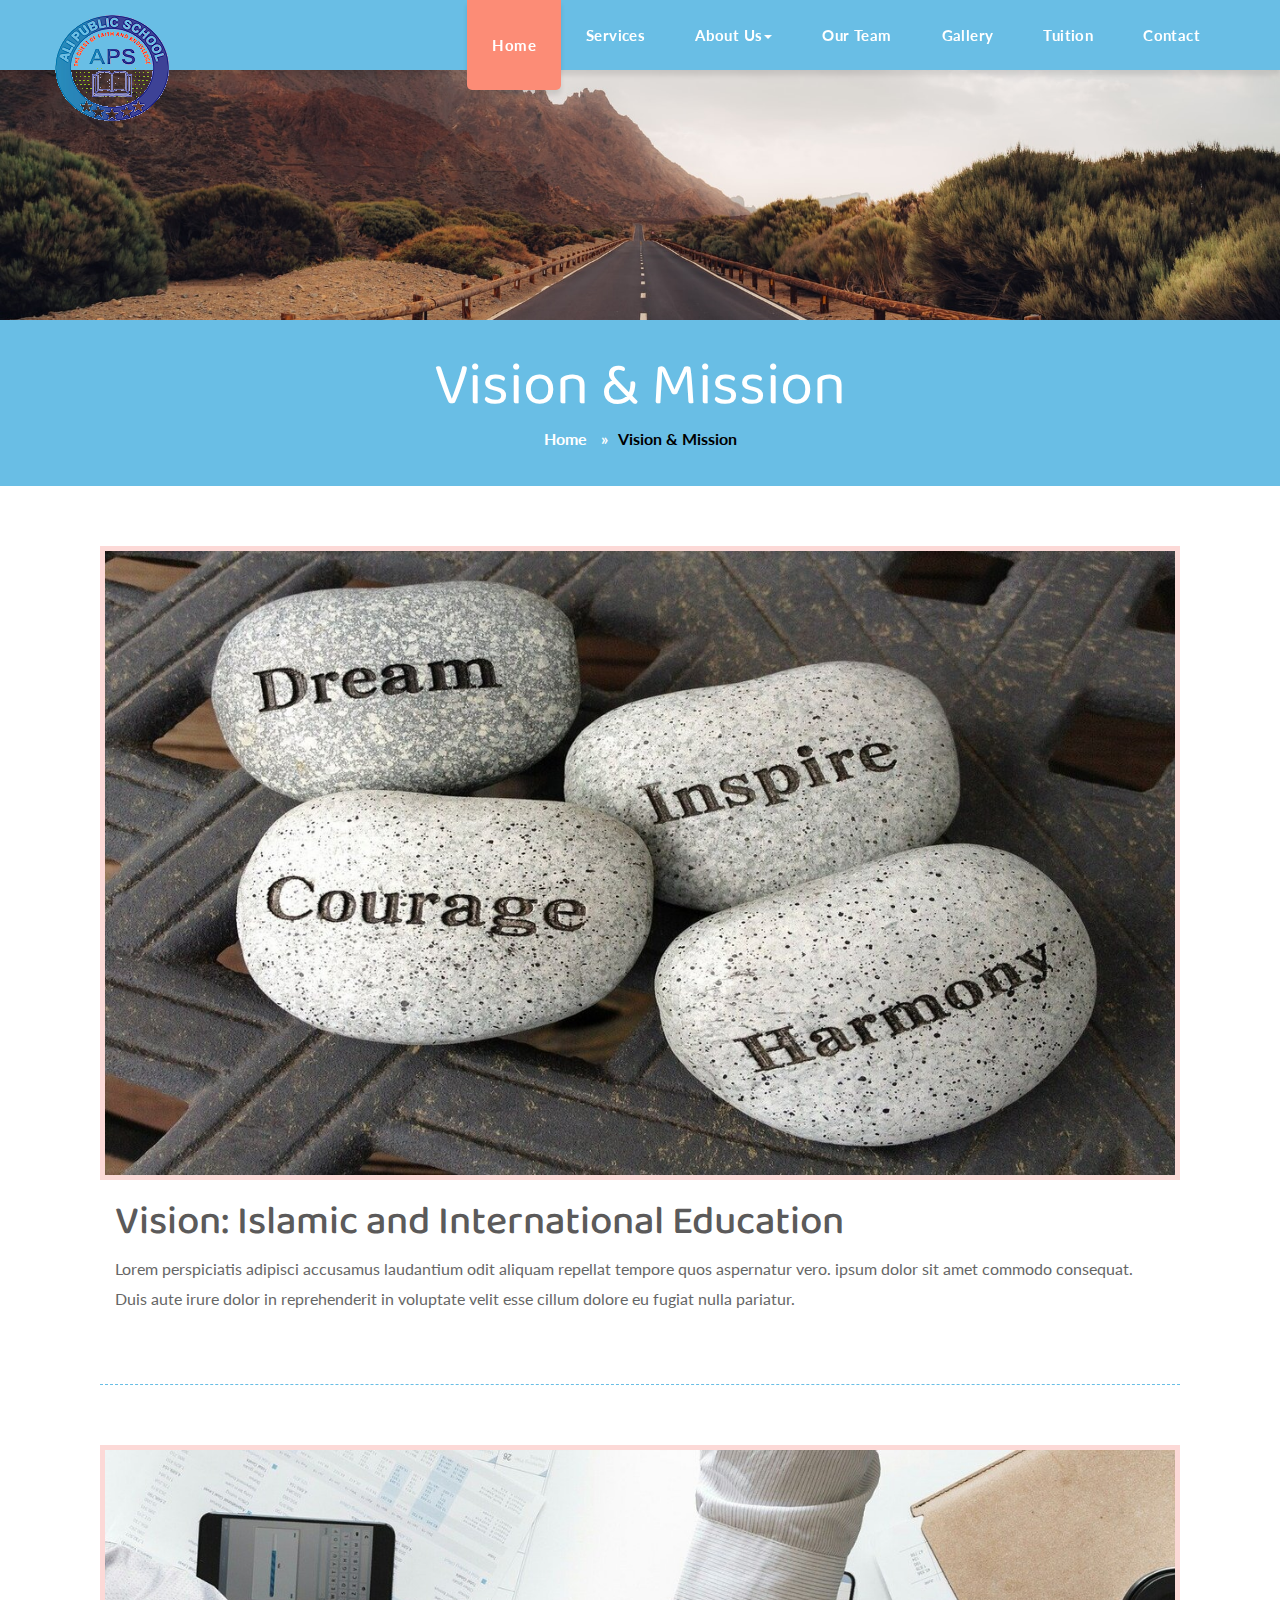
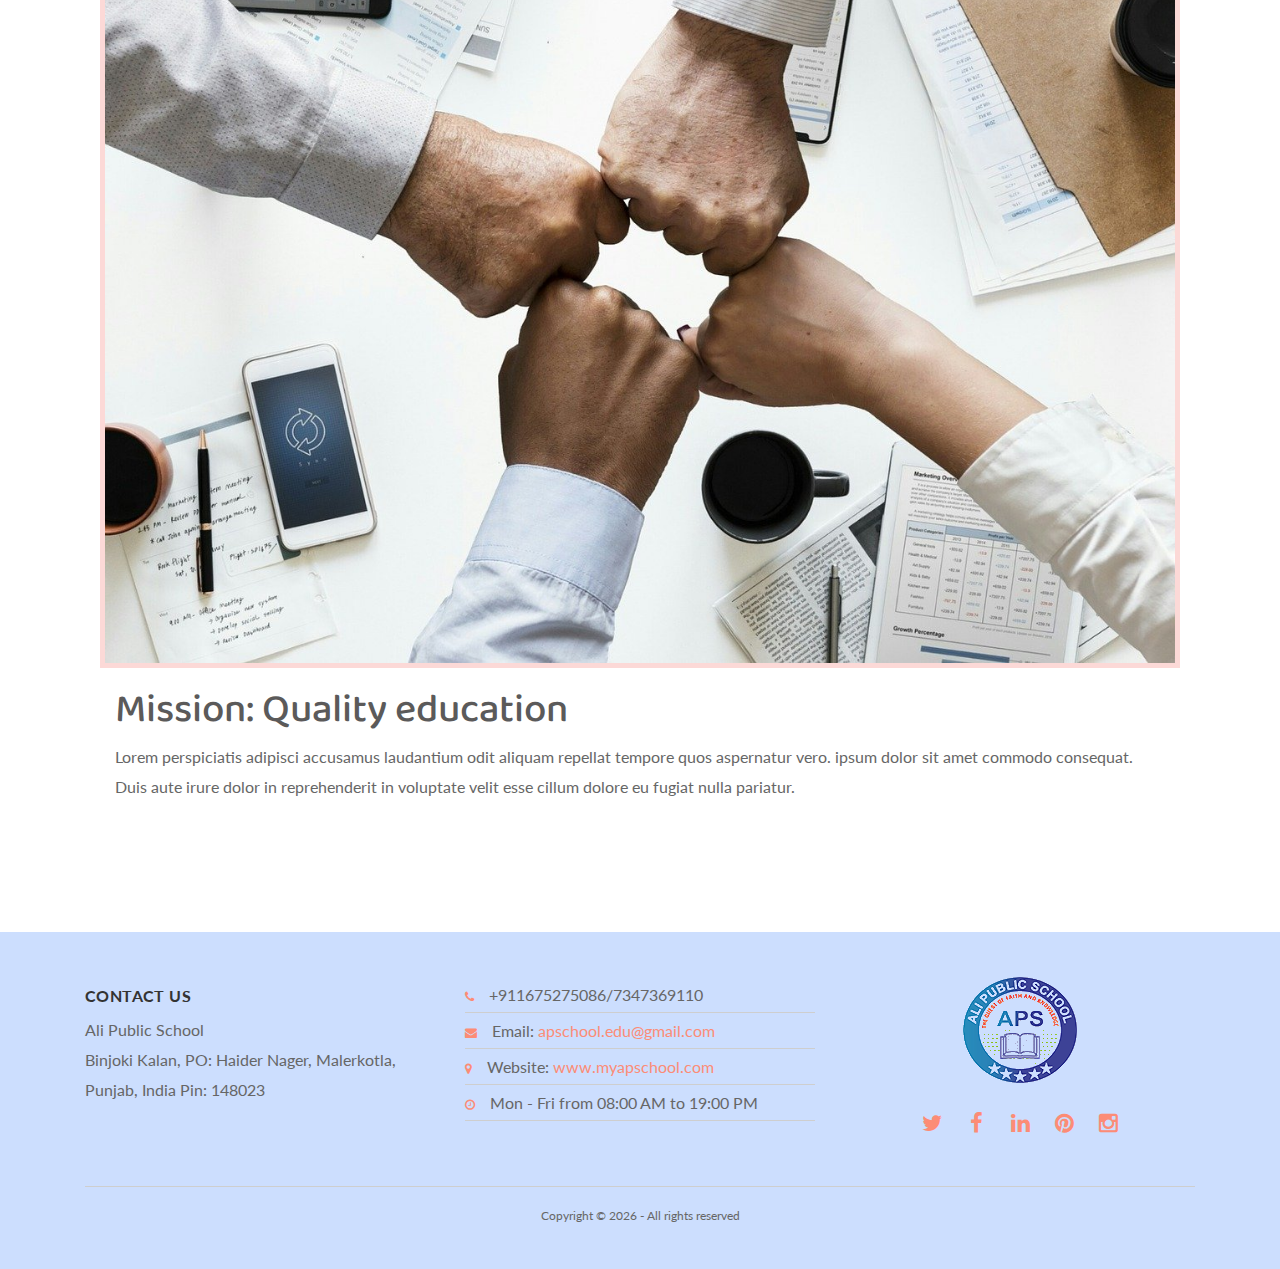
<file: vision-mission.html>
<!DOCTYPE html>
<html lang="en">
   <head>
      <meta charset="utf-8">
      <!--[if IE]>
      <meta http-equiv="X-UA-Compatible" content="IE=edge">
      <![endif]-->
      <meta name="viewport" content="width=device-width, initial-scale=1, maximum-scale=1">
      <meta name="description" content="">
      <meta name="author" content="">
      <!-- Page title -->
      <title>Ali Public School</title>
      <!--[if lt IE 9]>
      <script src="js/respond.js"></script>
      <![endif]-->
      <!-- Bootstrap Core CSS -->
      <link href="css/bootstrap.css" rel="stylesheet" type="text/css">
      <!-- Icon fonts -->
      <link href="fonts/font-awesome/css/font-awesome.min.css" rel="stylesheet" type="text/css">
      <link href="fonts/glyphicons/bootstrap-glyphicons.css" rel="stylesheet" type="text/css">
      <link href="fonts/flaticons/flaticon.css" rel="stylesheet" type="text/css">
      <!-- Google fonts -->
      <link href="https://fonts.googleapis.com/css?family=Baloo|Lato:400,700,900" rel="stylesheet">
      <!-- Style CSS -->
      <link href="css/style.css" rel="stylesheet">
      <!-- Plugins CSS -->
      <link rel="stylesheet" href="css/plugins.css">
      <!-- Color Style CSS -->
      <link href="styles/pinkandblue.css" rel="stylesheet">
      <!-- Favicons-->
      <link rel="apple-touch-icon" sizes="72x72" href="/apple-icon-72x72.png">
      <link rel="apple-touch-icon" sizes="114x114" href="/apple-icon-114x114.png">
      <link rel="shortcut icon" href="favicon.ico" type="image/x-icon">
   </head>
   <body id="page-top" data-spy="scroll" data-target=".navbar-custom">    
      <!-- Preloader  --> 
      <div id="preloader">
         <div class="spinner">
            <div class="bounce1"></div>
            <div class="bounce2"></div>
            <div class="bounce3"></div>
         </div>
      </div>
      <!-- /Preloader ends --> 
      <div id="page-width">
         <!-- Navbar -->
         <nav class="navbar navbar-custom navbar-fixed-top"  id="navbar-custom">
            <div class="container">
               <!-- Logo and toggle get grouped for better mobile display -->
               <div class="navbar-header">
                  <button type="button" class="navbar-toggle" data-toggle="collapse" data-target="#navbar-brand">
                  <i class="fa fa-bars"></i>
                  </button>
                  <!-- Logo -->
                  <div class="navbar-brand page-scroll">
                     <a href="index.html"><img src="img/logo.png"  class="img-responsive" alt=""></a>
                  </div>
               </div>
               <!-- /.navbar-header -->
               <!-- Collect the nav links, forms, and other content for toggling -->
               <div class="collapse navbar-collapse" id="navbar-brand">
                  <ul class="nav navbar-nav page-scroll navbar-right">
                     <li ><a href="#page-top">Home</a></li>
                     <li><a href="#services">Services</a></li>
                     <li class="dropdown">
                        <a class="dropdown-toggle" data-toggle="dropdown" href="#">About Us<b class="caret"></b></a>
                        <ul class="dropdown-menu">
                           <li><a href="index.html#about">About Us</a></li>
                           <li><a href="vision-mission.html">Vision & Mission</a></li>
                           <li><a href="principal-message.html">Message from Principal</a></li>
                           <li><a href="masjid-al-noor.html">Masjid Al-Noor</a></li>
                        </ul>
                     </li>
                     <li><a href="#team">Our Team</a></li>
                     <li><a href="#gallery">Gallery</a></li>
                     <li><a href="#tuition">Tuition</a></li>
                     <li><a href="#contact">Contact</a></li>
                  </ul>
               </div>
               <!-- /.navbar-collapse -->
            </div>
            <!-- /container -->
         </nav>
         <!-- /nav -->
         <!-- Blog Page -->
         <div id="page-section">
            <section id="blog">
               <div class="container-fluid">
                  <div class="jumbotron-vision-mission"></div>
                  <!-- /jumbotron-->
                  <div class="jumbo-heading">
                     <!-- Heading -->
                     <h1>Vision & Mission</h1>
                     <!-- Breadcrumb -->
                     <ul class="breadcrumb">
                        <li><a href="index.html">Home</a> <span class="divider"></span></li>
                        <li class="active">Vision & Mission</li>
                     </ul>
                  </div>
                  <!-- /jumbo-heading -->
                  <!-- Blog Home -->
				  <div class="container">
                  <div id="blog-container" class="col-md-12">
                     <!-- Blog Post 1 -->
                     <div class="blog-post row">
                        <div class="img-date">
                           
                           <!-- blog image -->
                           <div class="img-blog">
                              
                              <img class="img-responsive" src="img/vision.jpg" alt="">
                              
                           </div>
                        </div>
                        <div class="col-md-12">
                           <!-- Post header -->
                           <h3>
                              <a href="#">Vision: Islamic and International Education</a>
                           </h3>
                           
                           <!-- Post Excerpt -->
                           <p>Lorem perspiciatis adipisci accusamus laudantium odit aliquam repellat tempore quos aspernatur vero. ipsum dolor sit amet commodo consequat. Duis aute irure dolor in reprehenderit in voluptate velit esse cillum dolore eu fugiat nulla pariatur.</p>
                           
                        </div>
                     </div>
                     <!-- /.row -->
                     <!-- Blog Post 2 -->
                     <div class="blog-post row">
                        <div class="img-date">
                           <!-- blog image -->
                           <div class="img-blog">
                              
                              <img class="img-responsive" src="img/mission.jpg" alt="">
                              
                           </div>
                        </div>
                        <div class="col-md-12">
                           <!-- Post header -->
                           <h3>
                              <a href="#">Mission: Quality education</a>
                           </h3>
                           
                           <!-- Post Excerpt -->
                           <p>Lorem perspiciatis adipisci accusamus laudantium odit aliquam repellat tempore quos aspernatur vero. ipsum dolor sit amet commodo consequat. Duis aute irure dolor in reprehenderit in voluptate velit esse cillum dolore eu fugiat nulla pariatur.</p>
                           
                        </div>
                     </div>
                     <!-- /.row -->
                     
                  </div>
                  <!-- /blog-container -->
                  
				</div>
               <!-- /container-->
               </div>
               <!-- /container-fluid-->
            </section>
            <!--Section Blog ends -->
         </div>
         <!--/page-section-->
       
         <!-- Footer starts -->		
         <footer>
            <div class="container">
               <div class="col-md-4">
                  <h6>Contact Us</h6>
                  <p>Ali Public School<br/>
                     Binjoki Kalan, PO: Haider Nager, Malerkotla, Punjab, India Pin: 148023
                  </p>
               </div>
               <!-- /.col-md-4 -->
               <div class="col-md-4 res-margin">
                  <ul class="list-unstyled footer-icons">
                     <li><i class="fa fa-phone"></i>+911675275086/7347369110</li>
                     <li><i class="fa fa-envelope"></i>Email: <a href="mailto:apschool.edu@gmail.com">apschool.edu@gmail.com</a></li>
                     <li><i class="fa fa-map-marker"></i>Website: <a href="www.myapschool.com">www.myapschool.com</a></li>
                     <li><i class="fa fa-clock-o"></i>Mon - Fri from 08:00 AM to 19:00 PM</li>
                  </ul>
               </div>
               <!-- /.col-md-4 -->
               <div class="col-md-4 text-center">
                  <!-- Footer logo -->
                  <img src="img/logo.png" alt="" class="res-margin center-block img-responsive">
                  <!--Social icons -->
                  <div class="social-media smaller">
                     <a href="#" title=""><i class="fa fa-twitter"></i></a>
                     <a href="#" title=""><i class="fa fa-facebook"></i></a>
                     <a href="#" title=""><i class="fa fa-linkedin"></i></a>
                     <a href="#" title=""><i class="fa fa-pinterest"></i></a>
                     <a href="#" title=""><i class="fa fa-instagram"></i></a>
                  </div>
               </div>
               <!-- Credits-->
               <div class="credits col-md-12 text-center">
                  <hr/>
                  Copyright © <script>document.write(new Date().getFullYear())</script> - All rights reserved
                  <!-- Go To Top Link -->
                  <div class="page-scroll hidden-sm hidden-xs">
                     <a href="#page-top" class="back-to-top"><i class="fa fa-angle-up"></i></a>
                  </div>
               </div>
               <!-- /credits -->
            </div>
            <!-- /.container -->
         </footer>
         <!-- /footer ends -->
      </div>
      <!-- /page-width -->
      <!-- Core JavaScript Files -->
      <script src="js/jquery.min.js"></script>
      <script src="js/bootstrap.min.js"></script>
      <!-- Main Js -->
      <script src="js/main.js"></script>
      <!-- Contact -->
      <script src="js/contact.js"></script>
      <!--Other Plugins -->
      <script src="js/plugins.js"></script>
      <!-- Prefix free CSS -->
      <script src="js/prefixfree.js"></script>
   </body>
</html>
</file>
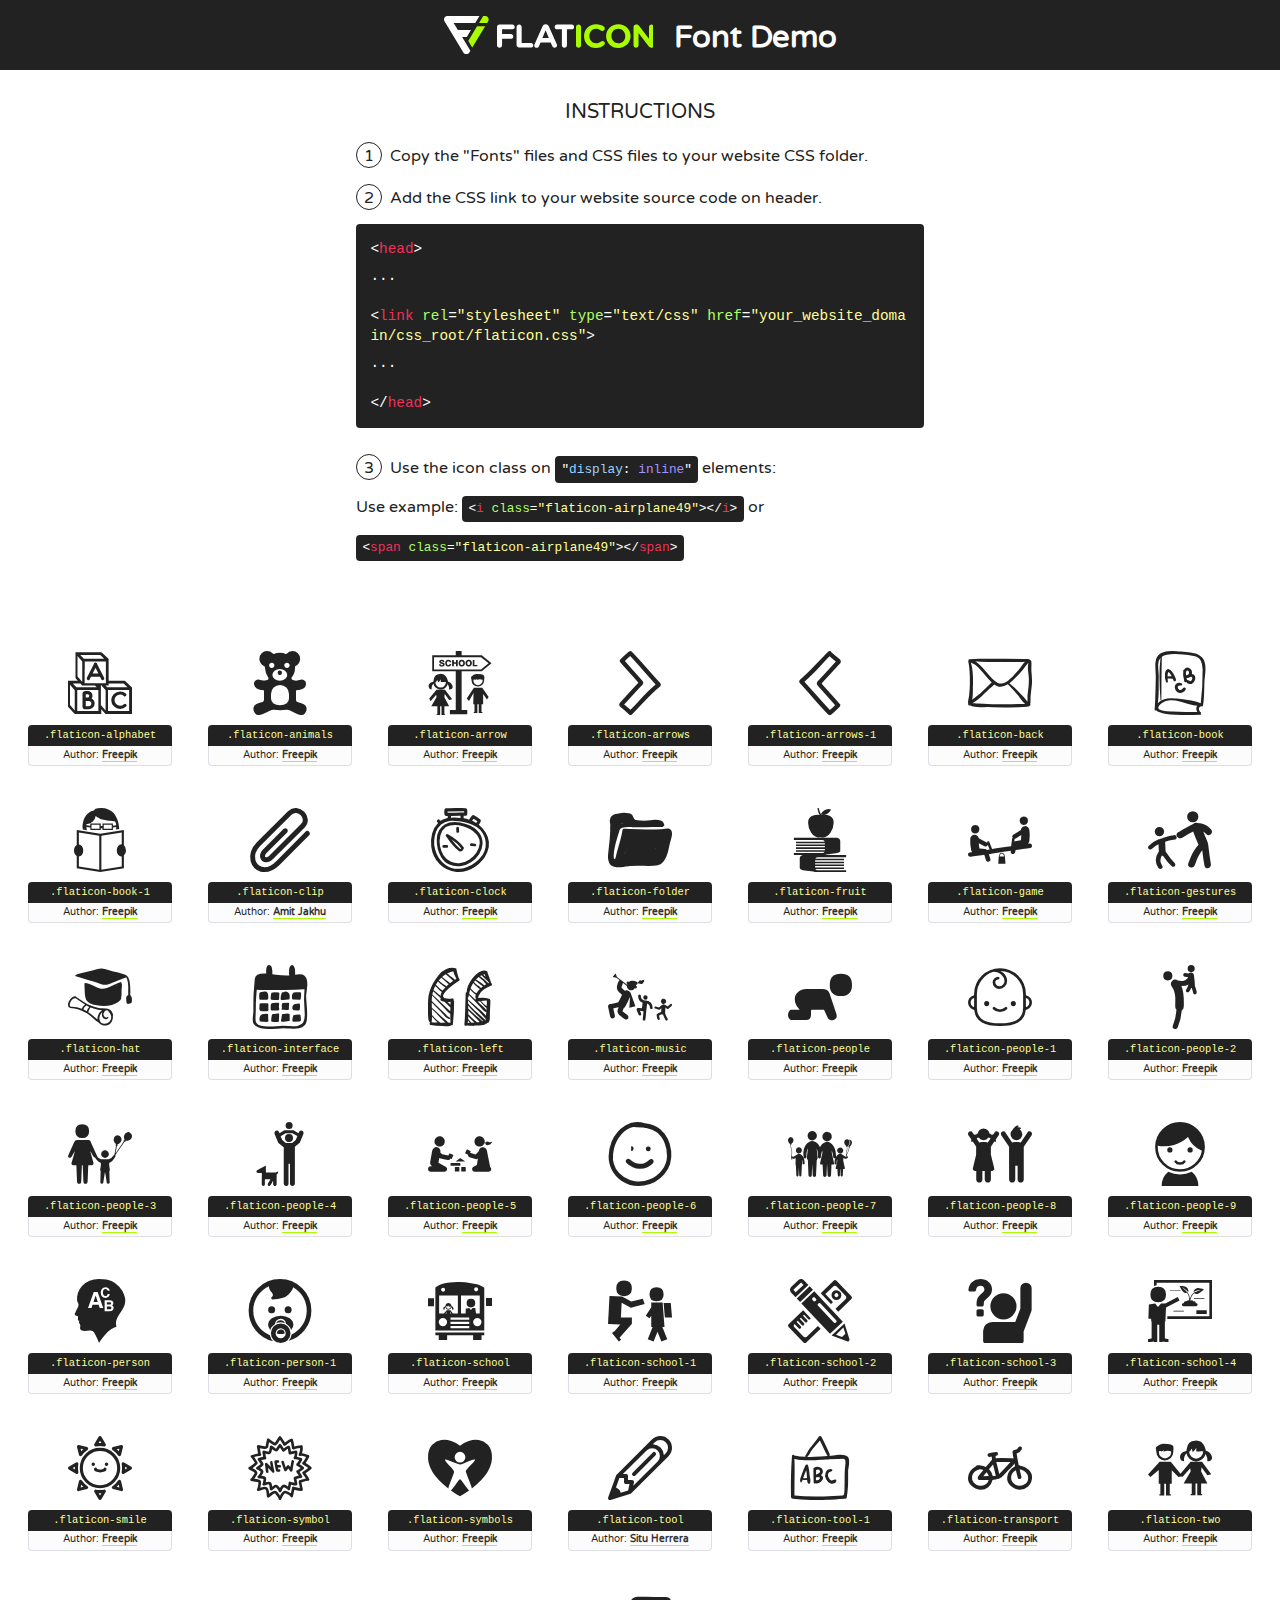
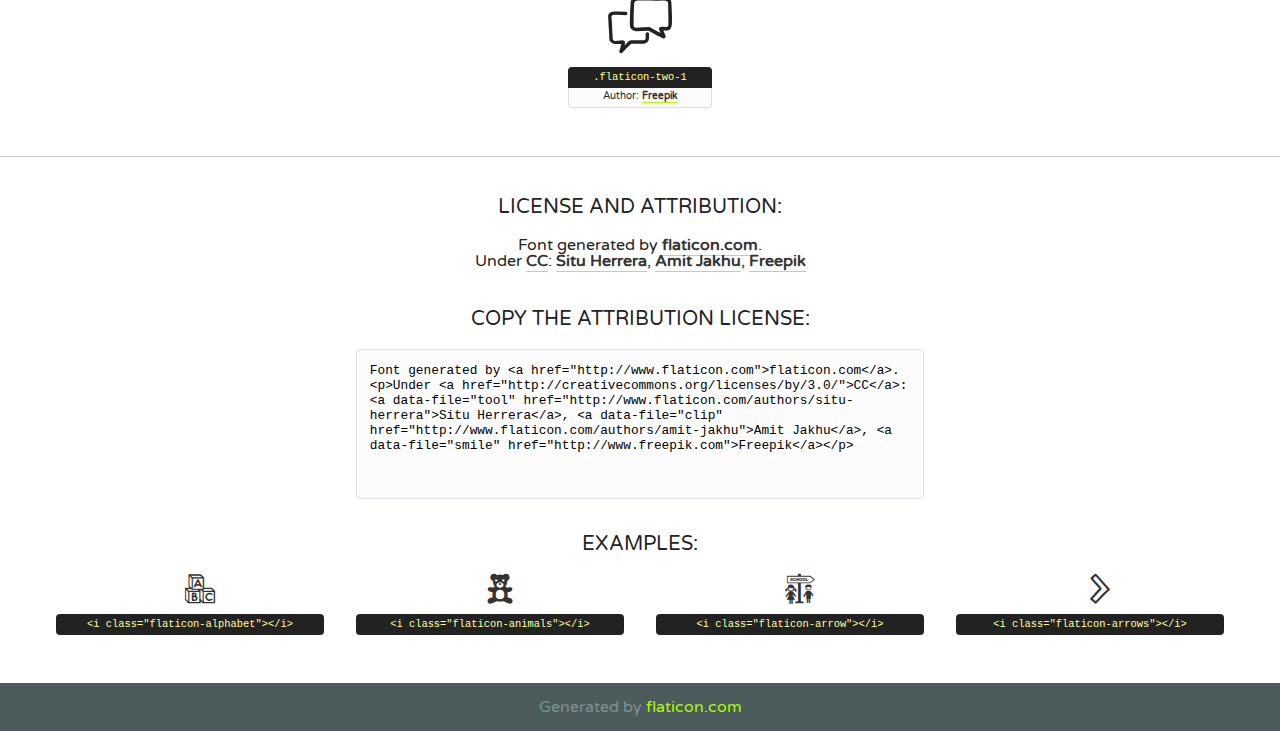
<file: fonts/flaticons/flaticon.html>
<!DOCTYPE html>
<!--
  Flaticon icon font: Flaticon
  Creation date: 15/03/2016 20:45
-->
<html>
<!DOCTYPE html>
<html>

<head>
    <title>Flaticon WebFont</title>
    <link href="http://fonts.googleapis.com/css?family=Varela+Round" rel="stylesheet" type="text/css" />
    <link rel="stylesheet" type="text/css" href="flaticon.css">
    <meta charset="UTF-8">
    <style>
    html, body, div, span, applet, object, iframe,
    h1, h2, h3, h4, h5, h6, p, blockquote, pre,
    a, abbr, acronym, address, big, cite, code,
    del, dfn, em, img, ins, kbd, q, s, samp,
    small, strike, strong, sub, sup, tt, var,
    b, u, i, center,
    dl, dt, dd, ol, ul, li,
    fieldset, form, label, legend,
    table, caption, tbody, tfoot, thead, tr, th, td,
    article, aside, canvas, details, embed, 
    figure, figcaption, footer, header, hgroup, 
    menu, nav, output, ruby, section, summary,
    time, mark, audio, video {
        margin: 0;
        padding: 0;
        border: 0;
        font-size: 100%;
        font: inherit;
        vertical-align: baseline;
    }
    /* HTML5 display-role reset for older browsers */
    article, aside, details, figcaption, figure, 
    footer, header, hgroup, menu, nav, section {
        display: block;
    }
    body {
        line-height: 1;
    }
    ol, ul {
        list-style: none;
    }
    blockquote, q {
        quotes: none;
    }
    blockquote:before, blockquote:after,
    q:before, q:after {
        content: '';
        content: none;
    }
    table {
        border-collapse: collapse;
        border-spacing: 0;
    }
    body {
        font-family: 'Varela Round', Helvetica, Arial, sans-serif;
        font-size: 16px;
        color: #222;
    }
    a {
        color: #333;
        border-bottom: 1px solid #a9fd00;
        font-weight: bold;
        text-decoration: none;
    }
    * {
        -moz-box-sizing: border-box;
        -webkit-box-sizing: border-box;
        box-sizing: border-box;
        margin: 0;
        padding: 0;
    }
    [class^="flaticon-"]:before, [class*=" flaticon-"]:before, [class^="flaticon-"]:after, [class*=" flaticon-"]:after {
        font-family: Flaticon;
        font-size: 30px;
        font-style: normal;
        margin-left: 20px;
        color: #333;
    }
    .wrapper {
        max-width: 600px;
        margin: auto;
        padding: 0 1em;
    }
    .title {
        font-size: 1.25em;
        text-align: center;
        margin-bottom: 1em;
        text-transform: uppercase;
    }
    header {
        text-align: center;
        background-color: #222;
        color: #fff;
        padding: 1em;
    }
    header .logo {
        width: 210px;
        height: 38px;
        display: inline-block;
        vertical-align: middle;
        margin-right: 1em;
        border: none;
    }
    header strong {
        font-size: 1.95em;
        font-weight: bold;
        vertical-align: middle;
        margin-top: 5px;
        display: inline-block;
    }
    .demo {
        margin: 2em auto;
        line-height: 1.25em;
    }
    .demo ul li {
        margin-bottom: 1em;
    }
    .demo ul li .num {
        color: #222;
        border-radius: 20px;
        display: inline-block;
        width: 26px;
        padding: 3px;
        height: 26px;
        text-align: center;
        margin-right: 0.5em;
        border: 1px solid #222;
    }
    .demo ul li code {
        background-color: #222;
        border-radius: 4px;
        padding: 0.25em 0.5em;
        display: inline-block;
        color: #fff;
        font-family: Consolas,Monaco,Lucida Console,Liberation Mono,DejaVu Sans Mono,Bitstream Vera Sans Mono,Courier New, monospace;
        font-weight: lighter;
        margin-top: 1em;
        font-size: 0.8em;
        word-break: break-all;
    }
    .demo ul li code.big {
        padding: 1em;
        font-size: 0.9em;
    }
    .demo ul li code .red {
        color: #EF3159;
    }
    .demo ul li code .green {
        color: #ACFF65;
    }
    .demo ul li code .yellow {
        color: #FFFF99;
    }
    .demo ul li code .blue {
        color: #99D3FF;
    }
    .demo ul li code .purple {
        color: #A295FF;
    }
    .demo ul li code .dots {
        margin-top: 0.5em;
        display: block;
    }
    #glyphs {
        border-bottom: 1px solid #ccc;
        padding: 2em 0;
        text-align: center;
    }
    .glyph {
        display: inline-block;
        width: 9em;
        margin: 1em;
        text-align: center;
        vertical-align: top;
        background: #FFF;
    }
    .glyph .glyph-icon {
        padding: 10px;
        display: block;
        font-family:"Flaticon";
        font-size: 64px;
        line-height: 1;
    }
    .glyph .glyph-icon:before {
        font-size: 64px;
        color: #222;
        margin-left: 0;
    }
    .class-name {
        font-size: 0.65em;
        background-color: #222;
        color: #fff;
        border-radius: 4px 4px 0 0;
        padding: 0.5em;
        color: #FFFF99;
        font-family: Consolas,Monaco,Lucida Console,Liberation Mono,DejaVu Sans Mono,Bitstream Vera Sans Mono,Courier New, monospace;
    }
    .author-name {
        font-size: 0.6em;
        background-color: #fcfcfd;
        border: 1px solid #DEDEE4;
        border-top: 0;
        border-radius: 0 0 4px 4px;
        padding: 0.5em;
    }
    .class-name:last-child {
        font-size: 10px;
        color:#888;
    }
    .class-name:last-child a {
        font-size: 10px;
        color:#555;
    }
    .class-name:last-child a:hover {
        color:#a9fd00;
    }
    .glyph > input {
        display: block;
        width: 100px;
        margin: 5px auto;
        text-align: center;
        font-size: 12px;
        cursor: text;
    }
    .glyph > input.icon-input {
        font-family:"Flaticon";
        font-size: 16px;
        margin-bottom: 10px;
    }
    .attribution .title {
        margin-top: 2em;
    }
    .attribution textarea {
        background-color: #fcfcfd;
        padding: 1em;
        border: none;
        box-shadow: none;
        border: 1px solid #DEDEE4;
        border-radius: 4px;
        resize: none;
        width: 100%;
        height: 150px;
        font-size: 0.8em;
        font-family: Consolas,Monaco,Lucida Console,Liberation Mono,DejaVu Sans Mono,Bitstream Vera Sans Mono,Courier New, monospace;
        -webkit-appearance: none;
    }
    .iconsuse {
        margin: 2em auto;
        text-align: center;
        max-width: 1200px;
    }
    .iconsuse:after {
        content: '';
        display: table;
        clear: both;
    }
    .iconsuse .image {
        float: left;
        width: 25%;
        padding: 0 1em;
    }
    .iconsuse .image p {
        margin-bottom: 1em;
    }
    .iconsuse .image span {
        display: block;
        font-size: 0.65em;
        background-color: #222;
        color: #fff;
        border-radius: 4px;
        padding: 0.5em;
        color: #FFFF99;
        margin-top: 1em;
        font-family: Consolas,Monaco,Lucida Console,Liberation Mono,DejaVu Sans Mono,Bitstream Vera Sans Mono,Courier New, monospace;
    }
    #footer {
        text-align: center;
        background-color: #4C5B5C;
        color: #7c9192;
        padding: 1em;
    }
    #footer a {
        border: none;
        color: #a9fd00;
        font-weight: normal;
    }
    @media (max-width: 960px) {
        .iconsuse .image {
            width: 50%;
        }
    }
    @media (max-width: 560px) {
        .iconsuse .image {
            width: 100%;
        }
    }
    </style>
</head>

<body class="characters-off">

    <header>
        <a href="http://www.flaticon.com" target="_blank" class="logo">
            <svg version="1.1" xmlns="http://www.w3.org/2000/svg" xmlns:xlink="http://www.w3.org/1999/xlink" xmlns:a="http://ns.adobe.com/AdobeSVGViewerExtensions/3.0/" viewBox="0 0 560.875 102.036" enable-background="new 0 0 560.875 102.036" xml:space="preserve">
                <defs>
                </defs>
                <g>
                    <g class="letters">
                        <path fill="#ffffff" d="M141.596,29.675c0-3.777,2.985-6.767,6.764-6.767h34.438c3.426,0,6.15,2.728,6.15,6.15
                        c0,3.43-2.724,6.149-6.15,6.149h-27.674v13.091h23.719c3.429,0,6.151,2.724,6.151,6.15c0,3.43-2.723,6.149-6.151,6.149h-23.719
                        v17.574c0,3.773-2.986,6.761-6.764,6.761c-3.779,0-6.764-2.989-6.764-6.761V29.675z"></path>
                        <path fill="#ffffff" d="M193.844,29.149c0-3.781,2.985-6.767,6.764-6.767c3.776,0,6.763,2.985,6.763,6.767v42.957h25.039
                        c3.426,0,6.149,2.726,6.149,6.153c0,3.425-2.723,6.15-6.149,6.15h-31.802c-3.779,0-6.764-2.986-6.764-6.768V29.149z"></path>
                        <path fill="#ffffff" d="M241.891,75.71l21.438-48.407c1.492-3.341,4.215-5.357,7.906-5.357h0.792
                        c3.686,0,6.323,2.017,7.815,5.357l21.439,48.407c0.436,0.967,0.701,1.845,0.701,2.723c0,3.602-2.809,6.501-6.414,6.501
                        c-3.161,0-5.269-1.845-6.499-4.655l-4.132-9.661h-27.059l-4.301,10.102c-1.144,2.631-3.426,4.214-6.237,4.214
                        c-3.517,0-6.24-2.81-6.24-6.325C241.1,77.64,241.451,76.677,241.891,75.71z M279.932,58.666l-8.521-20.297l-8.526,20.297H279.932
                        z"></path>
                        <path fill="#ffffff" d="M314.864,35.387H301.86c-3.429,0-6.239-2.813-6.239-6.238c0-3.429,2.811-6.24,6.239-6.24h39.533
                        c3.426,0,6.237,2.811,6.237,6.24c0,3.425-2.811,6.238-6.237,6.238h-13.001v42.785c0,3.773-2.99,6.761-6.764,6.761
                        c-3.779,0-6.764-2.989-6.764-6.761V35.387z"></path>
                        <path fill="#A9FD00" d="M352.615,29.149c0-3.781,2.985-6.767,6.767-6.767c3.774,0,6.761,2.985,6.761,6.767v49.024
                        c0,3.773-2.987,6.761-6.761,6.761c-3.781,0-6.767-2.989-6.767-6.761V29.149z"></path>
                        <path fill="#A9FD00" d="M374.132,53.836v-0.179c0-17.481,13.178-31.801,32.065-31.801c9.22,0,15.459,2.458,20.557,6.238
                        c1.402,1.054,2.637,2.985,2.637,5.357c0,3.692-2.985,6.59-6.681,6.59c-1.845,0-3.071-0.702-4.044-1.319
                        c-3.776-2.813-7.729-4.393-12.562-4.393c-10.364,0-17.831,8.611-17.831,19.154v0.173c0,10.542,7.291,19.329,17.831,19.329
                        c5.715,0,9.492-1.756,13.359-4.834c1.049-0.874,2.458-1.491,4.039-1.491c3.429,0,6.325,2.813,6.325,6.236
                        c0,2.106-1.056,3.78-2.282,4.834c-5.539,4.834-12.036,7.733-21.878,7.733C387.572,85.464,374.132,71.493,374.132,53.836z"></path>
                        <path fill="#A9FD00" d="M433.009,53.836v-0.179c0-17.481,13.79-31.801,32.766-31.801c18.981,0,32.592,14.143,32.592,31.628v0.173
                        c0,17.483-13.785,31.807-32.769,31.807C446.625,85.464,433.009,71.32,433.009,53.836z M484.224,53.836v-0.179
                        c0-10.539-7.725-19.326-18.626-19.326c-10.893,0-18.449,8.611-18.449,19.154v0.173c0,10.542,7.73,19.329,18.626,19.329
                        C476.676,72.986,484.224,64.378,484.224,53.836z"></path>
                        <path fill="#A9FD00" d="M506.233,29.321c0-3.774,2.99-6.763,6.767-6.763h1.401c3.252,0,5.183,1.583,7.029,3.953l26.093,34.265
                        V29.059c0-3.692,2.99-6.677,6.681-6.677c3.683,0,6.671,2.985,6.671,6.677v48.934c0,3.78-2.987,6.765-6.764,6.765h-0.436
                        c-3.257,0-5.188-1.581-7.034-3.953l-27.056-35.492v32.944c0,3.687-2.985,6.676-6.678,6.676c-3.683,0-6.673-2.989-6.673-6.676
                        V29.321z"></path>
                    </g>
                    <g class="insignia">
                        <path fill="#ffffff" d="M48.372,56.137h12.517l11.156-18.537H37.186L25.688,18.539h57.825L94.668,0H9.271
                        C5.925,0,2.842,1.801,1.198,4.716c-1.644,2.907-1.593,6.482,0.134,9.343l50.38,83.501c1.678,2.781,4.689,4.476,7.938,4.476
                        c3.246,0,6.257-1.695,7.935-4.476l2.898-4.804L48.372,56.137z"></path>
                        <g class="i">
                            <path fill="#A9FD00" d="M93.575,18.539h0.031v0.004l21.652,0.004l2.705-4.488c1.727-2.861,1.778-6.436,0.133-9.343
                            C116.454,1.801,113.371,0,110.026,0h-5.294L93.575,18.539z"></path>
                            <polygon fill="#A9FD00" points="88.291,27.356 64.725,66.486 75.519,84.404 109.942,27.356"></polygon>
                        </g>
                    </g>
                </g>
            </svg>
        </a>
        <strong>Font Demo</strong>
    </header>


    <section class="demo wrapper">

        <p class="title">Instructions</p>

        <ul>
            <li>
                <span class="num">1</span>Copy the "Fonts" files and CSS files to your website CSS folder.
            </li>
            <li>
                <span class="num">2</span>Add the CSS link to your website source code on header.
                <code class="big">
                    &lt;<span class="red">head</span>&gt;
                    <br/><span class="dots">...</span>
                    <br/>&lt;<span class="red">link</span> <span class="green">rel</span>=<span class="yellow">"stylesheet"</span> <span class="green">type</span>=<span class="yellow">"text/css"</span> <span class="green">href</span>=<span class="yellow">"your_website_domain/css_root/flaticon.css"</span>&gt;
                    <br/><span class="dots">...</span>
                    <br/>&lt;/<span class="red">head</span>&gt;
                </code>
            </li>

            <li>
                <p>
                    <span class="num">3</span>Use the icon class on <code>"<span class="blue">display</span>:<span class="purple"> inline</span>"</code> elements:
                    <br />
                    Use example: <code>&lt;<span class="red">i</span> <span class="green">class</span>=<span class="yellow">&quot;flaticon-airplane49&quot;</span>&gt;&lt;/<span class="red">i</span>&gt;</code> or <code>&lt;<span class="red">span</span> <span class="green">class</span>=<span class="yellow">&quot;flaticon-airplane49&quot;</span>&gt;&lt;/<span class="red">span</span>&gt;</code>
            </li>
        </ul>

    </section>




   <section id="glyphs">          
    
      
        <div class="glyph"><i class="glyph-icon flaticon-alphabet"></i>
            <div class="class-name">.flaticon-alphabet</div>
            <div class="author-name">Author: <a data-file="alphabet" href="http://www.freepik.com">Freepik</a> </div> 
        </div>        
        
        <div class="glyph"><div class="glyph-icon flaticon-animals"></div>
            <div class="class-name">.flaticon-animals</div>
            <div class="author-name">Author: <a data-file="animals" href="http://www.freepik.com">Freepik</a> </div> 
        </div>        
        
        <div class="glyph"><div class="glyph-icon flaticon-arrow"></div>
            <div class="class-name">.flaticon-arrow</div>
            <div class="author-name">Author: <a data-file="arrow" href="http://www.freepik.com">Freepik</a> </div> 
        </div>        
        
        <div class="glyph"><div class="glyph-icon flaticon-arrows"></div>
            <div class="class-name">.flaticon-arrows</div>
            <div class="author-name">Author: <a data-file="arrows" href="http://www.freepik.com">Freepik</a> </div> 
        </div>        
        
        <div class="glyph"><div class="glyph-icon flaticon-arrows-1"></div>
            <div class="class-name">.flaticon-arrows-1</div>
            <div class="author-name">Author: <a data-file="arrows-1" href="http://www.freepik.com">Freepik</a> </div> 
        </div>        
        
        <div class="glyph"><div class="glyph-icon flaticon-back"></div>
            <div class="class-name">.flaticon-back</div>
            <div class="author-name">Author: <a data-file="back" href="http://www.freepik.com">Freepik</a> </div> 
        </div>        
        
        <div class="glyph"><div class="glyph-icon flaticon-book"></div>
            <div class="class-name">.flaticon-book</div>
            <div class="author-name">Author: <a data-file="book" href="http://www.freepik.com">Freepik</a> </div> 
        </div>        
        
        <div class="glyph"><div class="glyph-icon flaticon-book-1"></div>
            <div class="class-name">.flaticon-book-1</div>
            <div class="author-name">Author: <a data-file="book-1" href="http://www.freepik.com">Freepik</a> </div> 
        </div>        
        
        <div class="glyph"><div class="glyph-icon flaticon-clip"></div>
            <div class="class-name">.flaticon-clip</div>
            <div class="author-name">Author: <a data-file="clip" href="http://www.flaticon.com/authors/amit-jakhu">Amit Jakhu</a> </div> 
        </div>        
        
        <div class="glyph"><div class="glyph-icon flaticon-clock"></div>
            <div class="class-name">.flaticon-clock</div>
            <div class="author-name">Author: <a data-file="clock" href="http://www.freepik.com">Freepik</a> </div> 
        </div>        
        
        <div class="glyph"><div class="glyph-icon flaticon-folder"></div>
            <div class="class-name">.flaticon-folder</div>
            <div class="author-name">Author: <a data-file="folder" href="http://www.freepik.com">Freepik</a> </div> 
        </div>        
        
        <div class="glyph"><div class="glyph-icon flaticon-fruit"></div>
            <div class="class-name">.flaticon-fruit</div>
            <div class="author-name">Author: <a data-file="fruit" href="http://www.freepik.com">Freepik</a> </div> 
        </div>        
        
        <div class="glyph"><div class="glyph-icon flaticon-game"></div>
            <div class="class-name">.flaticon-game</div>
            <div class="author-name">Author: <a data-file="game" href="http://www.freepik.com">Freepik</a> </div> 
        </div>        
        
        <div class="glyph"><div class="glyph-icon flaticon-gestures"></div>
            <div class="class-name">.flaticon-gestures</div>
            <div class="author-name">Author: <a data-file="gestures" href="http://www.freepik.com">Freepik</a> </div> 
        </div>        
        
        <div class="glyph"><div class="glyph-icon flaticon-hat"></div>
            <div class="class-name">.flaticon-hat</div>
            <div class="author-name">Author: <a data-file="hat" href="http://www.freepik.com">Freepik</a> </div> 
        </div>        
        
        <div class="glyph"><div class="glyph-icon flaticon-interface"></div>
            <div class="class-name">.flaticon-interface</div>
            <div class="author-name">Author: <a data-file="interface" href="http://www.freepik.com">Freepik</a> </div> 
        </div>        
        
        <div class="glyph"><div class="glyph-icon flaticon-left"></div>
            <div class="class-name">.flaticon-left</div>
            <div class="author-name">Author: <a data-file="left" href="http://www.freepik.com">Freepik</a> </div> 
        </div>        
        
        <div class="glyph"><div class="glyph-icon flaticon-music"></div>
            <div class="class-name">.flaticon-music</div>
            <div class="author-name">Author: <a data-file="music" href="http://www.freepik.com">Freepik</a> </div> 
        </div>        
        
        <div class="glyph"><div class="glyph-icon flaticon-people"></div>
            <div class="class-name">.flaticon-people</div>
            <div class="author-name">Author: <a data-file="people" href="http://www.freepik.com">Freepik</a> </div> 
        </div>        
        
        <div class="glyph"><div class="glyph-icon flaticon-people-1"></div>
            <div class="class-name">.flaticon-people-1</div>
            <div class="author-name">Author: <a data-file="people-1" href="http://www.freepik.com">Freepik</a> </div> 
        </div>        
        
        <div class="glyph"><div class="glyph-icon flaticon-people-2"></div>
            <div class="class-name">.flaticon-people-2</div>
            <div class="author-name">Author: <a data-file="people-2" href="http://www.freepik.com">Freepik</a> </div> 
        </div>        
        
        <div class="glyph"><div class="glyph-icon flaticon-people-3"></div>
            <div class="class-name">.flaticon-people-3</div>
            <div class="author-name">Author: <a data-file="people-3" href="http://www.freepik.com">Freepik</a> </div> 
        </div>        
        
        <div class="glyph"><div class="glyph-icon flaticon-people-4"></div>
            <div class="class-name">.flaticon-people-4</div>
            <div class="author-name">Author: <a data-file="people-4" href="http://www.freepik.com">Freepik</a> </div> 
        </div>        
        
        <div class="glyph"><div class="glyph-icon flaticon-people-5"></div>
            <div class="class-name">.flaticon-people-5</div>
            <div class="author-name">Author: <a data-file="people-5" href="http://www.freepik.com">Freepik</a> </div> 
        </div>        
        
        <div class="glyph"><div class="glyph-icon flaticon-people-6"></div>
            <div class="class-name">.flaticon-people-6</div>
            <div class="author-name">Author: <a data-file="people-6" href="http://www.freepik.com">Freepik</a> </div> 
        </div>        
        
        <div class="glyph"><div class="glyph-icon flaticon-people-7"></div>
            <div class="class-name">.flaticon-people-7</div>
            <div class="author-name">Author: <a data-file="people-7" href="http://www.freepik.com">Freepik</a> </div> 
        </div>        
        
        <div class="glyph"><div class="glyph-icon flaticon-people-8"></div>
            <div class="class-name">.flaticon-people-8</div>
            <div class="author-name">Author: <a data-file="people-8" href="http://www.freepik.com">Freepik</a> </div> 
        </div>        
        
        <div class="glyph"><div class="glyph-icon flaticon-people-9"></div>
            <div class="class-name">.flaticon-people-9</div>
            <div class="author-name">Author: <a data-file="people-9" href="http://www.freepik.com">Freepik</a> </div> 
        </div>        
        
        <div class="glyph"><div class="glyph-icon flaticon-person"></div>
            <div class="class-name">.flaticon-person</div>
            <div class="author-name">Author: <a data-file="person" href="http://www.freepik.com">Freepik</a> </div> 
        </div>        
        
        <div class="glyph"><div class="glyph-icon flaticon-person-1"></div>
            <div class="class-name">.flaticon-person-1</div>
            <div class="author-name">Author: <a data-file="person-1" href="http://www.freepik.com">Freepik</a> </div> 
        </div>        
        
        <div class="glyph"><div class="glyph-icon flaticon-school"></div>
            <div class="class-name">.flaticon-school</div>
            <div class="author-name">Author: <a data-file="school" href="http://www.freepik.com">Freepik</a> </div> 
        </div>        
        
        <div class="glyph"><div class="glyph-icon flaticon-school-1"></div>
            <div class="class-name">.flaticon-school-1</div>
            <div class="author-name">Author: <a data-file="school-1" href="http://www.freepik.com">Freepik</a> </div> 
        </div>        
        
        <div class="glyph"><div class="glyph-icon flaticon-school-2"></div>
            <div class="class-name">.flaticon-school-2</div>
            <div class="author-name">Author: <a data-file="school-2" href="http://www.freepik.com">Freepik</a> </div> 
        </div>        
        
        <div class="glyph"><div class="glyph-icon flaticon-school-3"></div>
            <div class="class-name">.flaticon-school-3</div>
            <div class="author-name">Author: <a data-file="school-3" href="http://www.freepik.com">Freepik</a> </div> 
        </div>        
        
        <div class="glyph"><div class="glyph-icon flaticon-school-4"></div>
            <div class="class-name">.flaticon-school-4</div>
            <div class="author-name">Author: <a data-file="school-4" href="http://www.freepik.com">Freepik</a> </div> 
        </div>        
        
        <div class="glyph"><div class="glyph-icon flaticon-smile"></div>
            <div class="class-name">.flaticon-smile</div>
            <div class="author-name">Author: <a data-file="smile" href="http://www.freepik.com">Freepik</a> </div> 
        </div>        
        
        <div class="glyph"><div class="glyph-icon flaticon-symbol"></div>
            <div class="class-name">.flaticon-symbol</div>
            <div class="author-name">Author: <a data-file="symbol" href="http://www.freepik.com">Freepik</a> </div> 
        </div>        
        
        <div class="glyph"><div class="glyph-icon flaticon-symbols"></div>
            <div class="class-name">.flaticon-symbols</div>
            <div class="author-name">Author: <a data-file="symbols" href="http://www.freepik.com">Freepik</a> </div> 
        </div>        
        
        <div class="glyph"><div class="glyph-icon flaticon-tool"></div>
            <div class="class-name">.flaticon-tool</div>
            <div class="author-name">Author: <a data-file="tool" href="http://www.flaticon.com/authors/situ-herrera">Situ Herrera</a> </div> 
        </div>        
        
        <div class="glyph"><div class="glyph-icon flaticon-tool-1"></div>
            <div class="class-name">.flaticon-tool-1</div>
            <div class="author-name">Author: <a data-file="tool-1" href="http://www.freepik.com">Freepik</a> </div> 
        </div>        
        
        <div class="glyph"><div class="glyph-icon flaticon-transport"></div>
            <div class="class-name">.flaticon-transport</div>
            <div class="author-name">Author: <a data-file="transport" href="http://www.freepik.com">Freepik</a> </div> 
        </div>        
        
        <div class="glyph"><div class="glyph-icon flaticon-two"></div>
            <div class="class-name">.flaticon-two</div>
            <div class="author-name">Author: <a data-file="two" href="http://www.freepik.com">Freepik</a> </div> 
        </div>        
        
        <div class="glyph"><div class="glyph-icon flaticon-two-1"></div>
            <div class="class-name">.flaticon-two-1</div>
            <div class="author-name">Author: <a data-file="two-1" href="http://www.freepik.com">Freepik</a> </div> 
        </div>        
        

    </section>



    <section class="attribution wrapper"   style="text-align:center;">

      <div class="title">License and attribution:</div><div class="attrDiv">Font generated by <a href="http://www.flaticon.com">flaticon.com</a>. <div><p>Under <a href="http://creativecommons.org/licenses/by/3.0/">CC</a>: <a data-file="tool" href="http://www.flaticon.com/authors/situ-herrera">Situ Herrera</a>, <a data-file="clip" href="http://www.flaticon.com/authors/amit-jakhu">Amit Jakhu</a>, <a data-file="smile" href="http://www.freepik.com">Freepik</a></p>  </div>
      </div>
      <div class="title">Copy the Attribution License:</div>

    <textarea onclick="this.focus();this.select();">Font generated by &lt;a href=&quot;http://www.flaticon.com&quot;&gt;flaticon.com&lt;/a&gt;. <p>Under <a href="http://creativecommons.org/licenses/by/3.0/">CC</a>: <a data-file="tool" href="http://www.flaticon.com/authors/situ-herrera">Situ Herrera</a>, <a data-file="clip" href="http://www.flaticon.com/authors/amit-jakhu">Amit Jakhu</a>, <a data-file="smile" href="http://www.freepik.com">Freepik</a></p>  
     </textarea>

    </section>

    <section class="iconsuse">

          <div class="title">Examples:</div>            
             
            <div class="image">
                <p>
                    <i class="glyph-icon flaticon-alphabet"></i> 
                    <span>&lt;i class=&quot;flaticon-alphabet&quot;&gt;&lt;/i&gt;</span>
                </p>
            </div>
            
            <div class="image">
                <p>
                    <i class="glyph-icon flaticon-animals"></i> 
                    <span>&lt;i class=&quot;flaticon-animals&quot;&gt;&lt;/i&gt;</span>
                </p>
            </div>
            
            <div class="image">
                <p>
                    <i class="glyph-icon flaticon-arrow"></i> 
                    <span>&lt;i class=&quot;flaticon-arrow&quot;&gt;&lt;/i&gt;</span>
                </p>
            </div>
            
            <div class="image">
                <p>
                    <i class="glyph-icon flaticon-arrows"></i> 
                    <span>&lt;i class=&quot;flaticon-arrows&quot;&gt;&lt;/i&gt;</span>
                </p>
            </div>
                       
        </div>
                            
    </section>

<div id="footer">
    <div>Generated by <a href="http://www.flaticon.com">flaticon.com</a>
    </div>
</div>



</body>
</html>
</file>
<file: fonts/flaticons/flaticon.css>
/*
  	Flaticon icon font: Flaticon
  	*/

@font-face {
  font-family: "Flaticon";
  src: url("./Flaticon.eot");
  src: url("./Flaticon.eot?#iefix") format("embedded-opentype"),
       url("./Flaticon.woff") format("woff"),
       url("./Flaticon.ttf") format("truetype"),
       url("./Flaticon.svg#Flaticon") format("svg");
  font-weight: normal;
  font-style: normal;
}


[class^="flaticon-"]:before, [class*=" flaticon-"]:before,
[class^="flaticon-"]:after, [class*=" flaticon-"]:after {   
  font-family: Flaticon;
font-style: normal;

}

.flaticon-alphabet:before { content: "\f100"; }
.flaticon-animals:before { content: "\f101"; }
.flaticon-arrow:before { content: "\f102"; }
.flaticon-arrows:before { content: "\f103"; }
.flaticon-arrows-1:before { content: "\f104"; }
.flaticon-back:before { content: "\f105"; }
.flaticon-book:before { content: "\f106"; }
.flaticon-book-1:before { content: "\f107"; }
.flaticon-clip:before { content: "\f108"; }
.flaticon-clock:before { content: "\f109"; }
.flaticon-folder:before { content: "\f10a"; }
.flaticon-fruit:before { content: "\f10b"; }
.flaticon-game:before { content: "\f10c"; }
.flaticon-gestures:before { content: "\f10d"; }
.flaticon-hat:before { content: "\f10e"; }
.flaticon-interface:before { content: "\f10f"; }
.flaticon-left:before { content: "\f110"; }
.flaticon-music:before { content: "\f111"; }
.flaticon-people:before { content: "\f112"; }
.flaticon-people-1:before { content: "\f113"; }
.flaticon-people-2:before { content: "\f114"; }
.flaticon-people-3:before { content: "\f115"; }
.flaticon-people-4:before { content: "\f116"; }
.flaticon-people-5:before { content: "\f117"; }
.flaticon-people-6:before { content: "\f118"; }
.flaticon-people-7:before { content: "\f119"; }
.flaticon-people-8:before { content: "\f11a"; }
.flaticon-people-9:before { content: "\f11b"; }
.flaticon-person:before { content: "\f11c"; }
.flaticon-person-1:before { content: "\f11d"; }
.flaticon-school:before { content: "\f11e"; }
.flaticon-school-1:before { content: "\f11f"; }
.flaticon-school-2:before { content: "\f120"; }
.flaticon-school-3:before { content: "\f121"; }
.flaticon-school-4:before { content: "\f122"; }
.flaticon-smile:before { content: "\f123"; }
.flaticon-symbol:before { content: "\f124"; }
.flaticon-symbols:before { content: "\f125"; }
.flaticon-tool:before { content: "\f126"; }
.flaticon-tool-1:before { content: "\f127"; }
.flaticon-transport:before { content: "\f128"; }
.flaticon-two:before { content: "\f129"; }
.flaticon-two-1:before { content: "\f12a"; }
</file>
<file: css/style.css>
/*
Template Name: Little Ones
Author: Ingrid Kuhn
Author URI: themeforest/user/ingridk
Version: 1.0
Last change: 03th May 2019

	Table of Contents

	#General and Typography
	#Preloader
	#Navigation
	#Logo
	#Main Slider
	#Services
	#Call to Action
	#Testimonials
	#About Us
	#Team
	#Tuition
	#Latest Blog Posts
	#Gallery
	#Contact
	#Blog pages
	#Footer and Credits
	#Miscellaneous
	#Media queries

===========================
  General and Typography
============================ */

body {
    width: 100%;
    height: 100%;
    background-color: #fff;
    font-weight: 400;
    color: #666;
    overflow-x: hidden!important;
    -webkit-font-smoothing: antialiased;
    font-family: 'Lato', serif;
    -webkit-overflow-scrolling: touch;
    position: relative;
}
p,
ul {
    color: #666;
    font-size: 16px;
    line-height: 30px;
}
/* Headings */

h1 {
    font-size: 60px;
    margin: 0;
    font-weight: 400;
    line-height: 52px;
    color: #333;
    margin-bottom: 10px;
    font-family: 'Baloo', serif;
}
h2 {
    text-transform: uppercase;
    font-size: 56px;
    font-family: 'Baloo', sans-serif;
    margin-top: 0px;
    margin-bottom: 20px;
    color: #333;
}
h3 {
    font-family: 'Baloo', sans-serif;
    font-size: 40px;
    margin-top: 0px;
    color: #333;
    margin-bottom: 20px;
}
h4 {
    color: #333;
    font-size: 32px;
    margin-bottom: 20px;
    font-family: 'Baloo', sans-serif;
}
h5 {
    font-size: 24px;
    margin: 0;
    color: #333;
    font-weight: 700;
    letter-spacing: 0.4px;
    font-family: 'Lato', serif;
    margin-bottom: 20px;
    margin-top: 20px;
}
h6 {
    color: #333;
    font-size: 16px;
    line-height: 18px;
    font-weight: 700;
    font-family: 'Lato', sans-serif;
    text-transform: uppercase;
    letter-spacing: 0.4px;
}
h1 small,
h2 small,
h3 small,
h4 small,
h5 small,
h6 small {
    letter-spacing: 01px;
    font-family: 'Lato', sans-serif;
    text-transform: uppercase;
}
.italic {
    font-style: italic;
}
/* Links */

a {
    transition: color .2s ease-in-out;
}
a:hover,
a:focus {
    text-decoration: none;
}
/* Others */

.text-light,
.text-light h1,
.text-light h2,
.text-light h3,
.text-light h4,
.text-light h5,
.text-light h6,
.text-light p {
    color: #fff !important;
}
i {
    transition: all .2s ease-in-out;
}
img {
    transition: all .2s ease-in-out;
}
.small-heading {
    font-size: 1.100em;
    margin-bottom: 10px;
    font-family: 'Lato', sans-serif;
    font-weight: 400;
    letter-spacing: 0.2px;
    padding-bottom: 15px;
}
/*===========================
  Preloader
============================ */

#preloader {
    background: #f5f5f5;
    position: fixed;
    top: 0;
    left: 0;
    width: 100%;
    height: 100%;
    z-index: 99999;
}
.spinner {
    position: relative;
    text-align: center;
    position: absolute;
    top: 50%;
    left: 46%;
    animation: rotate 2.0s infinite linear;
}
.spinner > div {
    width: 18px;
    height: 18px;
    border-radius: 100%;
    display: inline-block;
    animation: bouncedelay 1.4s infinite ease-in-out;
    /* Prevent first frame from flickering when animation starts */
    
    animation-fill-mode: both;
}
.spinner .bounce1 {
    animation-delay: -0.32s;
}
.spinner .bounce2 {
    animation-delay: -0.16s;
}
@keyframes bouncedelay {
    0%, 80%, 100% {
        transform: scale(0.0);
    }
    40% {
        transform: scale(1.0);
    }
}
/*===========================
  Navigation
============================ */

.navbar {
    z-index: 999;
    width: 100%;
    border: 0px;
    top: 0px;
    transition: all 0.7s ease-in-out;
    box-shadow: 0px 5px 5px 0px rgba(0, 0, 0, 0.10);
}
.navbar-nav > li > a {
    padding: 10px 25px;
}
.navbar-custom ul.nav li a {
    font-size: 15px;
    text-align: center;
    transition: all .2s ease-in-out;
    font-family: 'Lato', sans-serif;
    background: transparent;
    letter-spacing: 0.4px;
    display: block;
    line-height: 50px;
    font-weight: 700;
    color: #fff;
}
.navbar-right li {
    margin-right: 0px;
    height: 70px;
    line-height: 50px;
}
.navbar-custom .nav a:hover,
.navbar-custom .nav > .active > a {
    padding-top: 20px;
    box-shadow: 0px 5px 5px 0px rgba(0, 0, 0, 0.10);
    padding-bottom: 20px;
    color: #fff;
    border-radius: 0px 0px 5px 5px;
}
.navbar-custom ul.nav ul.dropdown-menu li a:hover {
    padding-top: 0px;
    padding-bottom: 0px;
}
.navbar-custom ul.nav ul.dropdown-menu {
    text-align: center;
    border: 0px;
    border-radius: 5px;
}
.navbar-custom ul.nav ul.dropdown-menu li:last-child {
    border-bottom: none;
}
.navbar-custom ul.nav ul.dropdown-menu li a {
    margin: 5px;
    line-height: 50px;
    display: inline-block;
    border-radius: 5px;
}
.navbar-custom ul.nav ul.dropdown-menu li a:hover {
    padding-top: 0px;
    line-height: 50px;
    padding-bottom: 0px;
}
/* Responsive navbar  */

.navbar-toggle:focus,
.navbar-toggle:active {
    outline: 0;
}
.navbar-toggle {
    font-size: 35px;
    color: #fff;
    transition: all .2s ease-in-out;
    position: relative;
    float: right;
    border-radius: 50%;
    min-width: 70px;
}
/*===========================
  Logo
============================ */

.navbar-brand {
    line-height: 20px;
    margin: auto;
    position: absolute;
    transition: all .2s ease-in-out;
}
.navbar-brand img {
    max-width: 250px;
    position: absolute;
    left: 0;
    right: 0;
}
/* =========================== Index page ============================ */
/* ===========================
 Main Slider
============================ */

#layerslider {
    padding-top: 60px;
    width: 100% !important;
    height: 750px!important;
}
.ls-bottom-nav-wrapper {
    margin-top: -40px!important;
    z-index: 99!important;
}
/* Slider text boxes  */

.header-text {
    padding: 30px !important;
    text-align: center;
    max-width: 50%;
    border-radius: 50px 25px;
    left: 25%!important;
    right: 25%!important;
    top: 50%!important;
}
.header-text h1 {
    margin-top: 0px;
    color: #fff;
}
.header-text p {
    color: #fff;
}
/* ===========================
--- Services
============================ */

.serviceBox {
    margin-top: 40px;
    text-align: center;
    padding: 40px;
    overflow: hidden;
    position: relative;
    border-radius: 20px;
}
.serviceBox img {
    transition: all 0.3s ease-in-out;
}
.serviceBox:hover.serviceBox img {
    transform: rotate(-10deg);
}
.serviceBox .service-content {
    position: relative;
    transition: all 0.3s ease-in-out 0s;
}
.serviceBox .title {
    margin-bottom: 10px;
    padding: 20px;
}
/* ===========================
--- Call to Action
============================ */

#call-to-action1 {
    background: url(../img/bg_calltoaction1.jpg);
    background-repeat: no-repeat;
    background-size: cover;
    background-attachment: fixed;
}
#call-to-action2 {
    background: url(../img/bg_calltoaction2.jpg);
    background-repeat: no-repeat;
    background-size: cover;
    background-attachment: fixed;
}
/* ===========================
--- Testimonials
============================ */

#testimonials {
    background: linear-gradient(to bottom, #66CCFF 18%, rgba(255, 255, 255, 0) 120%);
}
.testimonial {
    padding: 20px 15px 50px;
    margin-bottom: 20px;
}
.testimonial:after {
    content: ' ';
    position: absolute;
    width: 0;
    height: 0;
    left: 30px;
    right: auto;
    bottom: auto;
    border: 20px solid;
    border-color: #ffffff #ffffff transparent transparent;
    margin-top: -42px;
}
.testimonial .description {
    background: #fff;
    color: #333333;
    border-radius: 40px;
    font-size: 14px;
    box-shadow: 10px 0px 0px 0px rgba(153, 153, 153, 0.22);
    padding: 45px 35px;
    position: relative;
}
.testimonial .description:before {
    content: "\f10d";
    font-family: 'FontAwesome';
    position: absolute;
    top: -27px;
    font-size: 40px;
}
.testimonial-review {
    padding-top: 32px;
}
.testimonial-review img {
    float: left;
    max-width: 100px;
    margin-left: 25px;
    margin-right: 20px;
    border: 5px solid;
}
.testimonial-review .testimonial-title {
    color: #333;
    font-size: 18px;
    font-weight: 600;
    margin-top: 15px;
    float: left;
}
.testimonial-title small {
    display: block;
    color: #999;
    font-size: 12px;
    margin-top: 8px;
    font-weight: 700;
}
/* ===========================
--- About
============================ */
/* Feature icons */

#about .media i {
    font-size: 90px;
    padding: 10px;
    transition: all 0.3s ease-in-out 0s;
    vertical-align: middle;
    line-height: 90px;
    display: inline-block;
}
#about .media-heading {
    display: inline-block;
    padding: 10px;
    margin-top: 20px;
    border-radius: 10px;
    margin-bottom: 30px;
    color: #fff;
    transform: rotate(5deg);
}
.features .media {
    margin-top: 0px;
}
.features {
    margin-top: 70px;
}
/* ===========================
--- Team
============================ */

.our-team img {
    max-width: 200px;
    border: 8px solid;
    height: auto;
    margin: 0 auto;
}
.our-team .social {
    transition: all 0.3s ease-out 0s;
    top: 250px;
    position: absolute;
    display: block;
    width: 20%;
}
.our-team:hover .social {
    transition: opacity(1);
}
.our-team .social-icon {
    list-style: none;
    padding: 0;
    margin: 0;
    width: 30px;
    position: absolute;
    bottom: 95px;
    right: 15px;
}
.our-team .social-icon li a {
    display: inline-block;
    width: 30px;
    height: 30px;
    line-height: 30px;
    border-radius: 50%;
    font-size: 13px;
    color: #fff;
    text-align: center;
    margin: 4px 0;
    transform: scale(0);
    transition: all 0.2s;
}
.our-team:hover .social-icon li a {
    transform: scale(1);
}
.our-team .team-info {
    padding: 15px 15px 20px;
    color: #fff;
    border-radius: 40px 10px;
    text-align: center;
    right: 0;
    transition: all 0.2s ease-out 0s;
    margin-top: -20px;
}
.our-team .team-info h4 {
    color: #fff;
    margin-bottom: 5px;
}
.our-team .post {
    display: block;
    font-size: 14px;
    color: #fff;
    letter-spacing: 1px;
    font-weight: 900;
    text-transform: uppercase;
}
.our-team .description {
    text-align: center;
    border-radius: 20px;
    padding: 20px;
    background: #fff;
}
/* ===========================
--- Tuition
============================ */

#tuition {
    background-image: url(../img/bggreen.png);
    background-position: center bottom;
    background-repeat: no-repeat;
    background-size: cover;
}
.pricingTable {
    padding: 30px 0;
    margin: 30px 0;
    text-align: center;
    position: relative;
    transition: all 0.3s ease-out 0s;
}
.pricingTable:before,
.pricingTable:after {
    content: "";
    width: 72%;
    height: 52px;
    margin: 0 auto;
    position: absolute;
    top: -32px;
    left: 0;
    right: 0;
    transform: rotate(-3deg) skew(-3deg);
    transition: all 0.3s ease-out 0s;
}
.pricingTable:after {
    top: auto;
    bottom: -32px
}
.pricingTable .price-value {
    padding: 8px 0;
    font-size: 45px;
    font-weight: bold;
    line-height: 45px;
}
.pricingTable:hover .price-value,
.pricingTable:hover .month {
    color: #fff;
}
.pricingTable .month {
    font-size: 15px;
    margin-top: 10px;
    line-height: 24px;
    font-weight: 900;
    display: block;
}
.pricingTable .title {
    font-size: 30px;
    display: block;
    padding-bottom: 20px;
    letter-spacing: -1px;
    font-family: Baloo;
}
.pricingTable:hover .title {
    color: #fff;
}
.pricingTable .pricing-content {
    padding: 0 5%;
    margin: 20px 0 20px 0;
    list-style: none;
}
.pricingTable .pricing-content li {
    display: block;
    padding: 10px 0;
    border-bottom: 1px solid #e6e5e5;
    font-size: 15px;
}
.pricingTable .pricing-content li:last-child {
    border-bottom: 0;
}
.pricingTable:hover .pricing-content li {
    color: #fff;
}
/* ===========================
--- Latest Blog Posts
============================ */

.blog-prev {
    transition: all 0.5s ease-in-out 0s;
    box-shadow: 0 0 5px rgba(0, 0, 0, 0.15);
    color: #ffffff;
    border-radius: 20px;
    overflow: hidden;
    position: relative;
    text-align: left;
}
.blog-prev img {
    border-radius: 20px 20px 0px 0px;
    max-width: 100%;
    vertical-align: top;
    position: relative;
    transition: all 0.5s ease-in-out 0s;
}
.blog-prev .blog-caption {
    padding: 25px 20px 25px;
    transition: all 0.5s ease-in-out 0s;
    bottom: 0;
    width: 100%;
    z-index: 1;
}
.blog-prev .date {
    color: #fff;
    border-radius: 10px;
    font-size: 26px;
    font-weight: 900;
    min-height: 70px;
    transition: all 0.5s ease-in-out 0s;
    min-width: 70px;
    padding: 10px 0;
    position: absolute;
    right: 15px;
    text-align: center;
    text-transform: uppercase;
    top: 0;
}
.blog-prev .date span {
    display: block;
    line-height: 24px;
}
.blog-prev .date .month {
    font-size: 14px;
    line-height: 24px;
    letter-spacing: 1px;
}
.blog-prev h4,
.blog-prev p {
    margin: 5px;
    color: #fff;
    padding: 0;
}
.blog-prev a {
    left: 0;
    right: 0;
    top: 0;
    bottom: 0;
    position: absolute;
    z-index: 1;
}
.blog-prev:hover .hover {
    transition-delay: 0.1s;
    opacity: 0.6;
}
.blog-prev:hover .date {
    transform: translateY(100%);
}
/* ===========================
--- Gallery Polaroid
============================ */
/* Polaroids */

#lightbox {
    overflow: visible!important;
}
.polaroids p {
    font-size: 18px;
    text-align: center;
    padding-top: 40px;
    font-weight: 700;
    color: #696767;
    transform: translate3d(0, 0, 0);
}
.polaroid-item {
    box-shadow: 0 3px 6px rgba(0, 0, 0, .25);
    padding: 20px;
    margin: 10px;
    background-color: #fff;
    background: url(../img/polaroid_texture.png) repeat;
    transition: transform .8s ease-in-out;
}
/* Hover effect*/

.polaroid-item:hover {
    transform: rotate(9deg);
}
/* Isotope */

.isotope-item {
    z-index: 2
}
.isotope-hidden.isotope-item {
    z-index: 1
}
.isotope,
.isotope .isotope-item {
    transition-duration: 0.8s;
}
.isotope-item {
    margin-right: -1px;
    backface-visibility: hidden;
}
.isotope {
    transition-property: height, width;
}
.isotope .isotope-item {
    transition-property: transform, opacity;
}
/* ===========================
--- Contact
============================ */

#contact {
    background-image: url(../img/bgcontact.png);
    background-repeat: no-repeat;
    background-position: bottom right;
}
/* Map */

#map-canvas {
    max-width: 100%;
    min-height: 320px;
}
.contact-info p+p {
    line-height: 20px;
}
/* =========================== Blog Pages ============================ */

#blog-container {
    padding: 0px;
}
/* date & category badge */

.date-category {
    position: absolute;
    z-index: 10;
    color: #fff;
    margin: 10px;
    padding: 20px;
    width: 150px;
    border-radius: 20px;
}
.date-category p {
    color: #fff;
    font-weight: 900;
    font-size: 16px;
    line-height: 22px;
    margin: 10px 0px 0px 0px;
}
.date-category i {
    color: #fff;
}
/* Latest posts Widget */

.blog-latest {
    padding: 10px;
    border-bottom: 1px dotted #cecece;
}
.blog-latest:last-child {
    border-bottom: 0;
}
.blog-latest p {
    font-size: 14px;
    letter-spacing: 0.5px;
    text-transform: uppercase;
    font-family: 'Lato';
    line-height: 18px;
}
.blog-latest span {
    font-weight: 700;
    font-style: normal;
    font-size: 18px;
    text-transform: none;
    line-height: 24px;
    margin-bottom: 15px;
    display: inline-block;
}
.blog-latest .col-xs-8 {
    padding: 0px;
}
/* Post info */

.post-info p {
    margin-right: 15px;
    display: inline-block;
    font-weight: 700;
    font-size: 11px;
    font-family: 'Lato', sans-serif;
    text-transform: uppercase;
    letter-spacing: 0.8px;
}
.post-info p + p {
    line-height: 0px !important;
}
.post-info i {
    margin-right: 5px;
}
/* blog post */

.blog-post {
    border-bottom: 1px dashed;
    padding: 60px 0;
    margin: 0 30px;
}
.blog-post:first-child {
    padding-top: 0;
}
.blog-post:last-child {
    border-bottom: 0px;
}
.blog-post h3 {
    margin-bottom: 10px;
    margin-top: 20px;
    transition: all 0.2s ease-in-out;
}
.blog-post h3 a {
    color: #5b5a5a;
}
.blog-post .post-info i {
    margin-right: 5px;
}
.single-page .blog-post h3 {
    margin-top: 0px;
}
.post-main {
    padding: 0 0 40px 0;
}
.post-main img {
    margin-bottom: 20px;
}
/* Blog main- images */

.img-blog {
    border: 5px solid;
    overflow: hidden;
}
.img-blog:hover,
.img-blog img {
    transition: all 0.9s;
}
.img-blog:hover img {
    transform: scale3d(1.2, 1.2, 1);
}
/* Blog tags */

.blog-tags a {
    font-weight: 900;
    color: #fff;
    font-size: 12px;
    font-family: Lato;
    border-radius: 10px;
    letter-spacing: 1px;
    text-transform: uppercase;
    display: inline-block;
    height: 26px;
    line-height: 26px;
    padding: 0 10px 0 20px;
    position: relative;
    letter-spacing: 0.5px;
    margin: 0 10px 10px 0;
    text-decoration: none;
    transition: all 0.2s ease-in-out;
}
.blog-tags a:hover,
.blog-tags a:focus {
    color: #fff;
}
.blog-tags a::before {
    background: #fff;
    border-radius: 5px;
    box-shadow: inset 0 1px rgba(0, 0, 0, 0.25);
    content: '';
    height: 6px;
    left: 10px;
    position: absolute;
    width: 6px;
    top: 10px;
}
.post-info .blog-tags {
    margin-top: 20px;
}
/* Comments */

.comment.media-body {
    margin-right: 10px;
}
.comments-block .btn {
    padding: 10px;
}
.comments-block{
    margin-top: 70px;
    display: inline-block;
}
.comments-block .media-object {
    max-width: 120px;
    float: left;
    margin-right: 20px;
    border: 5px solid;
    transition: all 0.5s ease-in-out;
}
.comment {
    border-bottom: 1px dotted;
    margin: 20px auto 20px;
    padding: 30px;
    position: relative;
}
.comment:last-child {
    border-bottom: 0;
}
.nested {
    display: inline-block;
}
/* =========================== Footer and Credits ============================ */
/* footer */

footer {
    position: relative;
    padding: 45px 0px;
}
footer.no-margin {
    margin-top: 0px;
}
footer li {
    border-bottom: 1px solid #cecece;
    line-height: 35px!important;
}
footer .footer-icons i {
    font-size: 12px;
    margin-right: 15px;
}
.credits {
    padding-top: 20px;
    font-size: 12px;
}
/* Go to top icon */

.back-to-top {
    display: none;
    transition: all 0.3s ease-in-out;
    position: fixed;
    bottom: 58px;
    height: 40px;
    width: 40px;
    right: 22px;
    border-radius: 20px 40px;
    box-shadow: 2px 1px 20px rgba(0, 0, 0, 0.29);
    z-index: 9999;
}
.back-to-top i {
    font-size: 32px;
    color: #fff!important;
    line-height: 38px;
    text-align: center;
}
.back-to-top:hover i {
    transform: scale(1.2);
}
/* =========================== Miscellaneous  ============================ */
/* Owl-carousel */

.owl-carousel {
    padding: 0px 50px;
    transition: all .3s ease-in-out;
}
.owl-carousel .owl-item {
    perspective: 1000px;
}
.owl-prev,
.owl-next {
    border: 2px solid #fff;
    position: absolute;
    top: 50%;
    z-index: 99;
    transition: all .3s ease-in-out;
    width: 40px;
    height: 40px;
    text-align: center;
    border-radius: 50%;
}
.owl-prev i,
.owl-next i {
    color: #fff;
    font-size: 20px;
    transition: all .3s ease-in-out;
    line-height: 35px;
}
.owl-next {
    right: 15px;
}
.owl-prev {
    left: 15px;
}
.owl-carousel.owl-loaded {
    display: block;
    clear: both;
    /* Important fix */
}
.owl-dots {
    text-align: center;
    margin: 20px auto;
}
.owl-dot {
    transition: transform 0.3s;
    width: 10px;
    height: 10px;
    border-radius: 100%;
    border: 1px solid #ccc;
    background: #cecece;
    margin-right: 10px;
    display: inline-block;
}
.owl-dot:hover,
.owl-dot.active {
    transform: scale(1.5);
}
/* Sections */

section {
    padding: 80px 0px;
}
#page-section section {
    padding: 60px 0px;
}
.small-section {
    position: relative;
    padding: 70px 0px!important;
}
/* main wrapper */

#main {
    background: #fff;
}
#main section {
    padding: 120px 0px;
}
/* Sections heading */

.section-heading {
    margin-bottom: 50px;
    text-align: center;
    position: relative;
}
.section-heading h2 {
    text-align: center;
    margin-bottom: 20px;
}
.section-heading .hr {
    border-top: 1px dotted;
    text-align: center;
    max-width: 150px;
    margin-top: 50px;
    margin: 0 auto;
}
.section-heading .hr:after {
    content: "\f11f";
    font-family: Flaticon;
    display: inline-block;
    position: relative;
    top: -25px;
    padding: 0 10px;
    font-size: 38px;
}
.section-heading .hr.light,
.section-heading .hr.light:after {
    color: #fff;
}
/* Custom Link */

.custom-link {
    font-weight: 800;
    text-transform: uppercase;
    letter-spacing: 0.3px;
    border-bottom: 2px solid #cecece;
    padding-bottom: 5px;
    margin-top: 20px;
}
/* Page blocks */

.page-block {
    margin-top: 70px;
}
/* no padding */

.no-padding {
    padding: 0px;
}
.no-padding-bottom {
    padding-bottom: 0px;
}
/* elements page */

#elements .row {
    margin-right: 0px;
    margin-left: 0px;
}
#elements h4.sub-header {
    padding: 10px;
    text-align: center;
    border-radius: 0px;
}
#elements h3.sub-header {
    padding: 10px;
    margin-bottom: 30px;
    text-align: center;
    color: #fff;
}
#elements .bg-colorprev .col-md-3 {
    padding: 20px;
}
.glyph {
    display: inline-block;
    text-align: center;
    vertical-align: top;
    padding: 20px;
    width: 19%;
}
.glyph div {
    padding: 10px;
    display: block;
    margin-top: 20px;
    font-size: 52px;
    color: #2F2F2F;
    margin-left: 0;
}
.page-header {
    border-bottom: 2px solid #eee !important;
    margin-bottom: 50px;
}
.page-header h2 {
    display: inline-table;
}
/* Img Styles */

.img-curved {
    border-radius: 20px 100px;
}
.img-opacity:hover {
    opacity: 0.7;
}
.img-rounded {
    border-radius: 40px;
}
/* Image Zoom Hover effect */

.img-effect {
    overflow: hidden;
}
.img-effect img {
    transition: opacity 0.7s, transform 2.5s;
}
.img-effect:hover img {
    transform: scale3d(1.2, 1.2, 1);
}
/* Image opacity hover */

.img-hover img {
    transition: opacity 0.2s;
    opacity: 1;
}
.img-hover:hover img {
    opacity: 0.8;
}
/* Image border */

.img-border {
    border: 4px double
}
/* Dropdown */

.dropdown-menu {
    min-width: 180px;
    margin-top: -1px!important;
    border-radius: 20px;
}
.dropdown-menu>li>a {
    display: block;
    padding: 13px 10px;
    clear: both;
    font-weight: 400;
    line-height: 1.42857143;
    color: #fff;
    white-space: nowrap;
    border-radius: 0px;
    transition: all .2s ease-in-out;
}
.dropdown-menu>li>a:focus,
.dropdown-menu>li>a:hover {
    color: #fff;
    transition: all .2s ease-in-out;
}
.dropdown-menu>.active>a,
.dropdown-menu>.active>a:focus,
.dropdown-menu>.active>a:hover {
    background-color: transparent;
    color: #333!important;
}
/* Pagination */

.pagination>li {
    display: inline-block;
}
.pagination>li>a,
.pagination>li>span {
    margin: 0 1px;
    border: 0;
    padding: 5px 12px;
    color: #fff;
    border-radius: 50%;
    transition: all .2s ease-in-out;
}
.pagination>li>a:hover,
.pagination>li>a:focus {
    color: #fff;
}
.pagination>li:last-child>a,
.pagination>li:last-child>span,
.pagination>li:first-child>a,
.pagination>li:first-child>span {
    border-radius: 50%;
}
/* Alerts */

.alert {
    border-radius: 20px 40px;
    padding: 25px;
    font-size: 16px;
    border: 0;
    letter-spacing: 0.5px;
    font-weight: 700;
    margin: 20px 0px;
}
.alert.alert-success {
    color: #fff;
}
/* Breadcrumbs */

.breadcrumb {
    padding: 8px 25px;
    list-style: none;
    margin-bottom: 0px;
    text-align: left;
    font-size: 16px;
    display: inline-block;
    font-weight: 700;
    font-family: Lato;
    background: transparent;
    border-radius: 0px;
}
ul.breadcrumb {
    line-height: 18px!important;
    text-align: center;
}
.breadcrumb a {
    color: #fff;
}
.breadcrumb a:hover,
.breadcrumb a:focus,
.breadcrumb>.active {
    color: #000;
}
.breadcrumb>li+li:before {
    padding: 0 10px;
    content: "»";
    color: #fff;
    font-size: 16px;
}
/* Labels */

.label {
    padding: .2em .6em .3em;
    font-size: 16px;
    font-weight: 600;
    line-height: 1.8;
    color: #fff;
    border-radius: 10px;
}
/* Form Labels */

label {
    font-weight: 400;
    margin-top: 10px;
    display: block;
    max-width: 100%;
    font-size: 16px;
    margin-bottom: 5px;
}
/* Progress bar */

.progress-bar {
    height: 10px;
    box-shadow: 6px 6px 0px rgba(103, 102, 102, 0.2);
}
.progress {
    box-shadow: none;
}
/* fade tab transition */

.fade {
    opacity: 0;
    transition: opacity 0.55s linear;
}
/* Page  */

.pages {
    padding: 0px 0px 90px;
}
.image-page {
    margin: 20px 0;
}
/* Pager */

.pager li > a,
.pager li > span {
    display: inline-block;
    padding: 10px 24px;
    font-size: 18px;
    color: #fff;
    font-family: 'Lato', sans-serif;
    border-radius: 20px;
    transition: all .2s ease-in-out;
}
.pager li > a:hover {
    color: #fff;
}
/* Nav-tabs */

.nav-tabs {
    border-bottom: 0 none;
    margin-left: 74px!important;
}
.nav-tabs li {
    margin-right: 20px;
}
.nav-tabs li a {
    font-weight: 900;
    position: relative;
    padding: 20px 30px;
    color: #fff!important;
    font-size: 16px;
    line-height: 30px;
    letter-spacing: 0.7px;
    z-index: 1;
    text-transform: uppercase;
}
.nav-tabs li a:hover {
    background: transparent;
    border: 1px solid transparent;
}
.nav-tabs li a:before {
    content: "";
    width: 100%;
    height: 100%;
    position: absolute;
    bottom: 0px;
    left: -1px;
    font-size: 17px;
    border: 1px solid #cecece;
    border-bottom: 0px none;
    border-radius: 10px 10px 0 0;
    z-index: -1;
}
.nav-tabs li.active a:before {
    background: #fff;
}
.nav-tabs li.active a,
.nav-tabs li.active a:focus,
.nav-tabs li.active a:hover {
    background: transparent;
    z-index: 2;
    border: 0px;
    bottom: -1px;
}
.tab-content .tab-pane {
    padding: 50px;
    padding-top: 90px;
    border-radius: 20px;
    line-height: 22px;
}
/* Panels */

.panel {
    border: 0;
    box-shadow: none;
    margin: 0;
}
.panel-heading {
    padding: 0;
    border: 0;
}
.panel-title a {
    display: block;
    box-shadow: 5px 5px 0px 2px rgba(181, 180, 180, 0.41);
    font-weight: normal;
    padding: 20px;
    letter-spacing: 0.5px;
    font-size: 18px;
    font-family: Baloo;
    color: #fff!important;
    border: 0;
    border-radius: 10px;
    position: relative;
    transition: all 0.3s ease 0s;
}
.panel-title a.collapsed {
    background: #fff;
}
.panel-title a.collapsed:hover {
    color: #fff;
}
.panel-group .panel-heading+.panel-collapse>.list-group,
.panel-group .panel-heading+.panel-collapse>.panel-body {
    border-top: 0px;
}
.panel-body {
    padding: 20px;
    border: none;
    border-radius: 50px;
    font-size: 14px;
    line-height: 25px;
}
/* White bg */

.bg-white {
    background-color: #fff;
}
/* Lists */

ul.no-margin {
    padding: 0;
}
.list-unstyled li {
    line-height: 40px;
}
ul.custom {
    font-weight: 700;
    list-style: none;
}
ul.custom li:before {
    content: "\f126";
    font-size: 16px;
    font-weight: 400;
    font-family: "Flaticon";
    padding-right: 7px;
}
/* Buttons */

.btn,
.btn .btn-primary {
    display: inline-block;
    background: transparent;
    text-transform: uppercase;
    color: #fff;
    font-size: 16px;
    letter-spacing: 0.5px;
    border-radius: 25px 10px;
    font-family: Baloo;
    padding: 20px;
    transition: background 0.7s ease-out;
    text-decoration: none;
    border: 0px;
}
.btn:hover,
.btn .btn-primary:hover {
    color: #fff;
}
.btn .fa,
.btn.focus,
.btn:focus {
    color: #fff!important;
}
.margin-btn {
    margin-left: 10px;
}
/* Forms */

.form-control {
    transition: all 0.7s ease-out;
    display: block;
    width: 100%;
    border: 2px solid;
    height: 52px;
    font-size: 17px;
    outline: none;
    border-radius: 15px;
    box-shadow: none;
    margin-bottom: 15px;
}
select.form-control {
    border: 4px solid;
    margin-top: 20px;
    font-weight: 700;
    font-size: 20px;
}
.form-horizontal .control-label {
    text-align: left!important;
}
.input-group-btn:last-child>.btn {
    border-top-left-radius: 0;
    border-bottom-left-radius: 0;
}
.input-group-btn .btn {
    font-size: 14px;
    padding: 15px 30px;
    margin-top: 0px;
}
.input-group-btn span,
.input-group-addon span,
.btn span {
    color: #fff;
}
.form-control.form-control.input-lg {
    margin-top: 0px;
}
.form-group {
    margin-bottom: 0px;
}
.form-control:focus,
textarea.form-control:focus,
.textarea-field:focus,
.input-field:focus {
    outline: none;
    box-shadow: none;
}
textarea {
    height: 150px;
    resize: none;
}
/* BIG Social Media Icons */

.social-media {
    width: 100%;
    text-align: center;
    margin-top: 20px;
}
.social-media a {
    display: inline-block;
    font-size: 30px;
    margin: 5px;
}
.social-media a i:hover {
    transform: scale(1.2);
}
.social-media a i {
    font-weight: normal;
    transition: all .3s ease-in-out;
    margin: 3px;
}
.social-media i {
    transition: all .3s ease-in-out;
}
/* Small Social Media Icons */

.smaller.social-media a i {
    font-size: 22px;
    margin: 20px;
    transition: .3s;
    margin: 0px;
    border: 0px;
    background: none;
    padding: 0;
    color: #fff;
    width: 30px;
}
.smaller.social-media a i:hover {
    background: none;
}
.smaller.social-media {
    margin-top: 10px;
}
/* Centered columns */

.col-centered {
    float: none;
    margin: 0 auto;
}
/* small icons margin */

.margin-icon {
    margin-right: 10px;
}
/* Blockquote */

blockquote {
    font-size: 22px;
    padding: 30px;
    color: #fff;
    border-radius: 20px;
    line-height: 32px;
    border-left: none;
    text-align: center;
}
blockquote:before {
    content: "\f10d";
    margin-right: 20px;
    font-family: 'FontAwesome';
    font-size: 40px;
}
/* Icon-sizes */

.big-icon i {
    font-size: 220px;
}
/* Nav-pills */

.nav-pills {
    display: inline-block;
}
.nav-pills>li>a {
    transition: all .2s ease-in-out;
    border-radius: 0px;
    font-size: 18px;
    margin: 5px;
    border-radius: 10px;
    text-transform: uppercase;
    padding: 10px 25px;
    letter-spacing: 1.5px;
    font-family: 'Baloo', sans-serif;
}
.nav-pills > li.active > a,
.nav-pills > li.active > a:hover,
.nav-pills > li.active > a:focus,
.nav-pills>li>a:hover,
.nav-pills>li>a,
.nav-pills .nav > li > a:hover {
    color: #fff;
}
/* Remove padding in container fluid */

.container-fluid {
    padding-right: 0px;
    padding-left: 0px;
}
/* Tables */

.table>tbody>tr>td,
.table>tbody>tr>th,
.table>tfoot>tr>td,
.table>tfoot>tr>th,
.table>thead>tr>td,
.table>thead>tr>th {
    padding: 8px;
    line-height: 1.42857143;
    vertical-align: top;
    border-top: 1px solid;
}
/* SVG Ornaments */

#cloud1 {
    margin-top: -90px;
    position: absolute;
}
#cloud2 {
    fill: #ffffff;
    margin-top: -100px;
    position: absolute;
}
#cloud1.colored {
    fill: #66CCFF;
}
#curveDownColor1 {
    position: absolute;
    margin-bottom: 20px;
}
/* Parallax objects */

.parallax-object1 {
    position: absolute;
    top: auto;
    left: 15px;
    z-index: 99;
}
.parallax-object2 {
    position: absolute;
    top: auto;
    right: 0;
    z-index: 99;
}
/* Wells */

.well {
    box-shadow: 10px 0px 0px 0px rgba(153, 153, 153, 0.22);
    background: #fff;
    border-radius: 55px 160px;
    padding: 60px;
    border: 0;
}
.well .list-unstyled {
    padding-left: 15px;
    font-size: 16px;
    list-style: none;
    line-height: 30px;
    font-weight: 400;
    font-family: 'Lato', sans-serif;
}
/* Paper */

.paper:before,
.paper:after {
    content: "";
    height: 98%;
    position: absolute;
    width: 100%;
    z-index: -1;
}
.paper:before {
    background-image: url(../img/linedpaper.png);
    background-repeat: repeat;
    box-shadow: 0 0 8px rgba(0, 0, 0, 0.2);
    left: -5px;
    top: 4px;
    transform: rotate(-2.5deg);
}
.paper:after {
    background-image: url(../img/linedpaper.png);
    background-repeat: repeat;
    box-shadow: 0 0 3px rgba(0, 0, 0, 0.2);
    right: -3px;
    top: 1px;
    transform: rotate(1.4deg);
}
.paper {
    z-index: 1;
    position: relative;
    background: #fff;
    padding: 30px;
}
/* Media */

.media-heading small {
    font-weight: 800;
    display: block;
    font-size: 13px;
    margin: 10px 0 20px;
    line-height: 20px;
    letter-spacing: 0.6px
}
/* Margins */

.margin1 {
    margin-top: 50px;
}
/* Jumbotron */
.jumbotron {
    background-image: url(../img/jumbotron.jpg);
    background-repeat: no-repeat;
    background-size: cover;
    height: 310px;
    background-position: center;
}
.jumbotron-masjid {
    background-image: url(../img/masjidalnoor-banner.jpg);
    background-repeat: no-repeat;
    background-size: cover;
    height: 310px;
    background-position: center;
}
.jumbotron-vision-mission {
    background-image: url(../img/vision-mission.jpeg);
    background-repeat: no-repeat;
    background-size: cover;
    height: 310px;
    background-position: center;
}
.jumbotron-principal {
    background-image: url(../img/principal-message.jpeg);
    background-repeat: no-repeat;
    background-size: cover;
    height: 310px;
    background-position: center;
}
.jumbo-heading {
    background-color: #69bee5!important;/*url(../img/bgdots.jpeg), url(../img/bgdots2.png);*/
    background-position: center left, center right;
    background-repeat: no-repeat;
    padding: 30px;
    text-align: center;
    margin: 0 auto;
    margin-top: -50px;
    margin-bottom: 60px;
}
.jumbo-heading h1 {
    color: #fff;
    position: relative;
    margin: 10px auto;
}
/* Bubble */

.bubble {
    box-shadow: 10px 0px 0px 0px rgba(153, 153, 153, 0.22);
    border-radius: 35px 120px;
    padding: 50px;
    color: #fff;
}
/* Sidebar */

.sidebar {
    border-radius: 20px;
    padding: 20px;
}
.sidebar .well {
    padding: 10px;
    border: 0px;
    background: transparent;
    border-radius: 0px;
    box-shadow: none;
}
.sidebar-header {
    color: #fff!important;
    border-bottom: 2px solid #cecece;
    padding-bottom: 20px;
    margin-top: 0px;
    border-radius: 20px 40px;
    text-align: center;
    padding: 10px;
}
.sidebar .list-unstyled {
    font-size: 18px;
    line-height: 24px;
}
/* Mailchimp message */

#mce-error-response,
#mce-success-response {
    display: none;
    font-size: 14px;
}
#mc_embed_signup div.mce_inline_error {
    border-radius: 20px;
}
/* divider */

hr {
    border-top: 1px solid #cecece;
}
/* small divider */

.hr {
    border-top: 3px solid;
    text-align: center;
    max-width: 50px;
    margin: 0 auto;
    margin-bottom: 20px;
}
/* List group */

.list-group-item {
    position: relative;
    display: block;
    border-radius: 0px;
    padding: 10px 15px;
    margin-bottom: -1px;
    transition: all 0.6s;
}
a.list-group-item,
button.list-group-item {
    color: #fff;
    font-family: Lato;
    font-size: 16px;
    letter-spacing: 0.5px;
}
.list-group-item:first-child {
    border-top-left-radius: 0px;
    border-top-right-radius: 0px;
}
.list-group-item:last-child {
    margin-bottom: 0;
    border-bottom-right-radius: 0px;
    border-bottom-left-radius: 0px;
}
a.list-group-item,
button.list-group-item {
    color: #fff;
}
a.list-group-item:focus,
a.list-group-item:hover,
button.list-group-item:focus,
button.list-group-item:hover {
    color: #fff;
    text-decoration: none;
}
/*===========================
  Media Queries
============================ */
/************ min width 1900px *************/

@media (min-width: 1900px) {
    /* Slider */
    
    #layerslider {
        height: 900px!important;
    }
}
/************ min width 1500px *************/

@media (min-width: 1500px) {
    .ls-bg {
        width: 100%!important;
    }
}
/************ max width 1200px *************/

@media (max-width: 1200px) {
    .navbar-nav > li > a {
        padding: 10px 15px;
    }
}
/************ max width 1300px *************/

@media (max-width: 1300px) {
    /* Slider */
    
    .header-text {
        padding: 30px !important;
        text-align: center;
        max-width: 50%;
        border-radius: 50px 25px;
        left: 25%!important;
        right: 25%!important;
        top: 20%!important;
    }
    #layerslider {
        height: 600px!important;
    }
}
/************ max width 991px *************/

@media (max-width: 991px) {
    /* Slider */
    
    #layerslider {
        height: 470px!important;
        padding-top: 45px;
    }
    .header-text h1 {
        font-size: 44px;
        line-height: 44px;
        margin-top: 0px;
    }
    .header-text {
        max-width: 450px;
        top: 15% !important;
    }
    .ls-bottom-nav-wrapper {
        margin-top: -20px!important;
    }
    /* Headers */
    
    h1 {
        font-size: 46px !important;
        line-height: 52px;
    }
    h2 {
        font-size: 44px !important;
    }
    h3 {
        font-size: 38px;
    }
    h4 {
        font-size: 28px;
    }
    h5 {
        font-size: 20px;
    }
    h6 {
        font-size: 18px;
    }
    /* Responsive margin*/
    
    .res-margin,
    .margin1 {
        margin-top: 30px;
    }
    /*navbar */
    
    .nav>li {
        text-align: center;
        font-size: 20px;
    }
    /* navbar collapse at 991px */
    
    .navbar-custom li:after {
        display: none;
    }
    .navbar-header {
        float: none;
        margin-top: -2px;
    }
    .navbar-toggle {
        display: block;
        line-height: 30px;
    }
    .navbar-toggle i {
        line-height: 30px;
    }
    .navbar-collapse.collapse {
        display: none!important;
    }
    .navbar-collapse {
        max-height: 400px !important;
    }
    .navbar-collapse.collapse.in {
        display: block!important;
        padding-bottom: 40px;
        max-height: 400px;
        overflow-y: scroll!important;
        overflow-x: hidden!important;
    }
    .navbar-collapse::-webkit-scrollbar {
        width: 20px;
    }
    .navbar-collapse::-webkit-scrollbar-track {
        background-color: lightgray;
    }
    .navbar-collapse::-webkit-scrollbar-thumb {
        background-color: darkgray;
    }
    .navbar-nav {
        margin: 0;
        float: none !important;
    }
    .navbar-right {
        line-height: 0px;
    }
    .navbar-nav li {
        float: none;
    }
    .navbar-nav li > .dropdown-menu {
        border: 0;
        float: none;
        width: auto;
        position: static;
        box-shadow: none;
        background: inherit;
    }
    .navbar-brand img {
        position: relative;
    }
    .navbar-custom .nav a:hover,
    .navbar-custom .nav > .active > a {
        padding-top: 0px;
        padding-bottom: 0px;
    }
    /* Space between sections */
    
    .section-heading {
        margin-bottom: 30px;
    }
    /* miscelaneous */
    
    .sidebar {
        border: 0px;
    }
    .back-to-top {
        display: none;
    }
    .img-paragraph {
        margin: 0px 0px 20px 0px;
    }
    .no-padding {
        padding: 20px;
    }
    .blog-post {
        padding: 20px 0;
    }
    .menu-body {
        padding: 0px;
    }
    .nobg-small {
        background-image: none!important;
    }
    .nav-tabs li a {
        padding: 15px 10px;
        font-size: 14px;
    }
    .nav-tabs li a:before {
        bottom: 6px;
    }
    .pricingTable {
        margin-bottom: 80px;
    }
}
/************ max width 767px *************/

@media (max-width: 767px) {
    /* Slider */
    
    #layerslider {
        height: 350px!important;
    }
    .header-text {
        padding: 10px 0 10px!important;
        min-width: 99%;
        margin: 0 auto !important;
        left: 0% !important;
        top: 60% !important;
    }
    .header-text h1 {
        font-size: 30px;
        line-height: 34px;
        margin: 0px;
    }
    .ls-nav-prev,
    .ls-nav-next {
        display: none !important;
    }
    .ls-bottom-nav-wrapper {
        margin-top: 0px!important;
    }
    /* jumbotron */
    
    .jumbotron {
        height: 200px;
    }
    /* Miscelaneous */
    
    .navbar-nav .open .dropdown-menu>li>a {
        line-height: 50px;
    }
    .tab-content {
        margin-top: 0px;
    }
    .breadcrumb>li+li:before {
        padding: 0 4px;
    }
    h1 {
        font-size: 2.998em;
    }
    .nav-pills>li>a {
        font-size: 18px;
        margin: 5px;
        line-height: 22px;
        padding: 10px;
    }
    section {
        padding: 50px 0px;
    }
    #call-to-action1,
    #call-to-action2 {
        background-attachment: scroll;
    }
    #main section {
        padding: 60px 0px;
    }
    .nav-tabs li {
        width: 100%;
        margin-bottom: 5px;
    }
    .nav-tabs li a:before {
        bottom: 0;
        transform: none;
        border-bottom: 1px solid #d3d3d3;
    }
    .nav-tabs {
        margin-left: 0px!important;
    }
}
/************ max width 640px *************/

@media (max-width: 640px) {
    /* navbar */
    
    .navbar-collapse {
        max-height: 230px !important;
    }
    /* Slider */
    
    #layerslider {
        height: 320px!important;
    }
}
/************ max width 480px *************/

@media (max-width: 480px) {
    .well {
        border-radius: 15px 90px;
        padding: 20px;
    }
    /* navbar */
    
    .navbar-brand img {
        max-width: 200px;
    }
    /* jumbotron */
    
    .jumbotron {
        height: 170px;
    }
    /* slider */
    
    #layerslider {
        height: 230px!important;
    }
    .header-text h1 {
        font-size: 26px!important;
        line-height: 24px;
        margin: 0px;
    }
    .ls-bottom-nav-wrapper {
        display: none;
    }
    /* Headers */
    
    h1 {
        font-size: 36px !important;
        line-height: 40px !important;
    }
    h2 {
        font-size: 30px !important;
    }
    h3 {
        font-size: 26px;
        line-height: 34px;
    }
    h4 {
        font-size: 24px;
    }
    h5 {
        font-size: 18px;
        text-transform: uppercase;
    }
    h6 {
        font-size: 18px;
    }
    /* Miscellaneous */
    
    .panel-title a {
        text-align: center;
        padding: 15px;
    }
    .panel-body {
        padding: 20px;
        margin-left: 0px;
    }
    .section-heading h2 {
        border: 0;
        line-height: 34px;
        letter-spacing: 0px;
        font-size: 26px;
    }
    .section-heading {
        margin-bottom: 2rem;
    }
    .jumbo-heading {
        margin-bottom: 30px;
    }
    .menu-item-price {
        margin-top: 10px;
    }
    .block {
        padding: 10px;
    }
    h1 span {
        font-size: 38px;
    }
    .testimonial-review img {
        margin-left: 0px;
    }
    .date-category i {
        display: none;
    }
    .date-category {
        position: absolute;
        color: #fff;
        min-width: 0px;
        padding: 20px;
    }
    .date-category p {
        margin: 0px;
        font-size: 14px;
        line-height: 18px;
    }
    .date-category {
        padding: 10px;
        width: 100px;
    }
    .navbar.navbar-custom.navbar-fixed-top {
        margin-bottom: 30px;
    }
    .breadcrumb {
        font-size: 13px;
    }
    .post-info p {
        line-height: 13px;
    }
    .comments-block {
        padding: 0px;
    }
    section {
        padding: 40px 0px;
    }
    .input-group-btn:last-child>.btn {
        border-radius: 20px;
        margin-top: 10px;
    }
    .input-group .form-control:first-child {
        border-top-right-radius: 10px;
        border-bottom-right-radius: 10px;
    }
    .input-group .form-control,
    .input-group-btn {
        display: inline-table;
    }
    .nav-pills> li.active:after,
    .nav-pills> li.active:before {
        top: -45%;
    }
    .nav-pills > li {
        float: none;
    }
    .owl-carousel {
        padding: 0px 0px;
    }
    .comment {
        padding: 10px;
        text-align: center;
    }
    .comments-block .media-object {
        float: none;
        margin-right: auto;
        margin-left: auto;
        margin-bottom: 20px;
    }
    .comment.media-body {
        margin-right: 0px;
    }
    .tab-pane h3 {
        margin-top: 10px;
    }
    .btn {
        font-size: 13px;
        margin: 10px 0px;
        padding: 15px 20px;
    }
    .spinner {
        left: 42%;
    }
    .glyph {
        width: 100%;
    }
    .sidebar {
        padding: 0px;
    }
    .tab-content .tab-pane {
        padding: 20px;
    }
    .slide img {
        transform: rotate(0deg);
    }
}
/************ max width 340px *************/

@media (max-width: 340px) {
    /* slider */
    
    #layerslider {
        height: 190px!important;
    }
    /* Miscellaneous */
    
    .navbar-brand img {
        max-width: 180px;
    }
    .label,
    .table {
        font-size: 14px;
    }
    .table table,
    .table thead,
    .table th,
    .table td,
    .table tr {
        display: block;
    }
}
</file>
<file: styles/maincolors.css>
/*
  Little Ones - HTML Template
  Main Color Scheme
 
*/
/*________ Green ________  */

.pager li>a:hover,
.pager li > a,
.pager li > span,
.pagination>.active>a,
.pagination>.active>a:focus,
.blog-tags a:hover,
.blog-tags a:focus,
.pagination>li>a:hover,
.pagination>li>a:focus,
.pagination>.active>a,
.pagination>.active>a:focus,
.pagination>.active>a:hover,
.pagination>.active>span,
.pagination>.active>span:focus,
.pagination>.active>span:hover,
.list-group-item,
.nav-pills>li>a,
.img-hover,
.panel-heading a.collapsed,
.label.default,
.btn-primary.focus,
.btn-primary:focus,
.bg-color2,
.dropdown-menu,
.img-description,
.btn:focus,
.owl-next:hover,
.owl-prev:hover,
.blog-prev:hover .hover,
.date-category,
.blog-prev .date,
.nav .open>a,
.nav .open>a:focus,
.nav .open>a:hover,
.pricingTable .heading,
#about .media-heading,
.sidebar-header,
.btn:hover,
.btn.btn-color2:hover,
.btn.btn-color2:active,
.btn.btn-color2:active:focus,
.btn.btn-color2:active:hover,
.pricingTable:hover,
.pricingTable:hover:before,
.pricingTable:hover:after,
.our-team .social-icon li a,
.owl-dot.active,
.owl-dot:hover,
.blog-prev .blog-caption,
.header-text {
    background-color: #19AA5F;
}
.smaller.social-media a i:hover,
.back-to-top i:hover,
ul.custom li:before,
.nav .open>a,
.nav .open>a:hover,
.blog-post .post-info i,
.navbar-custom li:after,
a:hover,
a:focus {
    color: #19AA5F;
}
.comment,
.comments-block .media-object,
.small-heading,
.search-group .form-control,
.social-media a i:hover,
.img-blog img:hover,
#elements h3.sub-header,
.section-heading hr,
.table>tbody>tr>td,
.table>tbody>tr>th,
.table>tfoot>tr>td,
.table>tfoot>tr>th,
.table>thead>tr>td,
.table>thead>tr>th,
.nav-tabs,
.slide img,
.form-control,
.img-curved {
    border-color: #19AA5F;
}
/*________  Pink ________  */

.smaller.social-media a i,
.post-info i,
i,
.blog-post h3 a:hover,
.page-header h2,
.small-heading,
.bounce1:after,
.social-media a i,
.back-to-top i,
.nav.nav-tabs > li.active > a:focus,
.nav.nav-tabs>li.active>a,
.testimonial .description:before,
#about .media i,
a,
blockquote:before,
.social-media a i:hover,
ul.custom li:before,
.pricingTable .price-value {
    color: #E21C3F;
}
a.list-group-item:focus,
a.list-group-item:hover,
button.list-group-item:focus,
button.list-group-item:hover,
.open>.dropdown-toggle.btn-primary:focus,
.open>.dropdown-toggle.btn-primary:hover,
.pager li > a:hover,
.pager li > a:focus,
.blog-tags a,
.our-team .social-icon li a:hover,
.btn .btn-primary,
.pagination>li>a,
.pagination>li>span,
.input-group.date .input-group-addon,
.owl-theme .owl-dots .owl-dot span,
.owl-theme .owl-dots .owl-dot span:before,
.owl-theme .owl-dots .owl-dot.active span,
.owl-theme .owl-dots .owl-dot:hover span,
#elements h3.sub-header,
.panel-heading a:hover,
.back-to-top:hover,
.our-team .team-info,
.alert.alert-success,
.back-to-top,
.spinner > div,
.dropdown-menu>li>a:focus,
.dropdown-menu>li>a:hover,
.bg-color1,
.navbar-custom .nav a:hover,
.navbar-custom .nav > .active > a,
.nav-tabs li a:before,
.navbar-custom ul li a:after,
.our-team:hover .team-info,
.jumbo-heading,
.btn.btn-primary,
.btn {
    background-color: #E21C3F;
}
.elements h5,
.open>.dropdown-toggle.btn-default:focus,
.open>.dropdown-toggle.btn-default:hover,
.form-control:focus,
select.form-control,
.img-border,
.navbar,
.testimonial-review img,
.blog-post,
.sub-heading span,
.well,
.our-team img {
    border-color: #E21C3F;
}
#curveDownColor1 path {
    fill: #E21C3F;
}
/*________  Orange  ________  */

.bg-color3,
.panel-heading a,
.owl-next,
.owl-prev,
.navbar,
blockquote,
.btn-color2,
.btn:hover,
.nav-pills>li.active>a,
.nav.nav-pills > li > a:focus,
.nav.nav-pills > li > a:hover,
.nav.nav-pills > li > .active,
.btn-primary:active,
.btn-primary:active:focus,
.btn-primary:active:hover,
.nav-tabs li.active a:before {
    background-color: #FFA500;
}
.jumbotron,
#elements h5.sub-header,
.img-circle,
.blog-post,
.sidebar,
.accordion-group {
    border-color: #FFA500;
}
.hr,
#about .media:hover i,
.section-heading hr:after {
    color: #FFA500;
}
/*________   Yellow  ________  */

.bg-color4,
footer {
    background-color: #ffdfa5;
}
/*________  light Yellow ________  */

.bg-lightcolor1,
.pricingTable,
.pricingTable:before,
.pricingTable:after,
.sidebar,
.bubble,
.tab-content .tab-pane {
    background-color: #fdf5e6;
}
.img-blog {
    border-color: #fdf5e6;
}
</file>
<file: styles/pinkandblue.css>
/*
  Little Ones - HTML Template
  "Pink and Blue" Color Scheme
 
*/
/*________ Dark Blue ________  */

.pager li>a:hover,
.pager li > a,
.pager li > span,
.pagination>.active>a,
.pagination>.active>a:focus,
.blog-tags a:hover,
.blog-tags a:focus,
.pagination>li>a:hover,
.pagination>li>a:focus,
.pagination>.active>a,
.pagination>.active>a:focus,
.pagination>.active>a:hover,
.pagination>.active>span,
.pagination>.active>span:focus,
.pagination>.active>span:hover,
.list-group-item,
.nav-pills>li>a,
.img-hover,
.panel-heading a.collapsed,
.label.default,
.btn-primary.focus,
.btn-primary:focus,
.bg-color2,
.dropdown-menu,
.img-description,
.btn:focus,
.owl-next:hover,
.owl-prev:hover,
.blog-prev:hover .hover,
.date-category,
.blog-prev .date,
.nav .open>a,
.nav .open>a:focus,
.nav .open>a:hover,
.pricingTable .heading,
#about .media-heading,
.sidebar-header,
.btn:hover,
.btn.btn-color2:hover,
.btn.btn-color2:active,
.btn.btn-color2:active:focus,
.btn.btn-color2:active:hover,
.pricingTable:hover,
.pricingTable:hover:before,
.pricingTable:hover:after,
.our-team .social-icon li a,
.owl-dot.active,
.owl-dot:hover,
.blog-prev .blog-caption,
.header-text{
    background-color: #338DE8;
}
.smaller.social-media a i:hover,
.back-to-top i:hover,
ul.custom li:before,
.nav .open>a,
.nav .open>a:hover,
.blog-post .post-info i,
.navbar-custom li:after,
a:hover,
a:focus {
    color: #338DE8;
}
.comment,
.comments-block .media-object,
.small-heading,
.search-group .form-control,
.social-media a i:hover,
.img-blog img:hover,
#elements h3.sub-header,
.section-heading hr,
.table>tbody>tr>td,
.table>tbody>tr>th,
.table>tfoot>tr>td,
.table>tfoot>tr>th,
.table>thead>tr>td,
.table>thead>tr>th,
.nav-tabs,
.slide img,
.form-control,
.img-curved {
    border-color: #338DE8;
}
/*________  Pink ________  */

.smaller.social-media a i,
.post-info i,
i,
.blog-post h3 a:hover,
.page-header h2,
.small-heading,
.bounce1:after,
.social-media a i,
.back-to-top i,
.nav.nav-tabs > li.active > a:focus,
.nav.nav-tabs>li.active>a,
.testimonial .description:before,
#about .media i,
a,
blockquote:before,
.social-media a i:hover,
ul.custom li:before,
.pricingTable .price-value {
    color: #fc8c76;
}
a.list-group-item:focus,
a.list-group-item:hover,
button.list-group-item:focus,
button.list-group-item:hover,
.open>.dropdown-toggle.btn-primary:focus,
.open>.dropdown-toggle.btn-primary:hover,
.pager li > a:hover,
.pager li > a:focus,
.blog-tags a,
.our-team .social-icon li a:hover,
.btn .btn-primary,
.pagination>li>a,
.pagination>li>span,
.input-group.date .input-group-addon,
.owl-theme .owl-dots .owl-dot span,
.owl-theme .owl-dots .owl-dot span:before,
.owl-theme .owl-dots .owl-dot.active span,
.owl-theme .owl-dots .owl-dot:hover span,
#elements h3.sub-header,
.panel-heading a:hover,
.back-to-top:hover,
.our-team .team-info,
.alert.alert-success,
.back-to-top,
.spinner > div,
.dropdown-menu>li>a:focus,
.dropdown-menu>li>a:hover,
.bg-color1,
.navbar-custom .nav a:hover,
.navbar-custom .nav > .active > a,
.nav-tabs li a:before,
.navbar-custom ul li a:after,
.our-team:hover .team-info,
.jumbo-heading,
.btn.btn-primary,
.btn {
    background-color: #fc8c76;
}
.elements h5,
.open>.dropdown-toggle.btn-default:focus,
.open>.dropdown-toggle.btn-default:hover,
.form-control:focus,
select.form-control,
.img-border,
.navbar,
.testimonial-review img,
.blog-post,
.sub-heading span,
.well,
.our-team img {
    border-color: #fc8c76;
}
#curveDownColor1 path {
    fill: #fc8c76;
}
/*________  Blue  ________  */

.bg-color3,
.panel-heading a,
.owl-next,
.owl-prev,
.navbar,
blockquote,
.btn-color2,
.btn:hover,
.nav-pills>li.active>a,
.nav.nav-pills > li > a:focus,
.nav.nav-pills > li > a:hover,
.nav.nav-pills > li > .active,
.btn-primary:active,
.btn-primary:active:focus,
.btn-primary:active:hover,
.nav-tabs li.active a:before {
    background-color: #69bee5;
}
.jumbotron,
#elements h5.sub-header,
.img-circle,
.blog-post,
.sidebar,
.accordion-group {
    border-color: #69bee5;
}
.hr,
#about .media:hover i,
.section-heading hr:after {
    color: #69bee5;
}
/*________   Light Blue  ________  */

.bg-color4,
footer {
    background-color: #CCDEFE;
}
/*________  Light Pink ________  */

.bg-lightcolor1,
.pricingTable,
.pricingTable:before,
.pricingTable:after,
.sidebar,
.bubble,
.tab-content .tab-pane {
    background-color: #fcd9d7;
}
.img-blog {
    border-color: #fcd9d7;
}
</file>
